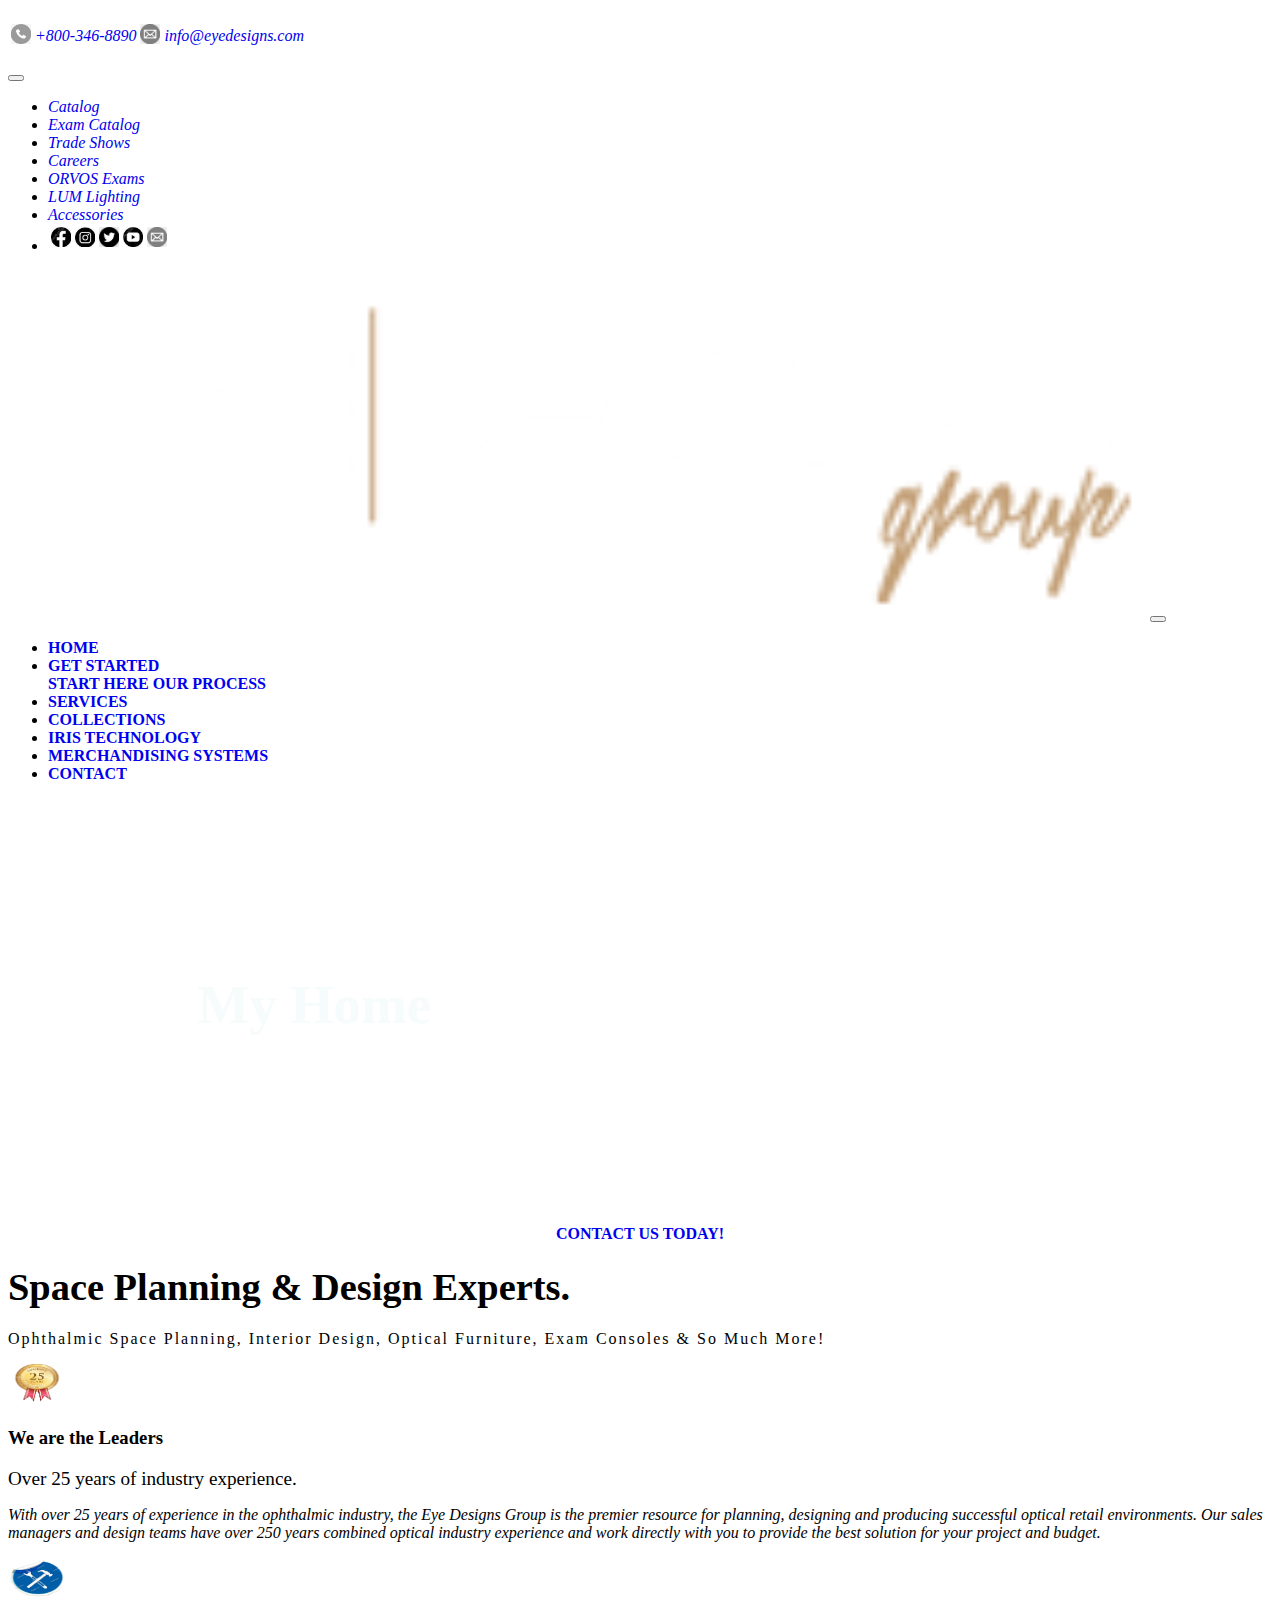
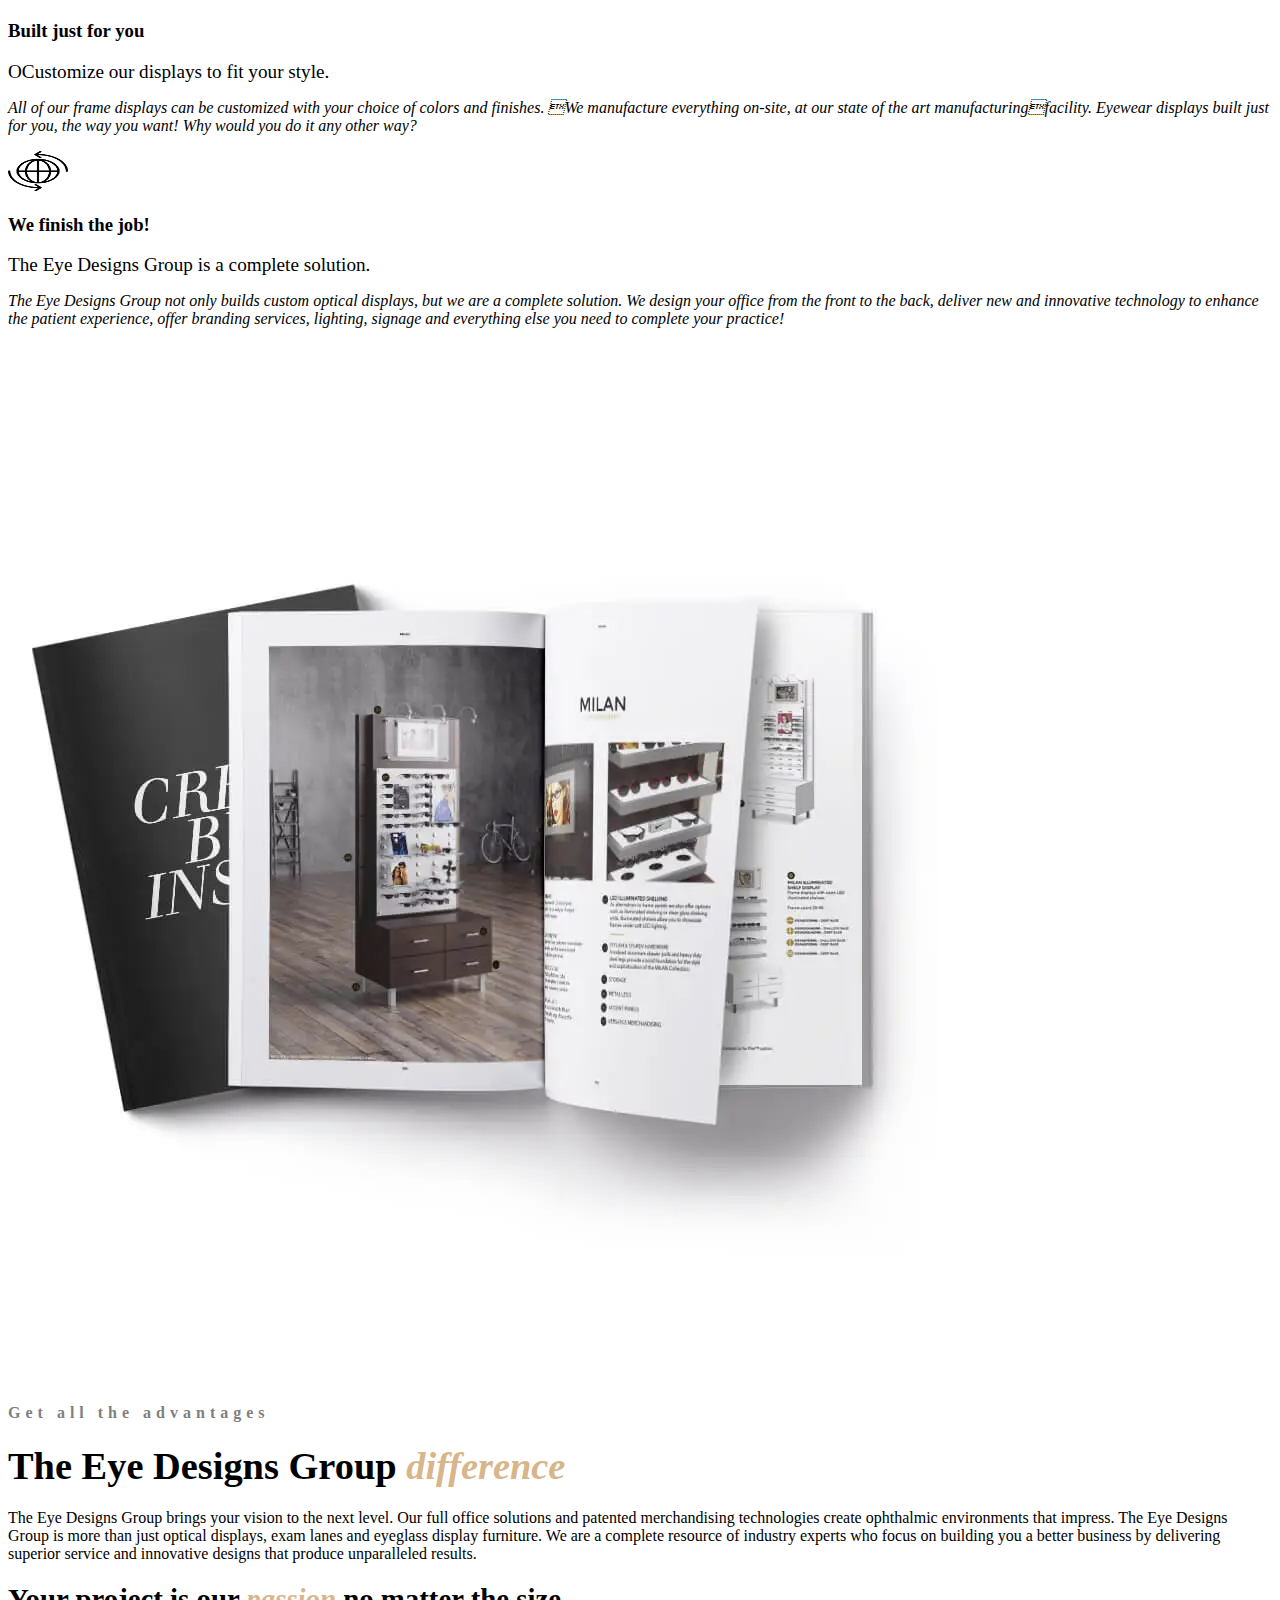
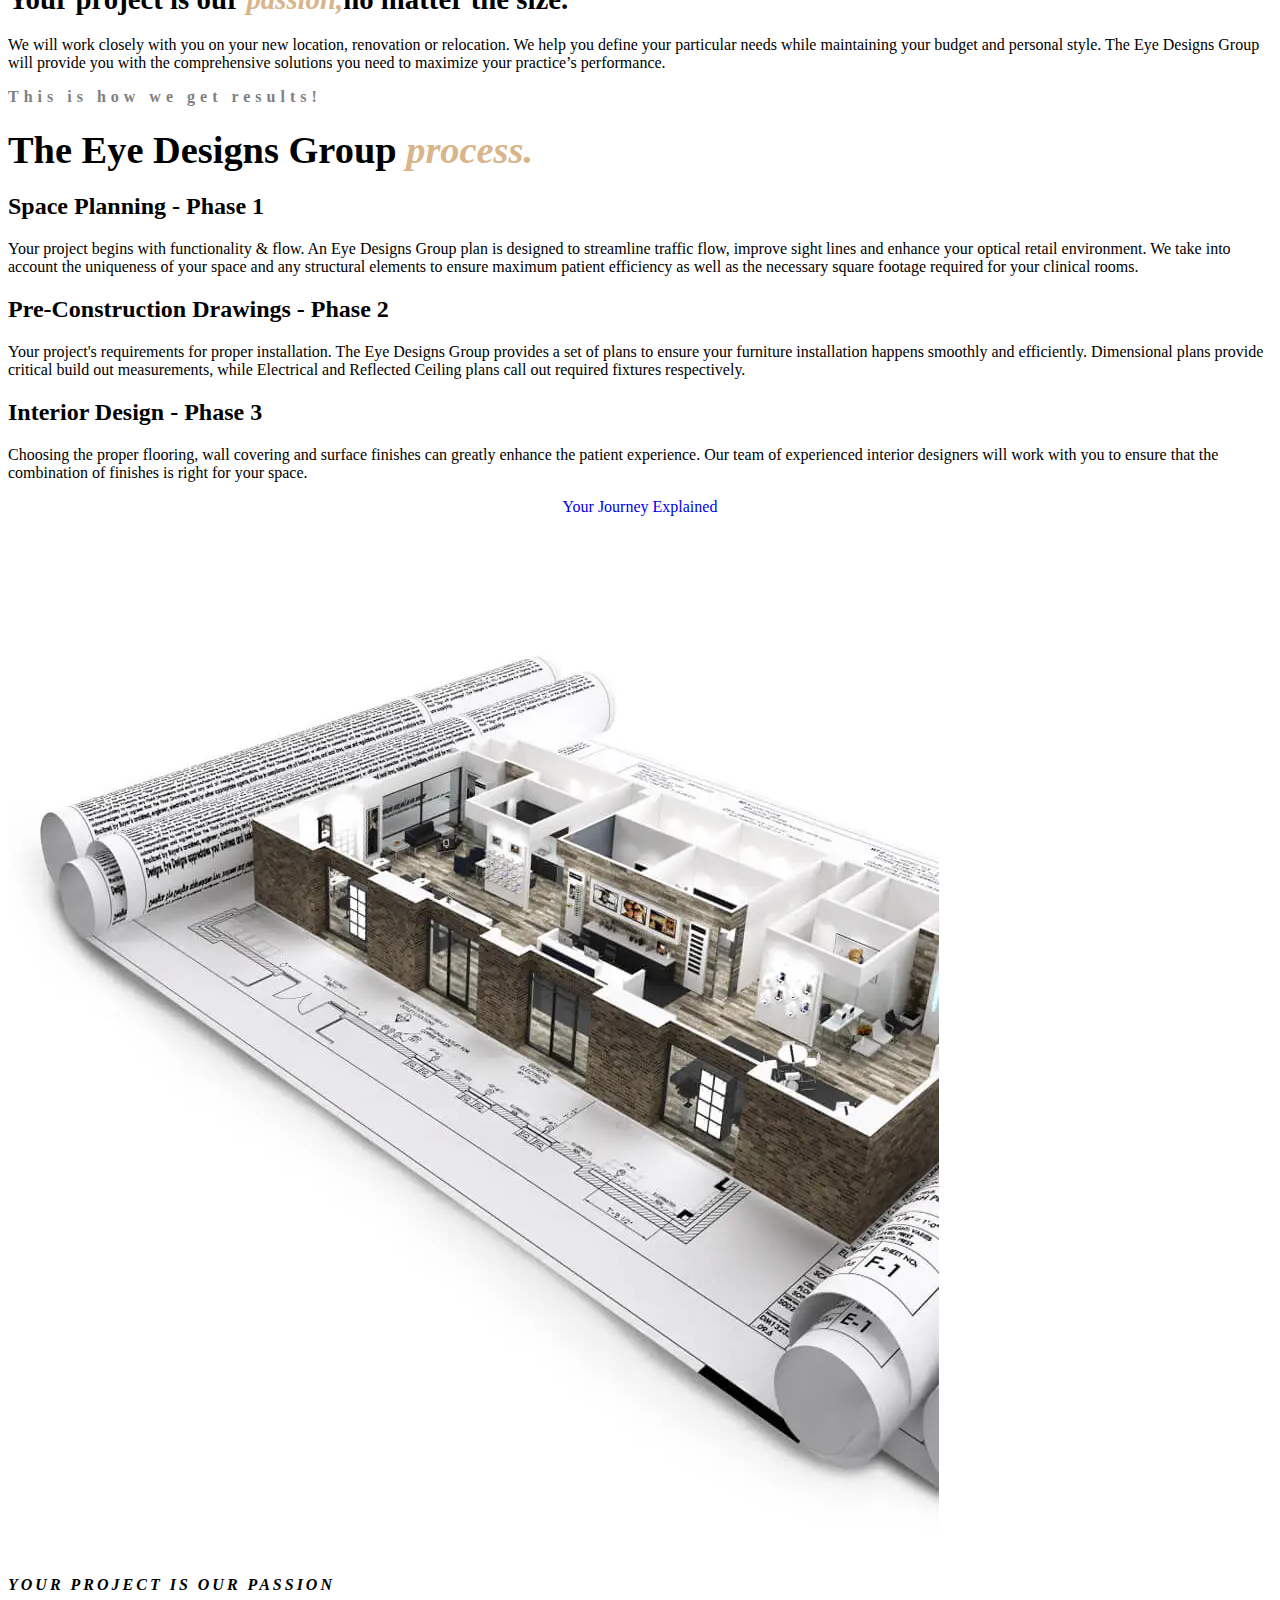
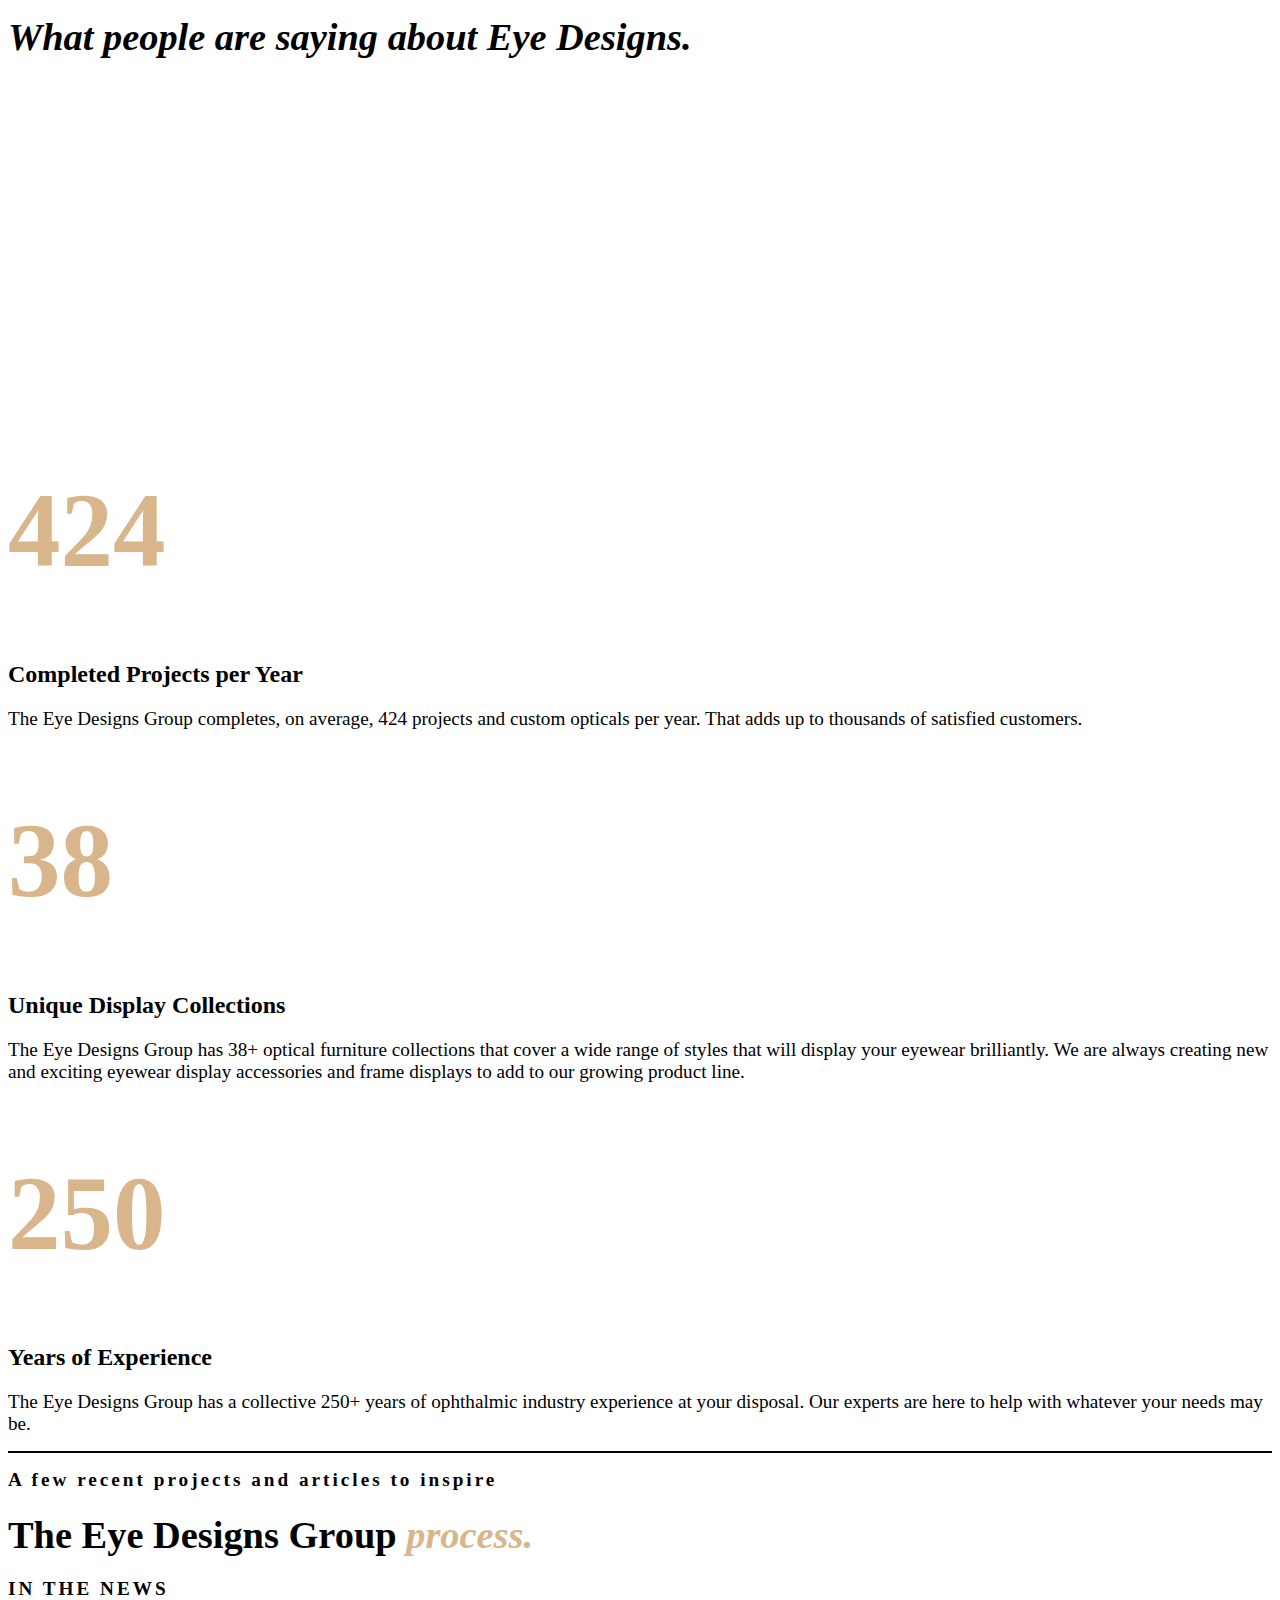
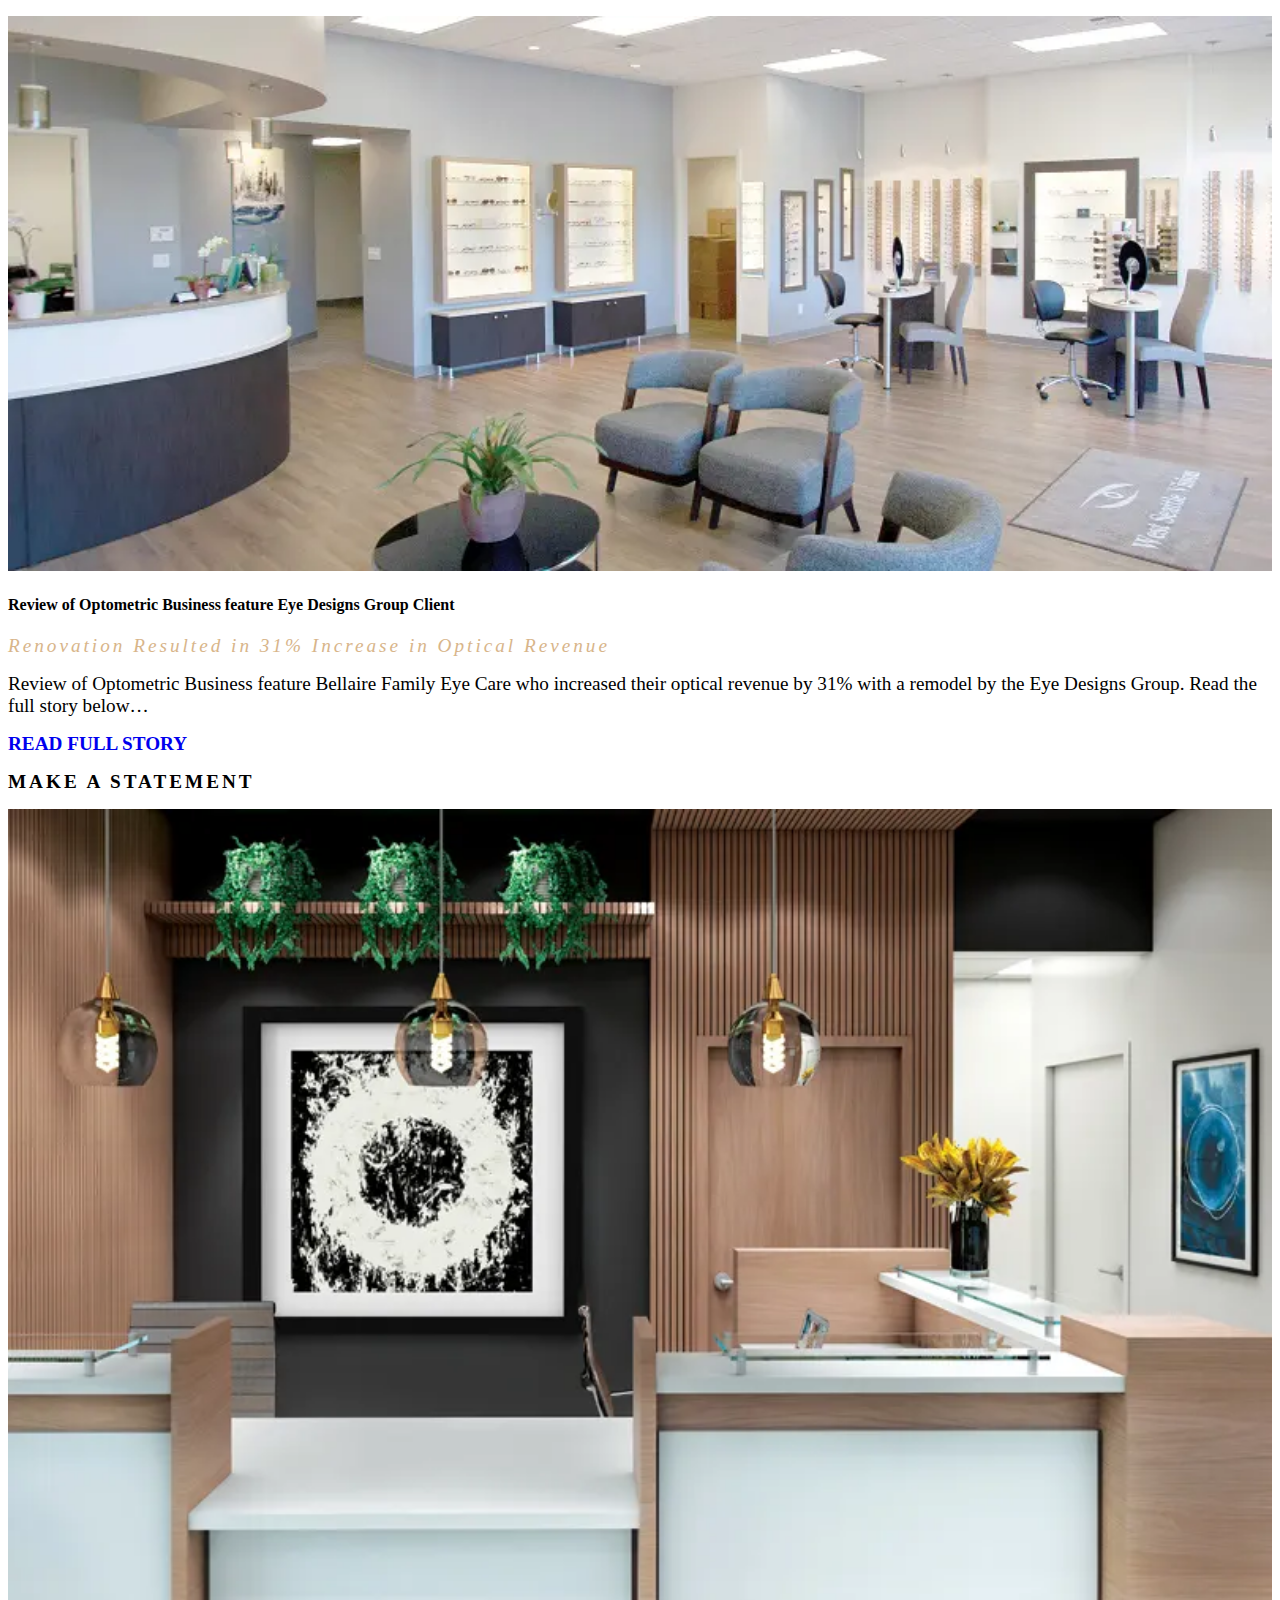
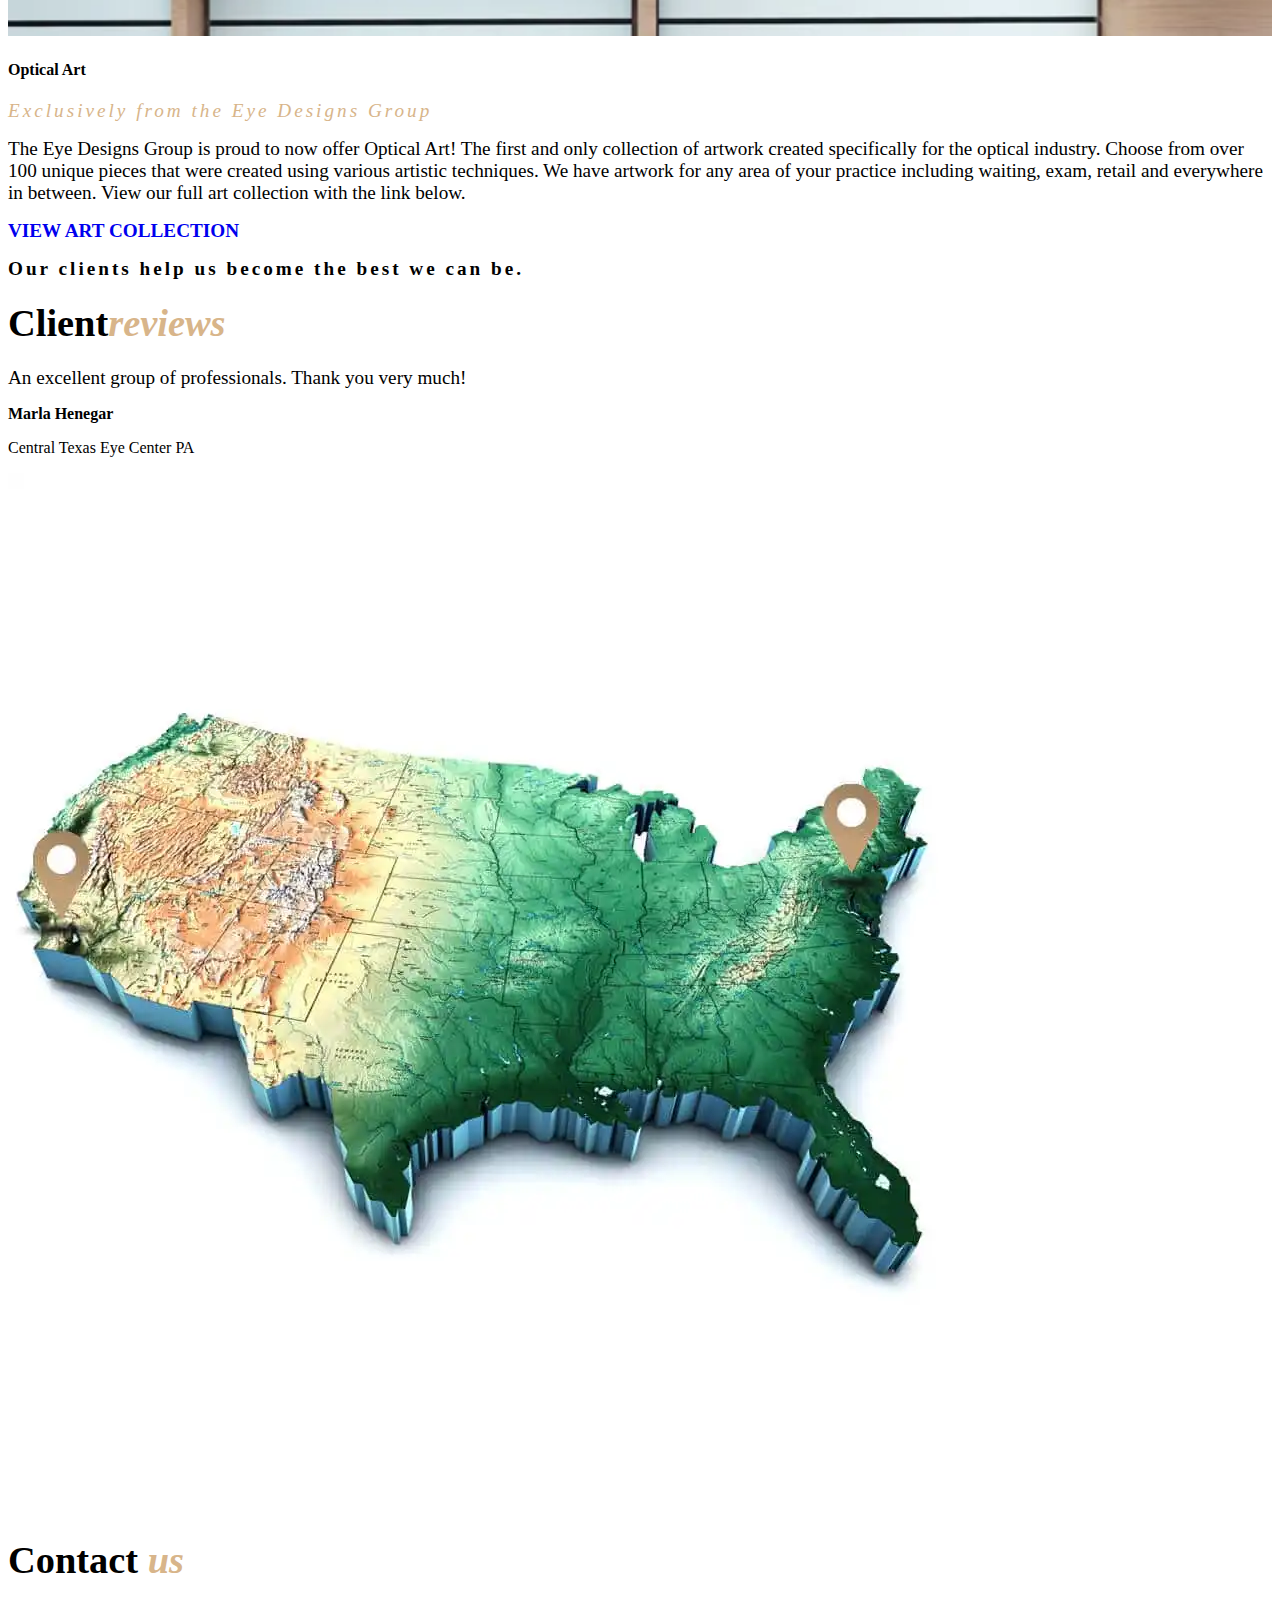
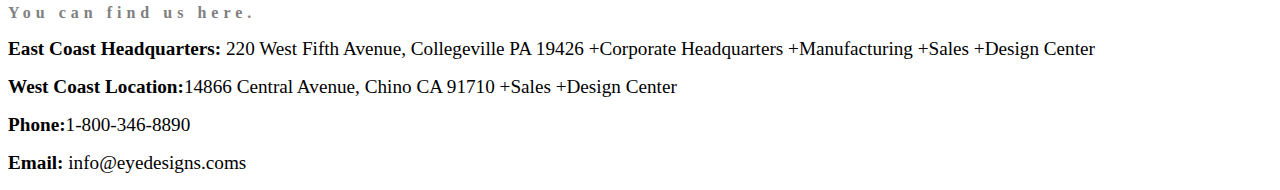
<file: index.html>
<!DOCTYPE html>
<html lang="en">

<head>
    <meta charset="UTF-8">
    <meta http-equiv="X-UA-Compatible" content="IE=edge">
    <meta name="viewport" content="width=device-width, initial-scale=1.0">
    <title>Optical Displays, Space Design & Furniture | Eye Designs Group</title>
    <link rel="icon" type="image" href="icon.jfif">
    <link rel="stylesheet" href="style.css">
    <link rel="stylesheet" href="https://cdn.jsdelivr.net/npm/bootstrap@4.6.2/dist/css/bootstrap.min.css"
        integrity="sha384-xOolHFLEh07PJGoPkLv1IbcEPTNtaed2xpHsD9ESMhqIYd0nLMwNLD69Npy4HI+N" crossorigin="anonymous">

</head>

<body>
    <div class="container-fluid ">
        <div class="row">
            <div class="col-md-12 bg-dark text-light text-center">
                <nav class="navbar navbar-expand-md navbar-light">
                    <a href="#" class="navbar-brand">
                        <table>
                            <tr>
                                <td class="p-1" id="icon">
                                    <a href="tel:+800-346-8890"><img src="call us.png" alt="#" height="20px"
                                            width="20px"></a>
                                </td>
                                <td class="p-1">
                                    <a href="tel:+800-346-8890" class="text-light">
                                        <p><i>+800-346-8890</i></p>
                                    </a>
                                </td>
                                <td class="p-1" id="icon">
                                    <a href="mailto:info@eyedesigns.com"><img src="email.jpg" alt="#" height="20px"
                                            width="20px"></a>
                                </td>
                                <td class="p-1">
                                    <a href="mailto:info@eyedesigns.com" class="text-light">
                                        <p><i>info@eyedesigns.com</i></p>
                                    </a>
                                </td>
                            </tr>
                        </table>
                    </a>
                    <button class="navbar-toggler bg-light" type="button" data-toggle="collapse"
                        data-target="#mycollapsenav">
                        <span class="navbar-toggler-icon">
                        </span>
                    </button>
                    <div class="collapse navbar-collapse text-center" id="mycollapsenav">

                        <ul class="navbar-nav">
                            <li class="nav-item">
                                <a href="https://www.eyedesigns.com/eyedesignsguide"
                                    class="nav-link text-light"><i>Catalog</i></a>
                            </li>
                            <li class="nav-item">
                                <a href="https://www.eyedesigns.com/eyedesignsguide/examguide"
                                    class="nav-link text-light"><i>Exam Catalog</i></a>
                            </li>
                            <li class="nav-item">
                                <a href="https://www.eyedesigns.com/tradeshows" class="nav-link text-light"><i>Trade
                                        Shows</i></a>
                            </li>
                            <li class="nav-item">
                                <a href="https://www.eyedesigns.com/Careers"
                                    class="nav-link text-light"><i>Careers</i></a>
                            </li>
                            <li class="nav-item">
                                <a href="https://www.orvosexam.com/" class="nav-link text-light"><i>ORVOS
                                        Exams</i></a>
                            </li>
                            <li class="nav-item">
                                <a href="https://www.lumlighting.com/" class="nav-link text-light"><i>LUM
                                        Lighting</i></a>
                            </li>
                            <li class="nav-item">
                                <a href="https://www.opticaldesign.com/"
                                    class="nav-link text-light"><i>Accessories</i></a>
                            </li>

                            <li class="nav-item">
                                <a href="#" class="nav-link">
                                    <table>
                                        <tr>
                                            <td class="p-1" id="icon">
                                                <a href="https://www.facebook.com/ExperienceEyeDesigns">
                                                    <img src="facebook.jpg" alt="#" height="20px" width="20px">
                                                </a>
                                            </td>
                                            <td class="p-1" id="icon">
                                                <a href="https://www.facebook.com/ExperienceEyeDesigns">
                                                    <img src="instagram.jpg" alt="#" height="20px" width="20px">
                                                </a>
                                            </td>
                                            <td class="p-1" id="icon">
                                                <a href="https://www.facebook.com/ExperienceEyeDesigns">
                                                    <img src="twitter1.jpg" alt="#" height="20px" width="20px">
                                                </a>
                                            </td>
                                            <td class="p-1" id="icon">
                                                <a href="https://www.facebook.com/ExperienceEyeDesigns">
                                                    <img src="youtube.jpg" alt="#" height="20px" width="20px">
                                                </a>
                                            </td>
                                            <td class="p-1" id="icon">
                                                <a href="https://www.email.com/ExperienceEyeDesigns">
                                                    <img src="email.jpg" alt="#" height="20px" width="20px">
                                                </a>
                                            </td>
                                        </tr>
                                    </table>

                                </a>
                            </li>

                        </ul>

                    </div>
                </nav>
            </div>
            <hr color="white">

        </div>
        <div class="row  bg-secondary text-light text-center">

            <div class="col-sm-12">
                <nav class="navbar navbar-expand-lg navbar-light">
                    <a href="https://www.eyedesign.com" class="navbar-brand "><img src="logo_white_gold.png"
                            class="img-fluid" height="40%" width="90%"></a>
                    <button class="navbar-toggler bg-light" type="button" data-toggle="collapse"
                        data-target="#collapsenav">
                        <span class="navbar-toggler-icon">
                        </span>
                    </button>
                    <div class="collapse navbar-collapse text-center" id="collapsenav">
                        <ul class="navbar-nav ">
                            <li class="nav-item ">
                                <a href="index.html" class="nav-link text-light"><b>HOME</b></a>
                            </li>



                            <li class="nav-item dropdown">
                                <a href="https://WWW.eyedesign.com/getstarted/"
                                    class="nav-link text-light dropdown-toggle" data-toggle="dropdown"><b>
                                        GET STARTED</b></a>
                                <div class="dropdown-menu">
                                    <a href="https://WWW.eyedesign.com/getstarted/" class="dropdown-item"><b>START
                                            HERE</b></a>
                                    <a href="https://WWW.eyedesign.com/process/" class="dropdown-item">
                                        <b>OUR PROCESS</b> </a>


                                </div>
                            </li>

                            <li class="nav-item">
                                <a href="services.html" class="nav-link text-light"><B>SERVICES</B>

                                </a>
                            </li>
                            <li class="nav-item">
                                <a href="collection.html" class="nav-link  text-light"><B>COLLECTIONS</B></a>
                            </li>
                            <li class="nav-item">
                                <a href="iris.html" class="nav-link text-light "><B>IRIS TECHNOLOGY</B></a>
                            </li>
                            <li class="nav-item">
                                <a href="system.html" class="nav-link text-light"><B>
                                        MERCHANDISING SYSTEMS</B></a>
                            </li>
                            <li class="nav-item">
                                <a href="contact.html" class="nav-link text-light"><B>CONTACT</B>

                                </a>
                            </li>
                        </ul>
                    </div>
                </nav>


            </div>
        </div>
    </div>

    
    <div class="container-fluid">
        <div class="row text-center" id="mycontainer">
            <div class="col-12">
                <h1>My Home</h1>
                <CENTER>
                    <a href="https://www.eyedesign.com/contact" class="btn btn-primary"><B>CONTACT US TODAY!</B></a>
                </CENTER>

            </div>

        </div>
        <a href="" class="btn"></a>
        <div class="row pt-5 ">
            <div class="col-12 text-center">
                <h1><b><big>Space Planning & Design Experts. </big></b></h1>
                <p style="letter-spacing: 2px;">Ophthalmic Space Planning, Interior Design, Optical Furniture, Exam
                    Consoles & So Much More! </p>
                <div class="container-fluid">
                    <div class="row">
                        <div class="col-lg-4 bg-dark text-light text-center p-4">
                            <img src="25YEARS-removebg-preview.png" alt="#" class="img-fluid" height="40px"
                                width="60px">
                            <h3>We are the Leaders</h3>
                            <p><big>Over 25 years of industry experience.</big></p>
                            <p><i>With over 25 years of experience in the ophthalmic industry, the Eye Designs Group is
                                    the premier
                                    resource for planning, designing and producing successful optical retail
                                    environments. Our sales
                                    managers and design teams have over 250 years combined optical industry experience
                                    and work
                                    directly with you to provide the best solution for your project and budget.</i></p>
                        </div>
                        <div class="col-lg-4 bg-light text-dark text-center p-4">
                            <img src="plumber-removebg-preview.png" alt="#" class="img-fluid" height="40px"
                                width="60px">
                            <h3>Built just for you</h3>
                            <p class="text-secondary"><big>OCustomize our displays to fit your style.</big></p>
                            <p class="text-secondary"><i>All of our frame displays can be customized with your choice of
                                    colors and
                                    finishes. We
                                    manufacture everything on-site, at our state of the art manufacturingfacility.
                                    Eyewear displays
                                    built just for you, the way you want! Why would you do it any other way?</i></p>

                        </div>
                        <div class="col-lg-4 bg-primary text-light text-center p-4">
                            <img src="myworld.png" alt="#" class="img-fluid" height="40px" width="60px">
                            <h3>We finish the job!</h3>
                            <p><big>The Eye Designs Group is a complete solution.</big></p>
                            <p><i>The Eye Designs Group not only builds custom optical displays, but we are a complete
                                    solution. We
                                    design your office from the front to the back, deliver new and innovative technology
                                    to enhance
                                    the patient experience, offer branding services, lighting, signage and everything
                                    else you need
                                    to complete your practice!</i></p>


                        </div>
                    </div>
                </div>
            </div>


        </div>
        <div class="row mt-5 pt-5">
            <div class="col-lg-6">
                <img src="book.webp" alt="#" class="img-fluid shadow-lg ">
            </div>
            <div class="col-lg-6 pl-5" id="itelic">
                <p style="letter-spacing: 5px;color: gray;" class="pl-5"><b>
                        Get all the advantages</b></p>
                <h1 class="p-5"><big><b>The Eye Designs Group <i>difference</i></b></big></h1>
                <p class="text-secondary pl-5">
                    The Eye Designs Group brings your vision to the next level. Our full office solutions and patented
                    merchandising technologies create ophthalmic environments that impress. The Eye Designs Group is
                    more than just optical displays, exam lanes and eyeglass display furniture. We are a complete
                    resource of industry experts who focus on building you a better business by delivering superior
                    service and innovative designs that produce unparalleled results.
                </p>
                <h2 class="p-5"><b><big>Your project is our <i> passion,</i>no matter the size.</big></b></h2>
                <p class="text-secondary pl-5">We will work closely with you on your new location, renovation or
                    relocation. We help you define your
                    particular needs while maintaining your budget and personal style. The Eye Designs Group will
                    provide you with the comprehensive solutions you need to maximize your practice’s performance.</p>
            </div>
        </div>
        <div class="row mt-5">
            <div class="col-lg-6 pl-5" id="itelic">
                <p style="letter-spacing: 5px;color: gray;" class="pl-5"><b>

                        This is how we get results!</b></p>
                <h1 class="p-5"><big><b>The Eye Designs Group <i>process.</i></b></big></h1>
                <h2 class="pl-5"><b>Space Planning - Phase 1</b></h2>
                <p class="text-secondary pl-5">
                    Your project begins with functionality & flow.
                    An Eye Designs Group plan is designed to streamline traffic flow, improve sight lines and enhance
                    your optical retail environment. We take into account the uniqueness of your space and any
                    structural elements to ensure maximum patient efficiency as well as the necessary square footage
                    required for your clinical rooms.
                </p>
                <h2 class="pt-5 pl-5"><b>Pre-Construction Drawings - Phase 2</b></h2>
                <p class="text-secondary pl-5">
                    Your project's requirements for proper installation.
                    The Eye Designs Group provides a set of plans to ensure your furniture installation happens smoothly
                    and efficiently. Dimensional plans provide critical build out measurements, while Electrical and
                    Reflected Ceiling plans call out required fixtures respectively.
                </p>
                <h2 class="pl-5 pt-5"><b>Interior Design - Phase 3</b></h2>
                <p class="text-secondary pl-5">
                    Choosing the proper flooring, wall covering and surface finishes can greatly enhance the patient
                    experience. Our team of experienced interior designers will work with you to ensure that the
                    combination of finishes is right for your space.
                </p>
                <center>
                    <a href="https://www.eyedesign.com/process/" class="btn btn-primary m-5">Your Journey Explained
                    </a>
                </center>
            </div>
            <div class="col-lg-6">
                <img src="plans book.webp" alt="#" class="img-fluid shadow-lg ">
            </div>
        </div>
        <div class="row mt-5 p-5 text-center text-light bg-dark">
            <div class="col-12 ">
                <p style="letter-spacing: 3px;" class="pl-5"><b>

                        <i> YOUR PROJECT IS OUR PASSION</i></b></p>
                <h1 class="p-5"><b><big><i>What people are saying about Eye Designs.</i></big></b></h1>
                <iframe width="560" height="315" src="https://www.youtube.com/embed/VDwuoKc5x9g"
                    title="YouTube video player" frameborder="0"
                    allow="accelerometer; autoplay; clipboard-write; encrypted-media; gyroscope; picture-in-picture; web-share"
                    allowfullscreen></iframe>
            </div>
        </div>
    </div>
    <div class="container">
        <div class="row p-5" id="itelic1">
            <div class="col-md-4 text-center p-4">
                <h1>424</h1>
                <h2>Completed Projects per Year</h2>
                <p><big>The Eye Designs Group completes, on average, 424 projects and custom opticals per year. That
                        adds up
                        to thousands of satisfied customers.</big></p>
            </div>
            <div class="col-md-4 text-center p-4">
                <h1>38</h1>
                <h2>Unique Display Collections</h2>
                <p><big>The Eye Designs Group has 38+ optical furniture collections that cover a wide range of styles
                        that will display your eyewear brilliantly. We are always creating new and exciting eyewear
                        display accessories and frame displays to add to our growing product line.</big></p>
            </div>
            <div class="col-md-4 text-center p-4">
                <h1>250</h1>
                <h2>Years of Experience</h2>
                <p><big>The Eye Designs Group has a collective 250+ years of ophthalmic industry experience at your
                        disposal. Our experts are here to help with whatever your needs may be.</big></p>
            </div>
        </div>
        <hr color="black">
        <div class="row">
            <div class="col-12 text-center" id="itelic">
                <p style="letter-spacing: 3px;" class="pt-5  text-muted"><b>

                        <big> A few recent projects and articles to inspire</big> </b></p>
                <h1 class=""><big><b>The Eye Designs Group <i>process.</i></b></big></h1>
                <div class="container-fluid">
                    <div class="row">
                        <div class="col-md-6 p-3">
                            <p style="letter-spacing: 3px;" class="pt-5  text-muted"><b>

                                    <big>
                                        IN THE NEWS</big> </b></p>
                            <img src="office.webp" alt="#" class="img-fluid">
                            <h4 class="pt-5  "><b>Review of Optometric Business feature Eye Designs Group Client</b>
                            </h4>
                            <p style="letter-spacing: 3px;" class="pt-5  ">

                                <big><i>
                                        Renovation Resulted in 31% Increase in Optical Revenue</i></big>
                            </p>
                            <p><big>Review of Optometric Business feature Bellaire Family Eye Care who increased their
                                    optical revenue by 31% with a remodel by the Eye Designs Group. Read the full story
                                    below…</big></p>
                            <a href="https://www.reviewob.com/the-renovation-that-resulted-in-31-increase-in-optical-revenue/"
                                class="bg-warning text-center text-dark m-5 p-3"><B><BIG>READ FULL STORY</BIG></B></a>
                        </div>
                        <div class="col-md-6 p-3">
                            <p style="letter-spacing: 3px;" class="pt-5  text-muted"><b>

                                    <big>
                                        MAKE A STATEMENT</big> </b></p>
                            <img src="home 1 pic.webp" alt="" class="img-fluid">
                            <h4 class="pt-5  "><b>Optical Art</b></h4>
                            <p style="letter-spacing: 3px;" class="pt-5  ">

                                <big><i>
                                        Exclusively from the Eye Designs Group</i></big>
                            </p>
                            <p><big>The Eye Designs Group is proud to now offer Optical Art! The first and only
                                    collection of artwork created specifically for the optical industry. Choose from
                                    over 100 unique pieces that were created using various artistic techniques. We have
                                    artwork for any area of your practice including waiting, exam, retail and everywhere
                                    in between. View our full art collection with the link below.

                                </big></p>
                            <a href="https://www.opticaldisplay.com/collection/optical-art/"
                                class="bg-warning text-center text-dark m-5 p-3"><B><BIG>VIEW ART
                                        COLLECTION</BIG></B></a>
                        </div>
                    </div>

                </div>
            </div>
        </div>

    </div>
    <div class="container">
        <div class="row mt-5">
            <div class="col-12 text-center p-5" id="itelic">
                <p style="letter-spacing: 3px;" class="pt-5  text-muted"><b>

                        <big>
                            Our clients help us become the best we can be.</big> </b></p>
                <h1><big><b>Client<i>reviews</i></b></big></h1>
                <p class="pt-5"><big>An excellent group of professionals. Thank you very much!
                    </big></p>
                <p><b>Marla Henegar
                    </b></p>
                <p>Central Texas Eye Center PA

                </p>
            </div>
        </div>
        <div class="row mt-5">
            <div class="col-lg-6 col-md-12ss">
                <img src="contact.webp" alt="#" class="img-fluid shadow-lg ">
            </div>
            <div class="col-lg-6 col-md-12 pl-5" id="itelic">

                <h1 class="pt-5"><big><b>Contact <i>us</i></b></big></h1>
                <p style="letter-spacing: 5px;color: gray;"><b>
                        You can find us here.</b></p>
                <p><big><b>East Coast Headquarters:</b> 220 West Fifth Avenue, Collegeville PA 19426
                        +Corporate Headquarters +Manufacturing +Sales +Design Center</big></p>
                <p><big><b>West Coast Location:</b>14866 Central Avenue, Chino CA 91710
                        +Sales +Design Center</big></p>
                <p><big><b>Phone:</b>1-800-346-8890</big></p>
                <p><big><b>Email:</b> info@eyedesigns.coms</big></p>
            </div>
        </div>
    </div>
    <script src="https://cdn.jsdelivr.net/npm/jquery@3.5.1/dist/jquery.slim.min.js"
        integrity="sha384-DfXdz2htPH0lsSSs5nCTpuj/zy4C+OGpamoFVy38MVBnE+IbbVYUew+OrCXaRkfj"
        crossorigin="anonymous"></script>
    <script src="https://cdn.jsdelivr.net/npm/popper.js@1.16.1/dist/umd/popper.min.js"
        integrity="sha384-9/reFTGAW83EW2RDu2S0VKaIzap3H66lZH81PoYlFhbGU+6BZp6G7niu735Sk7lN"
        crossorigin="anonymous"></script>
    <script src="https://cdn.jsdelivr.net/npm/bootstrap@4.6.2/dist/js/bootstrap.min.js"
        integrity="sha384-+sLIOodYLS7CIrQpBjl+C7nPvqq+FbNUBDunl/OZv93DB7Ln/533i8e/mZXLi/P+"
        crossorigin="anonymous"></script>

</body>

</html>
</file>
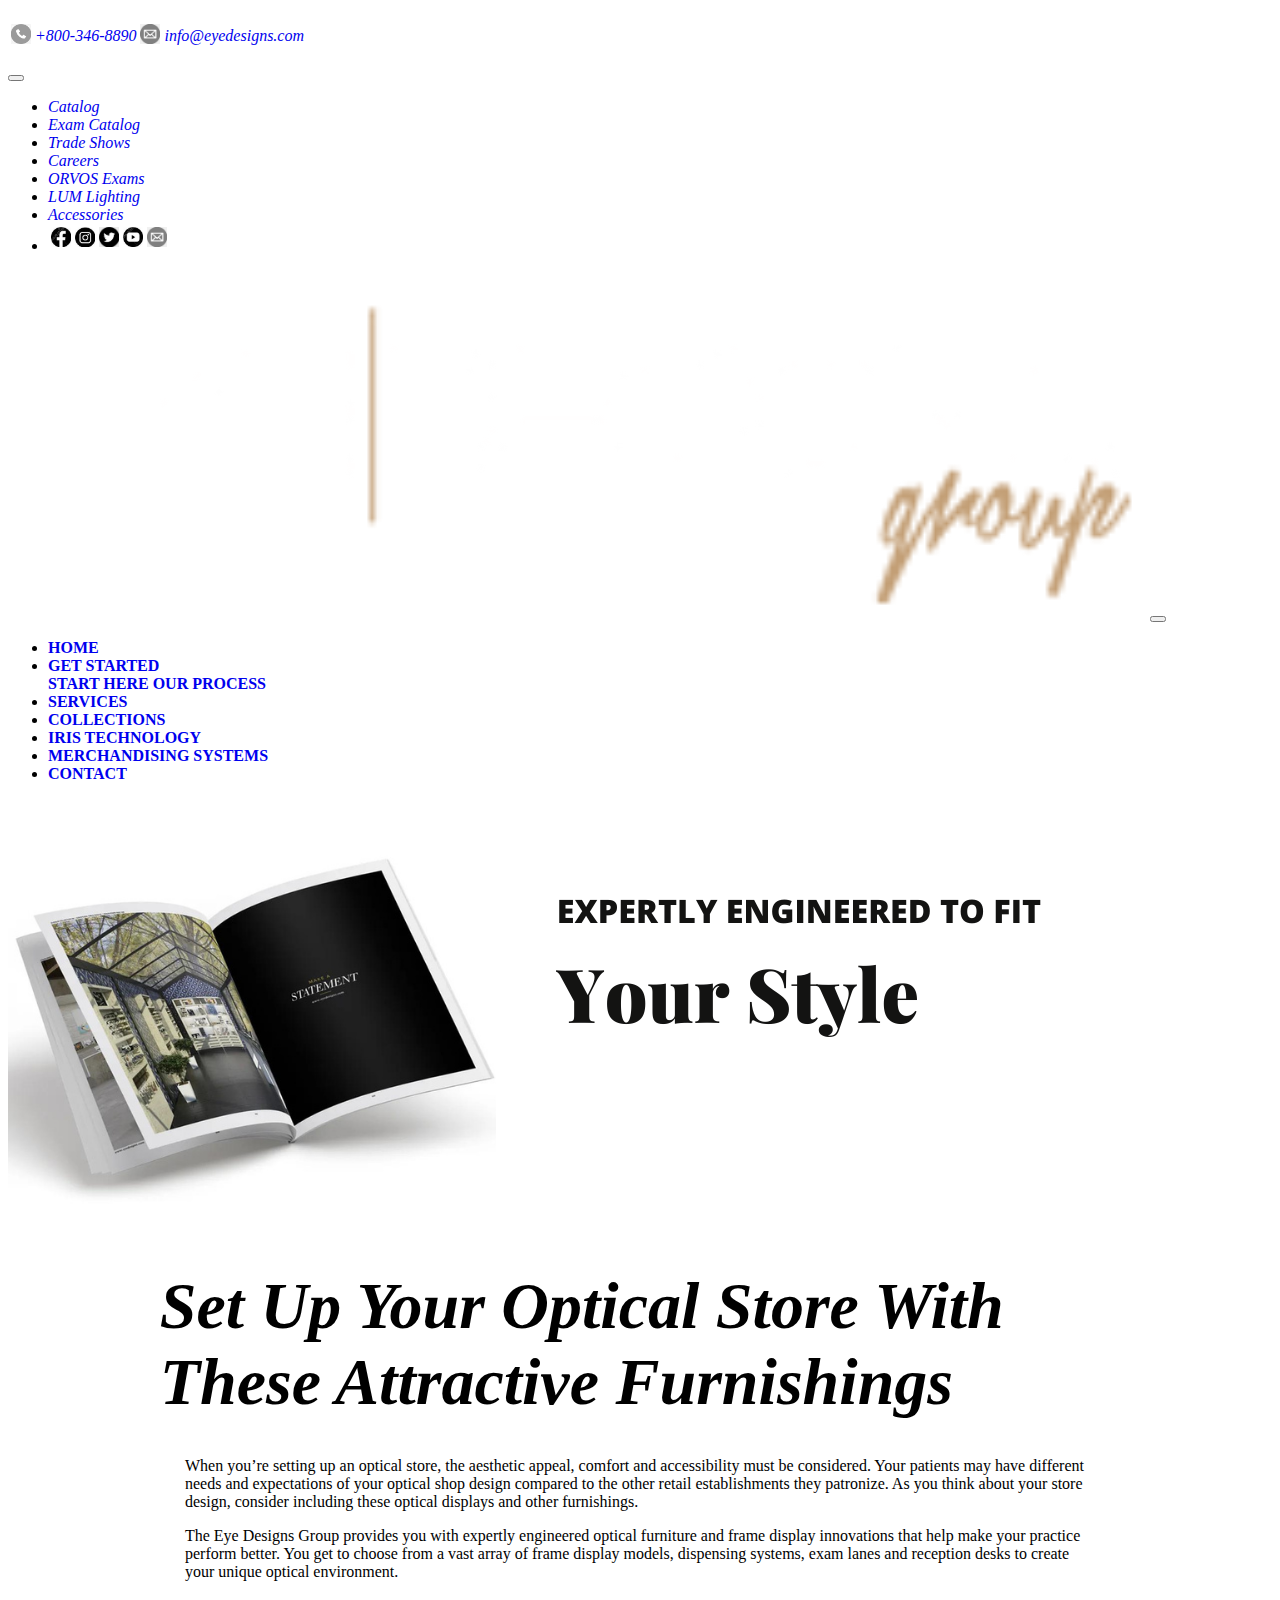
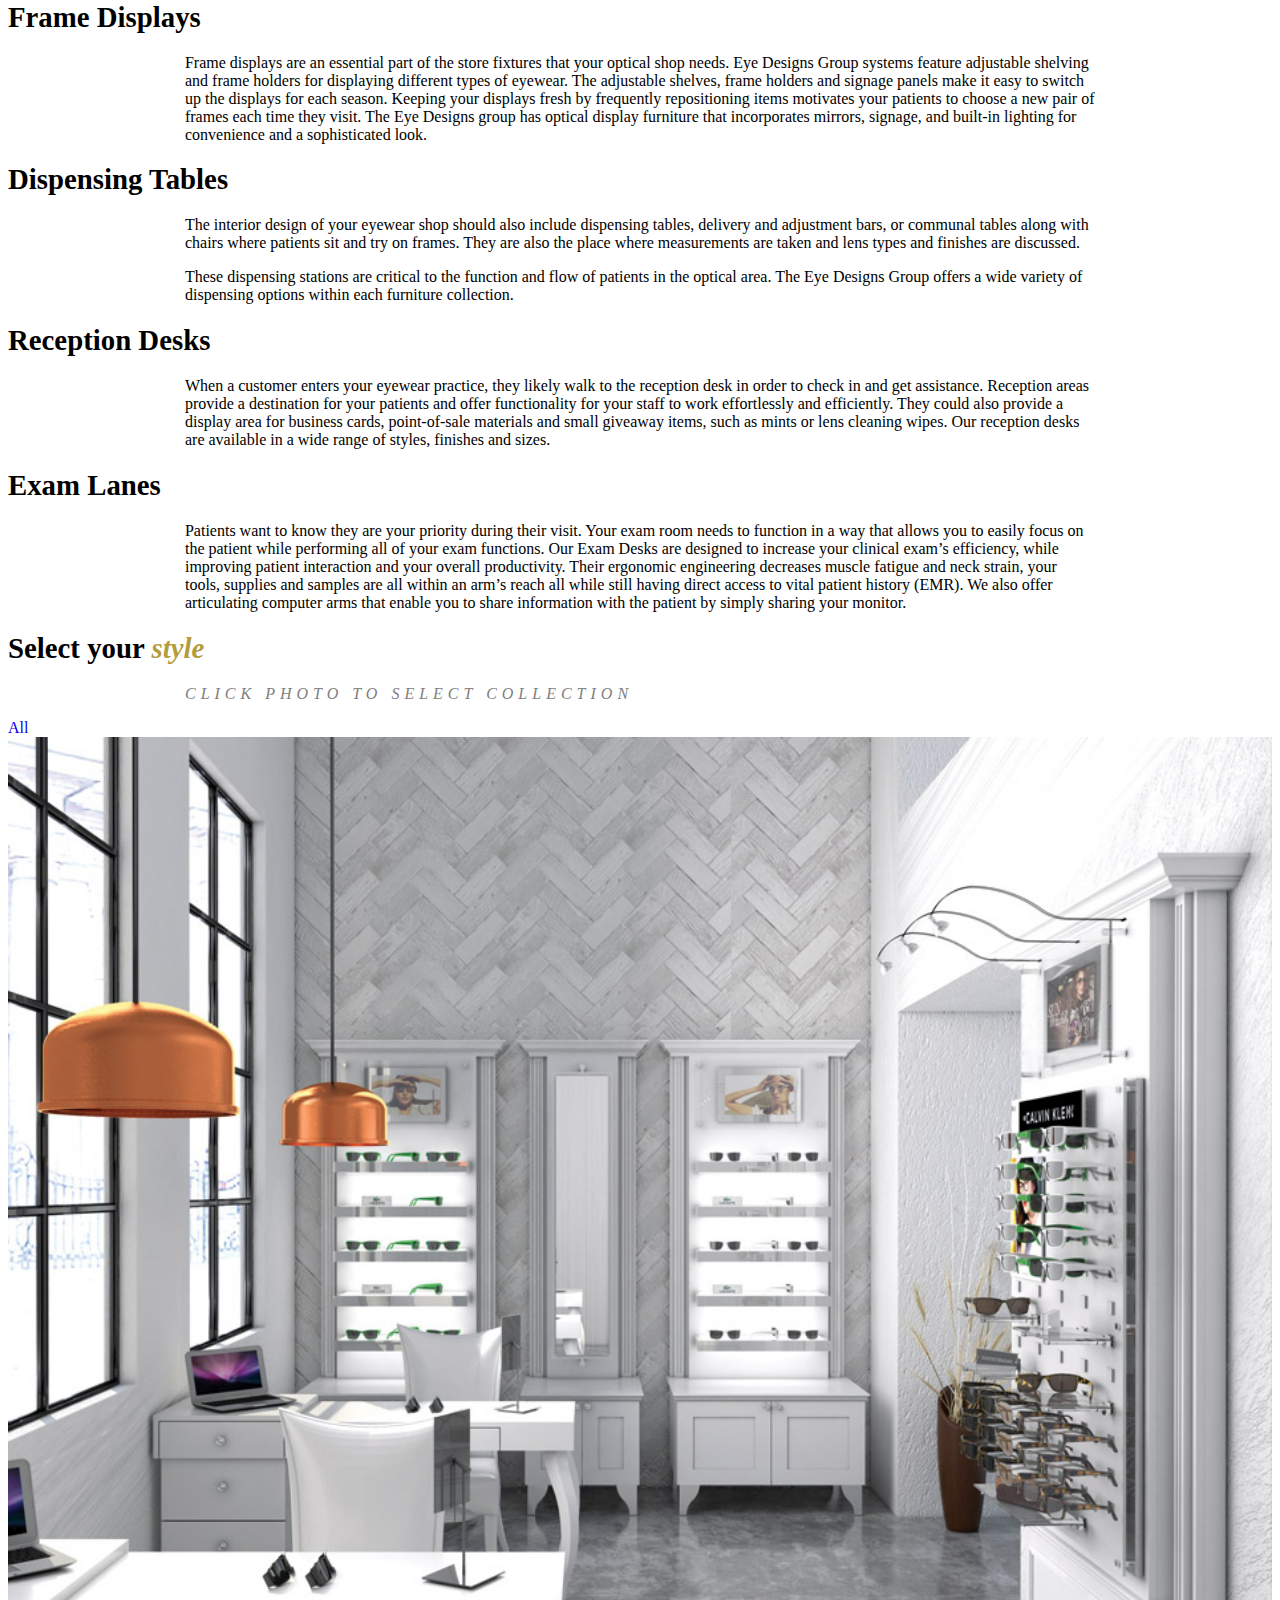
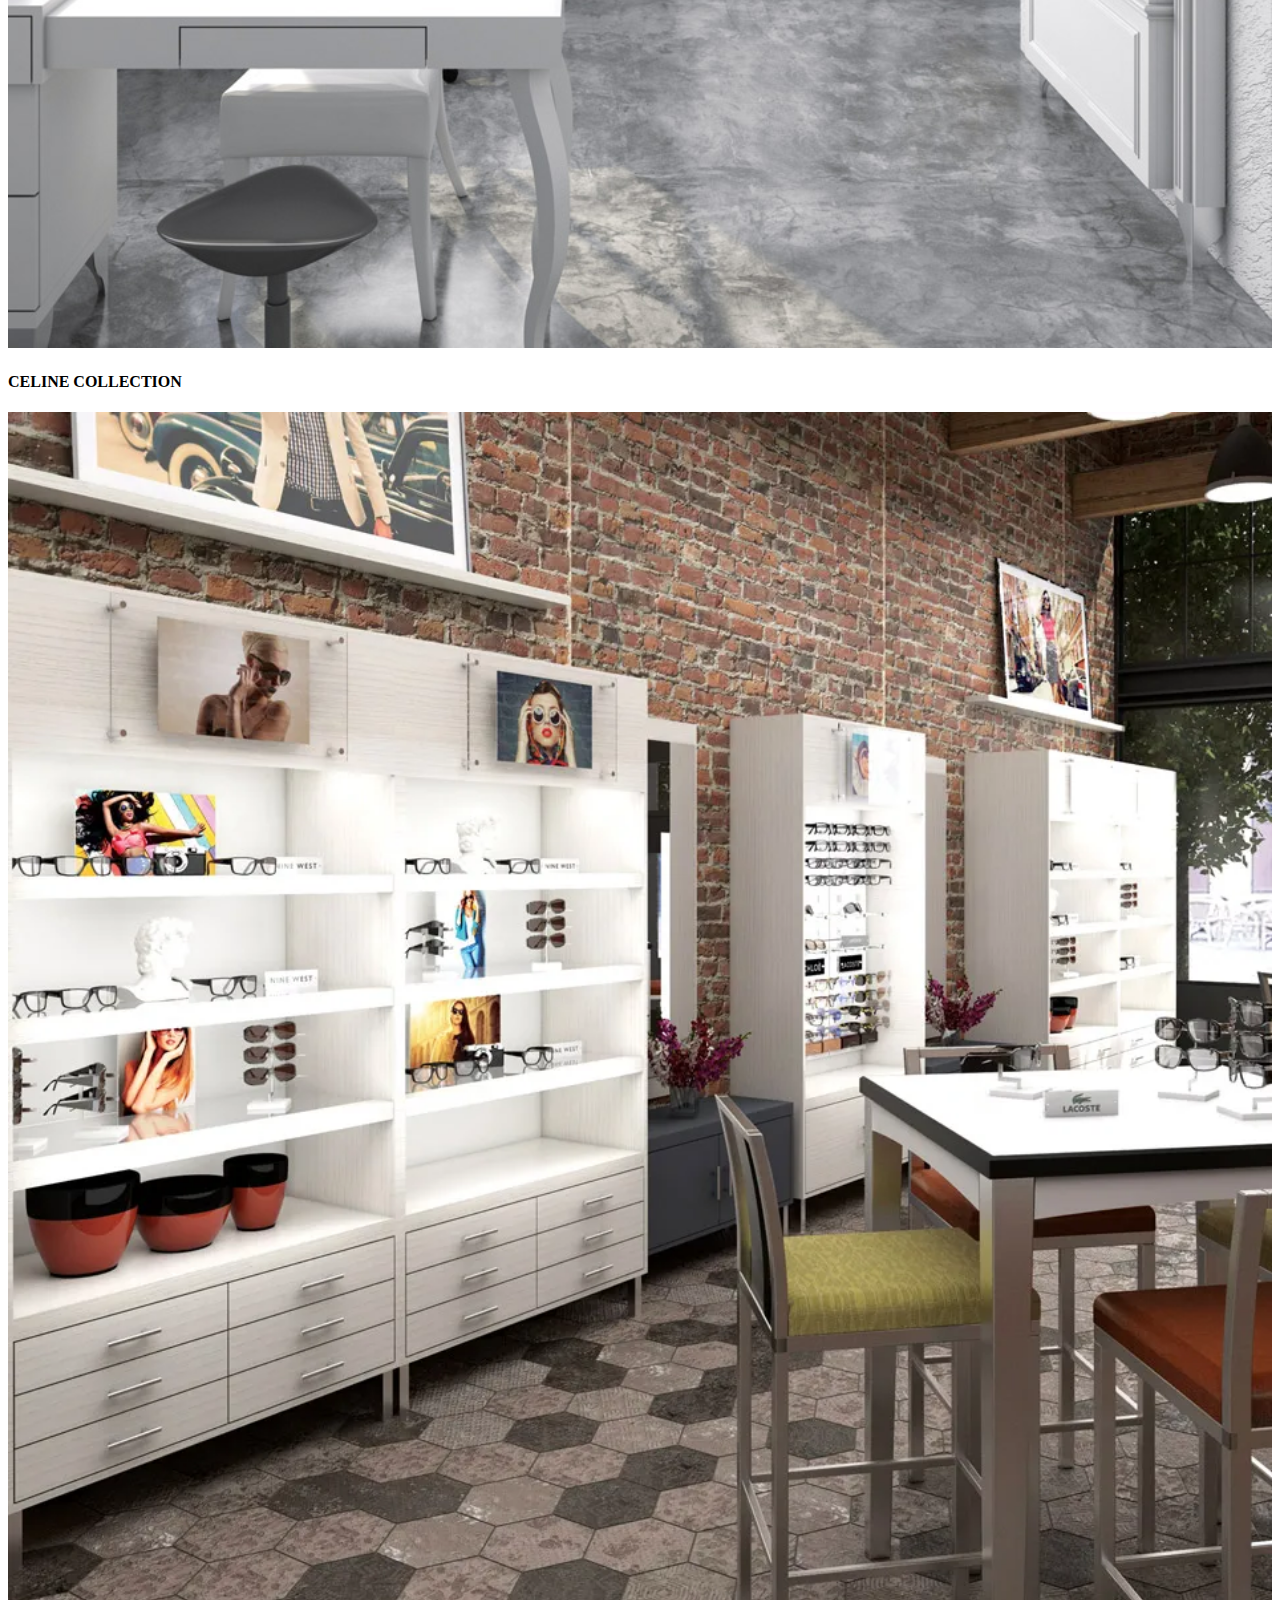
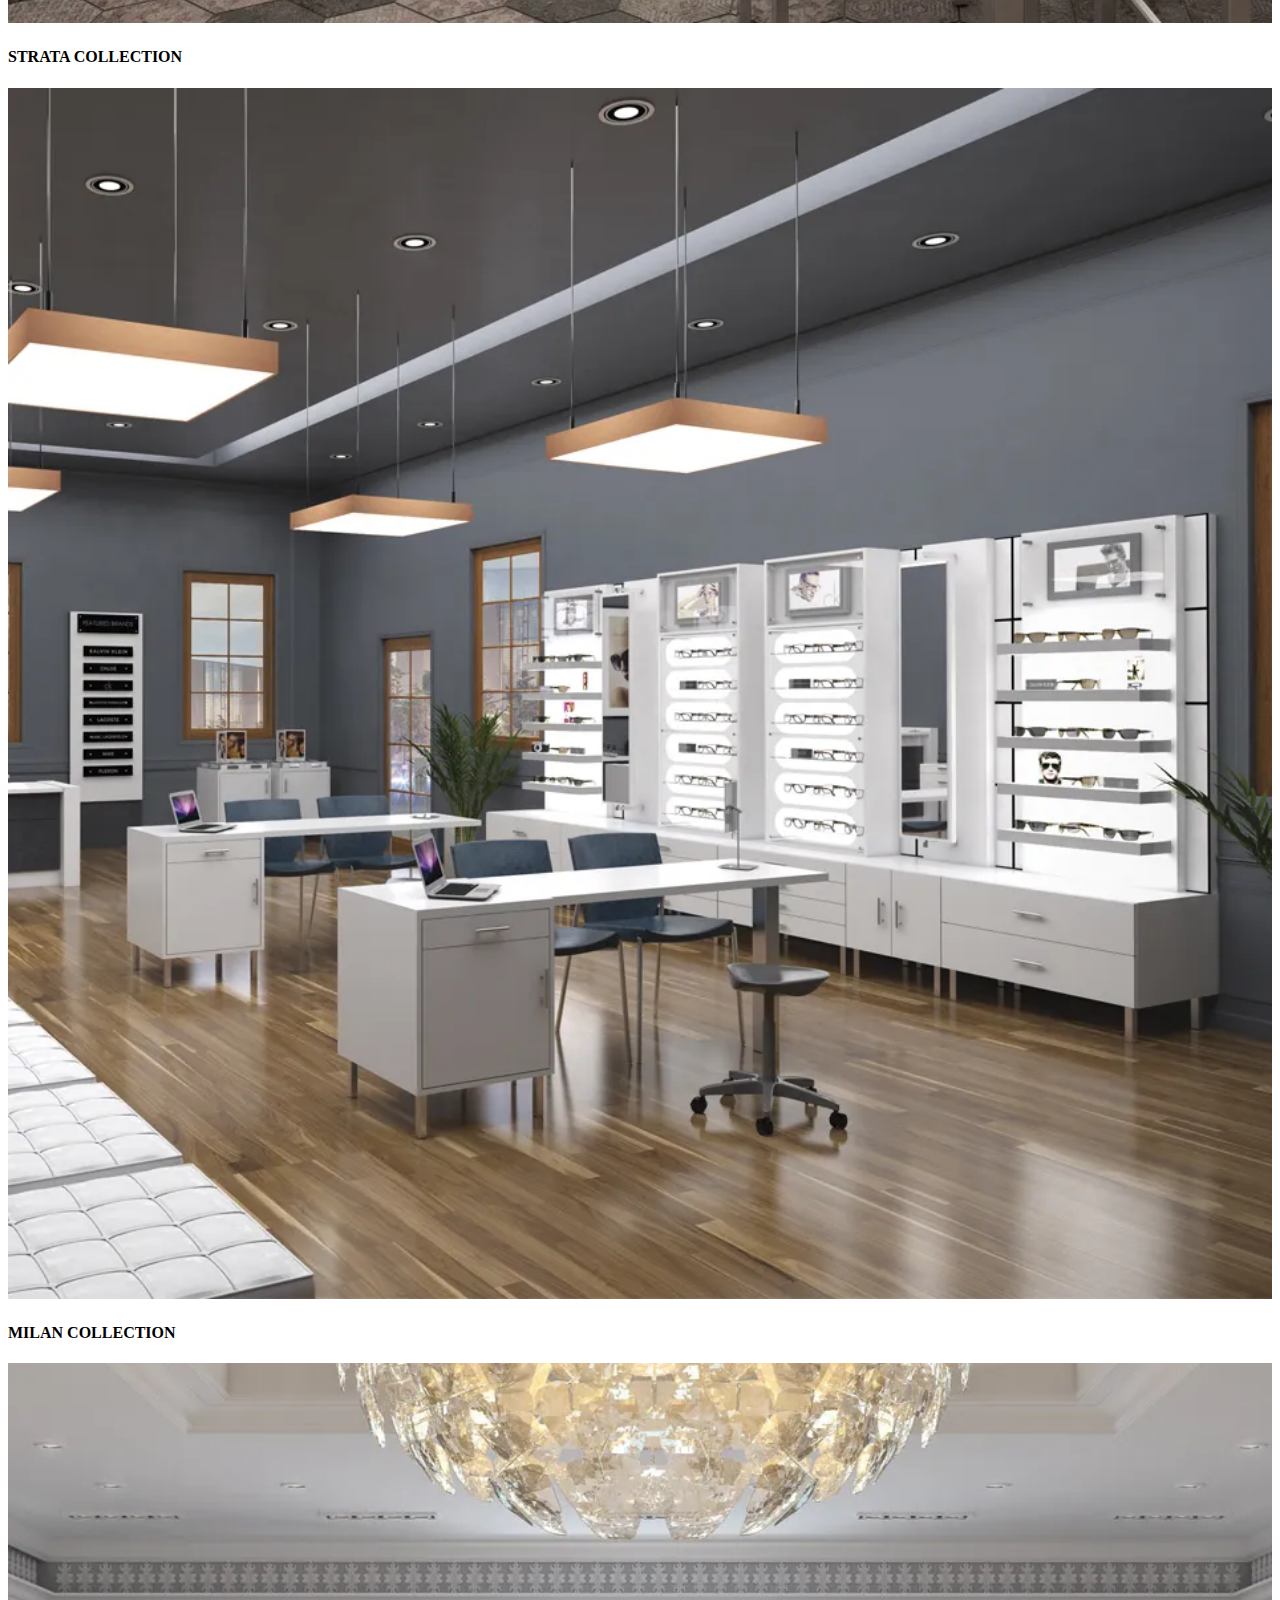
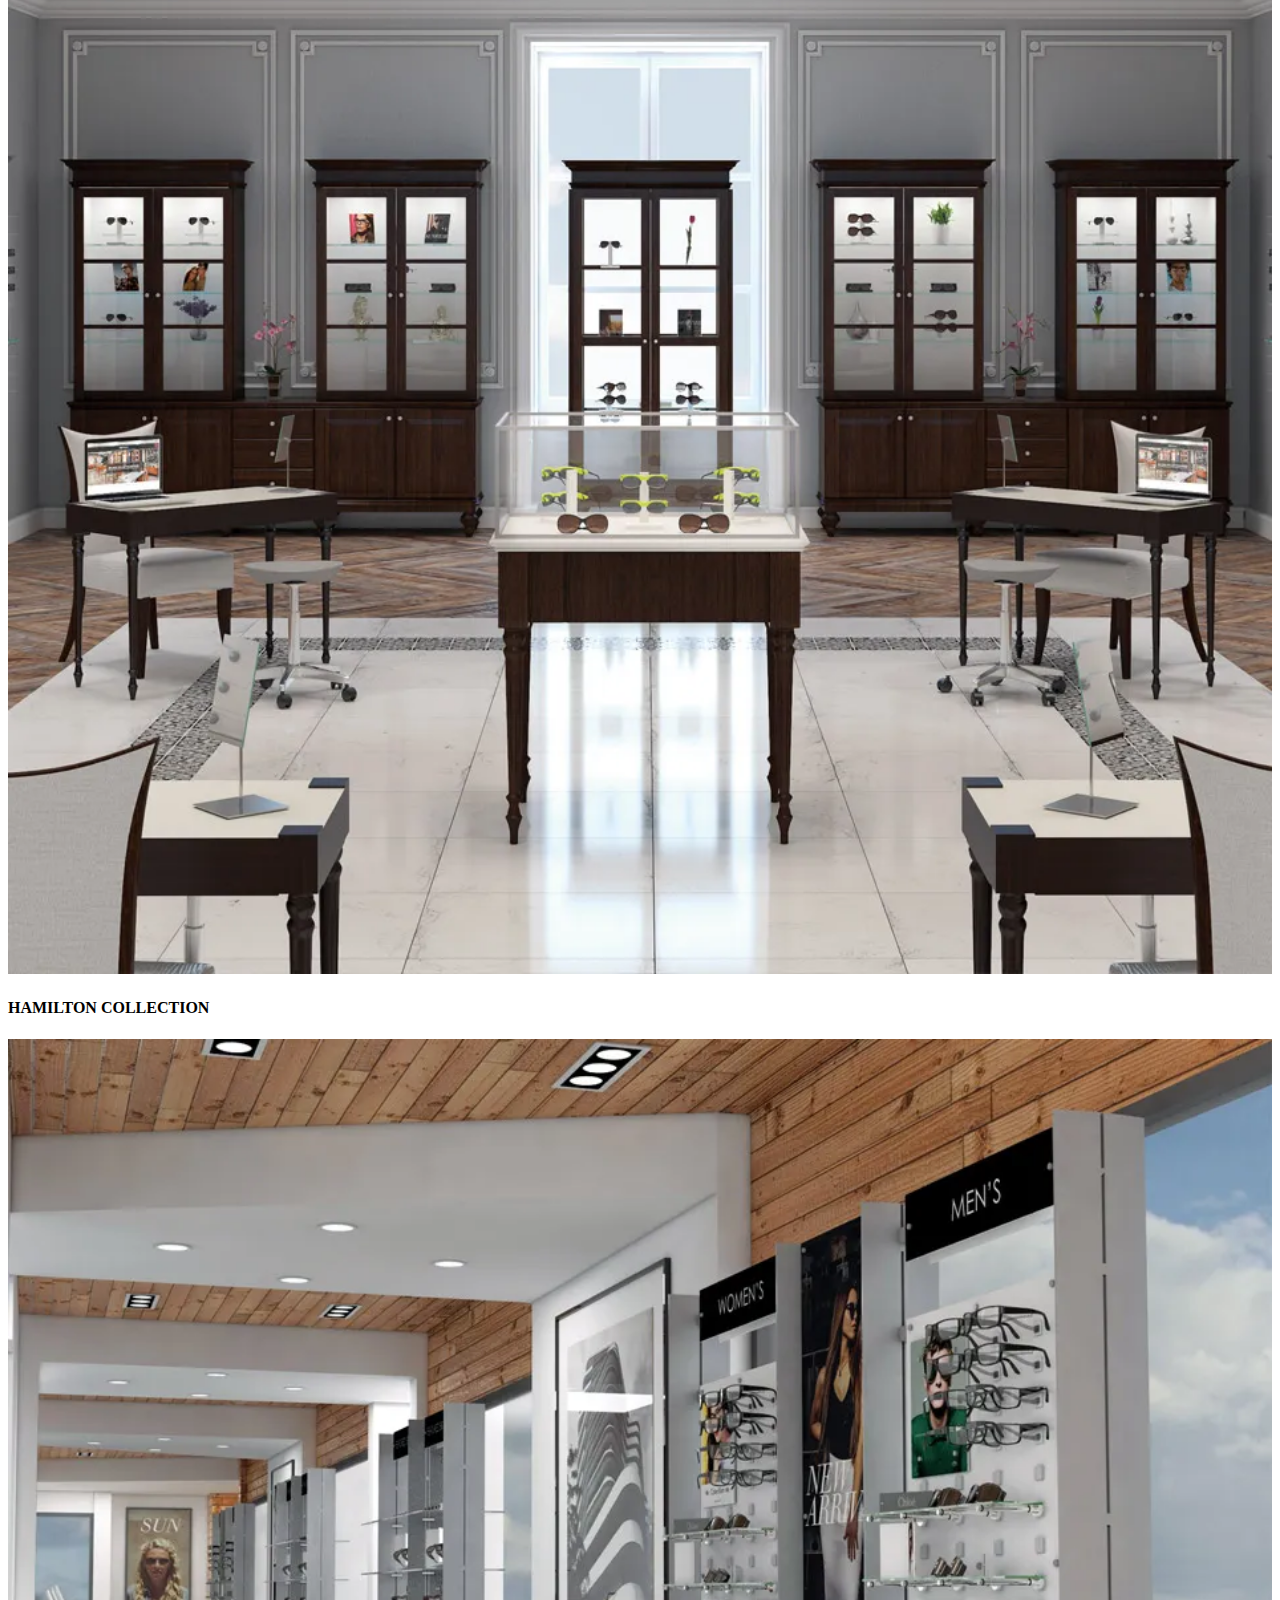
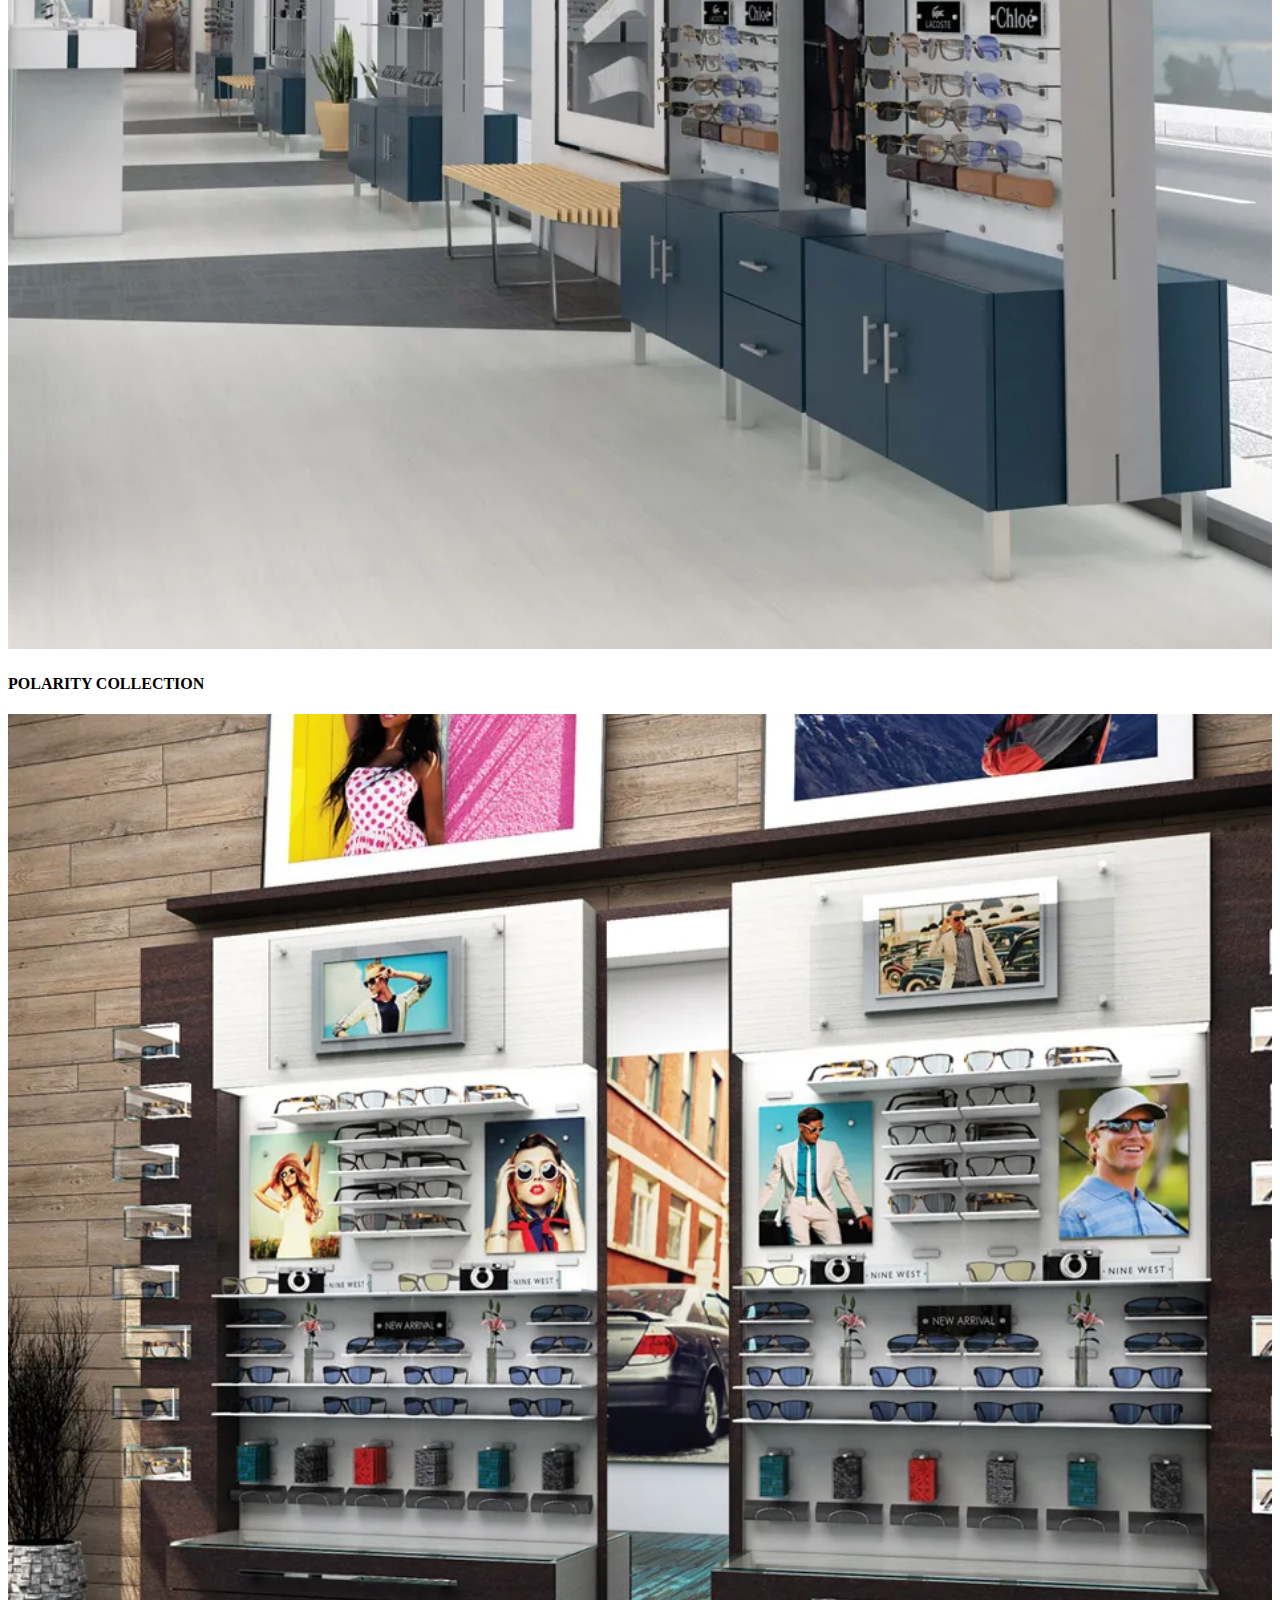
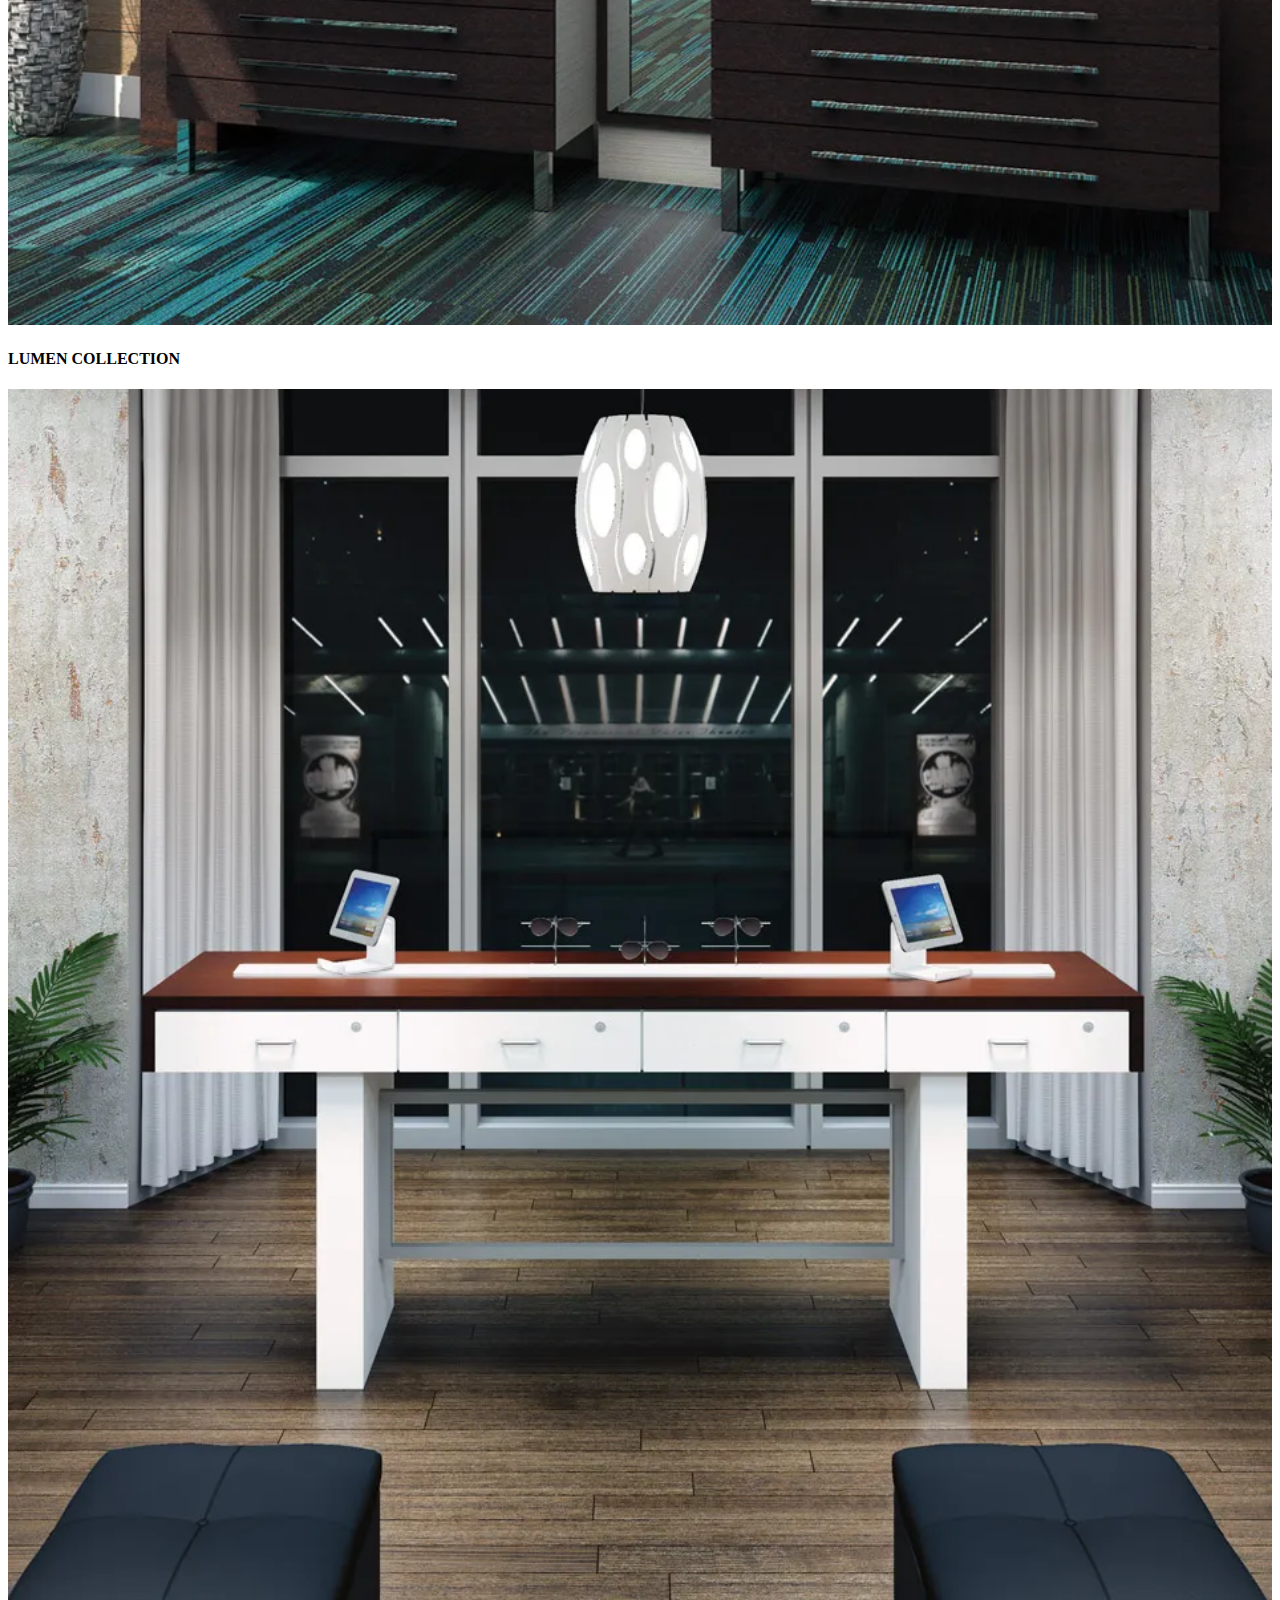
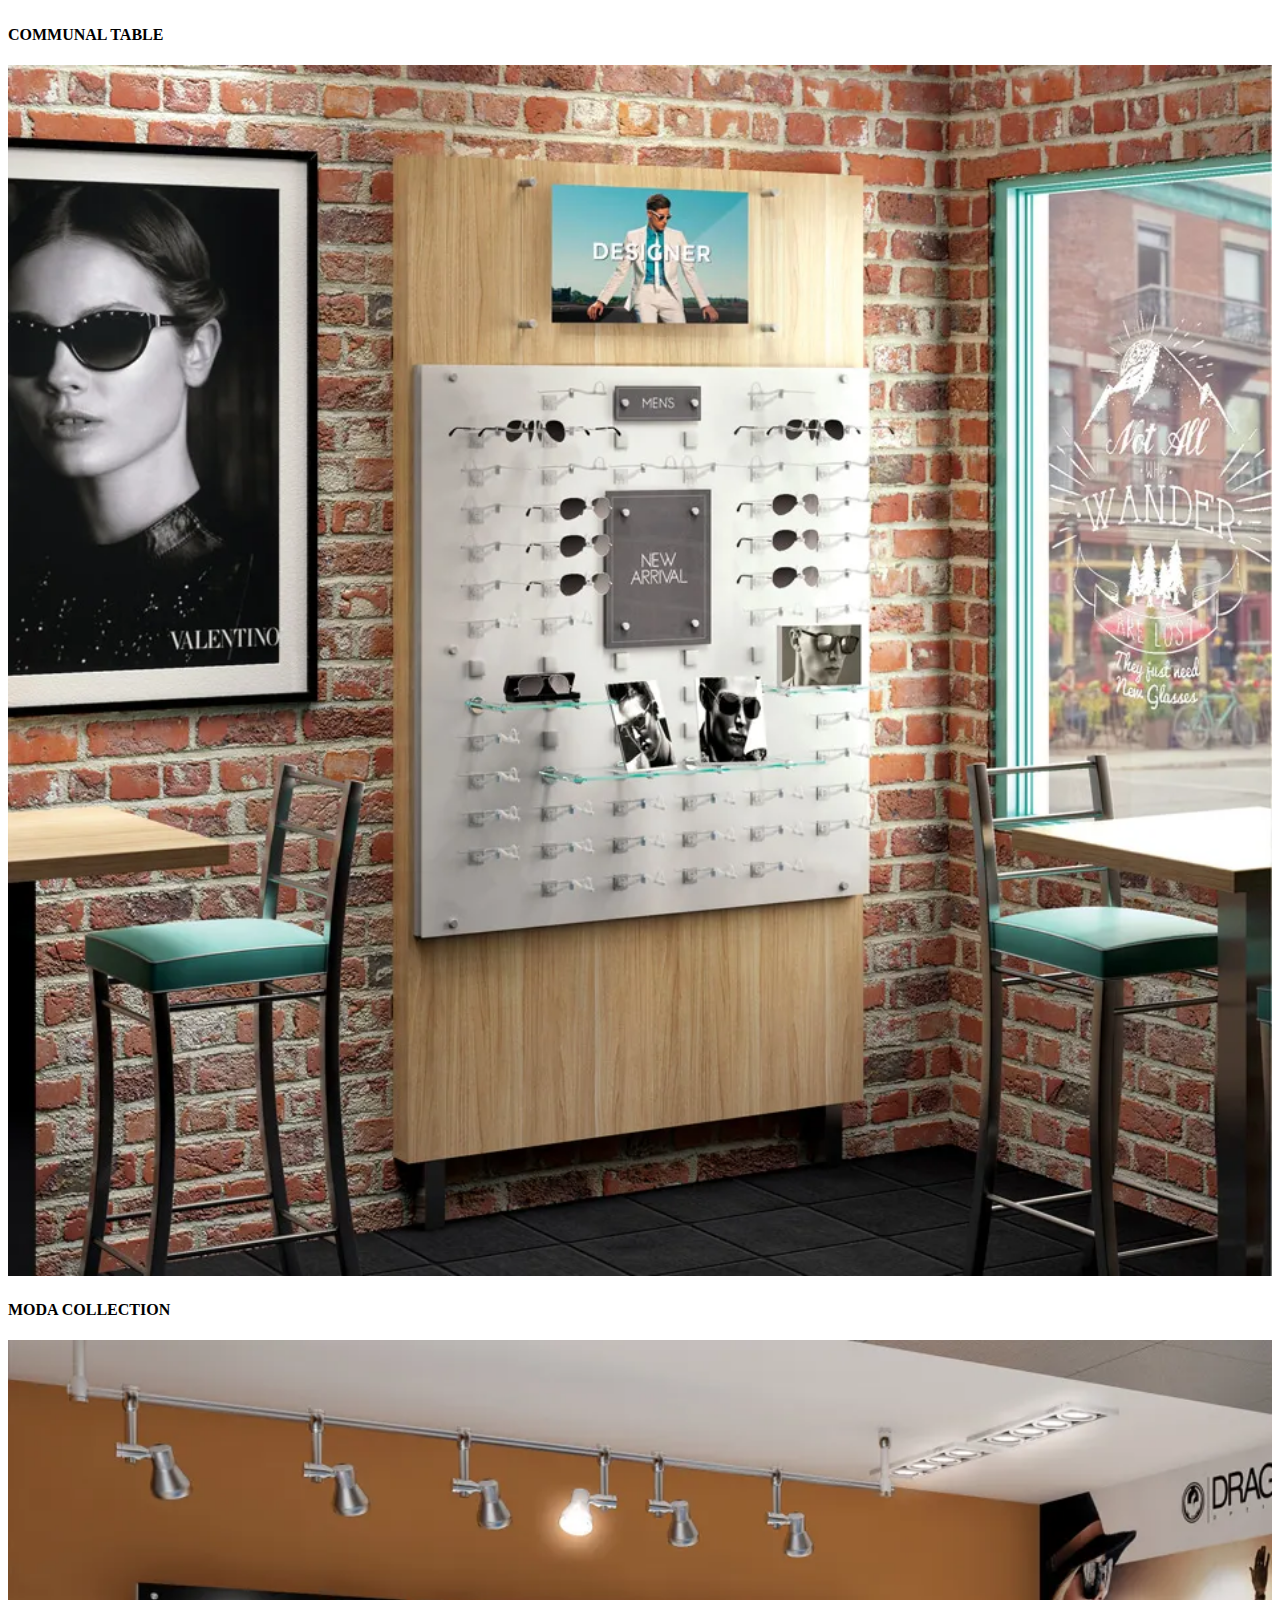
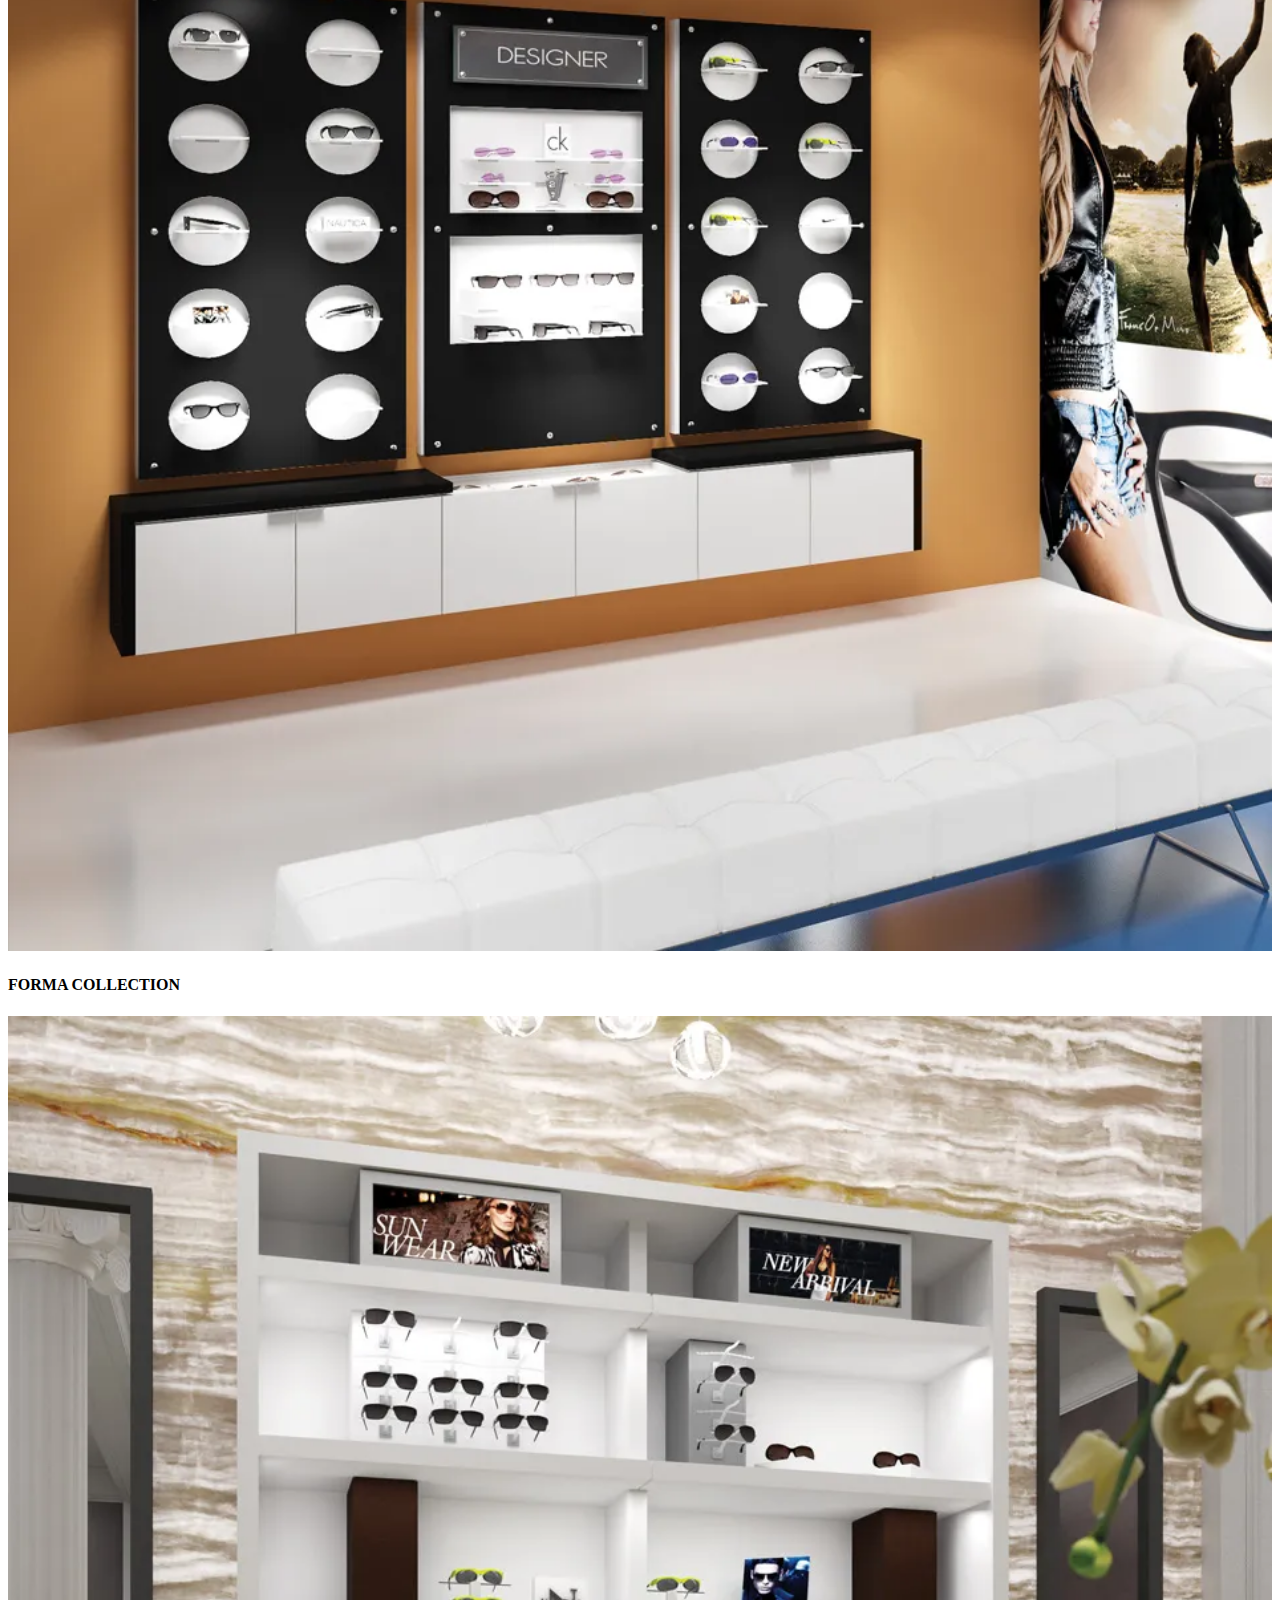
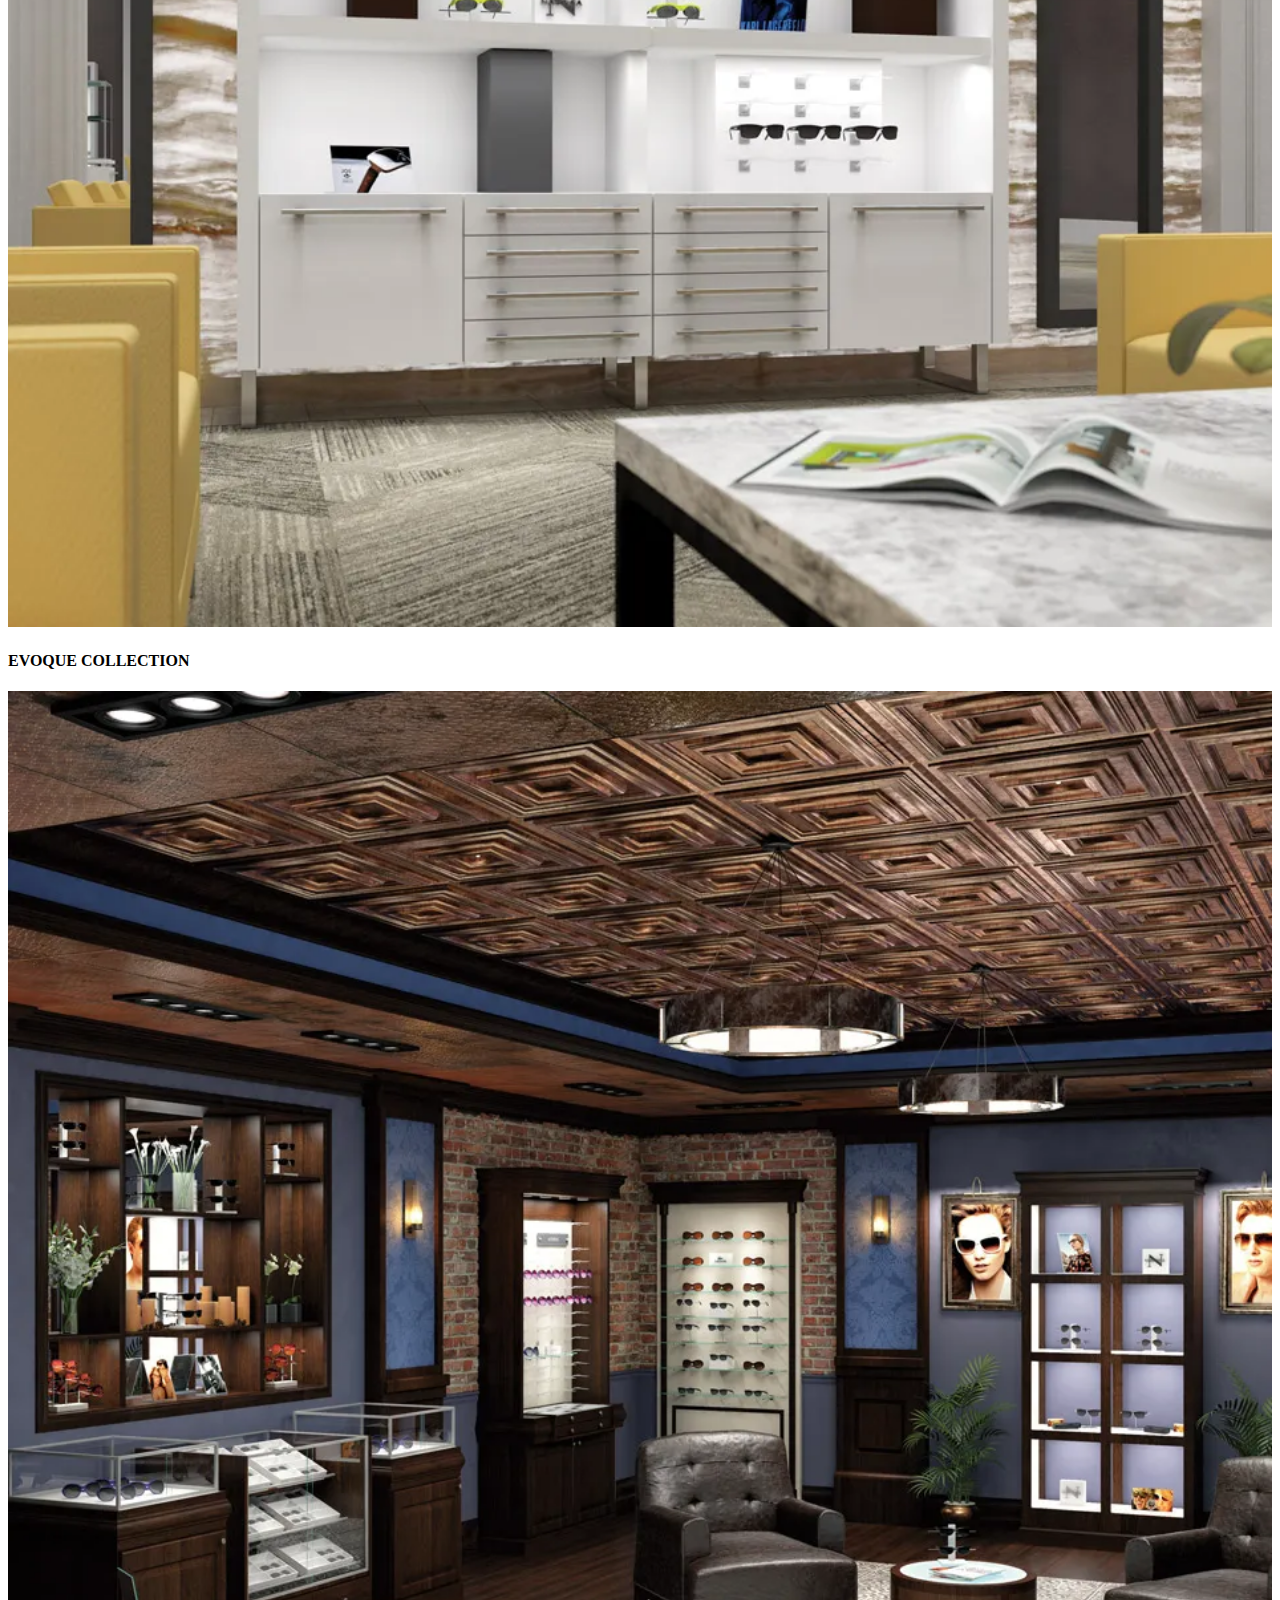
<file: collection.html>
<!DOCTYPE html>
<html lang="en">

<head>
    <meta charset="UTF-8">
    <meta http-equiv="X-UA-Compatible" content="IE=edge">
    <meta name="viewport" content="width=device-width, initial-scale=1.0">
    <title>Optical Displays, Furniture Collections | Eye Designs Group</title>
    <link rel="icon" type="image" href="icon.jfif">
    <link rel="stylesheet" href="collection.css">
    <link rel="stylesheet" href="https://cdn.jsdelivr.net/npm/bootstrap@4.6.2/dist/css/bootstrap.min.css"
        integrity="sha384-xOolHFLEh07PJGoPkLv1IbcEPTNtaed2xpHsD9ESMhqIYd0nLMwNLD69Npy4HI+N" crossorigin="anonymous">

</head>

<body>
    <div class="container-fluid ">
        <div class="row ">
            <div class="col-md-12 bg-dark text-light text-center">
                <nav class="navbar navbar-expand-md navbar-light">
                    <a href="#" class="navbar-brand">
                        <table>
                            <tr>
                                <td class="p-1" id="icon">
                                    <a href="tel:+800-346-8890"><img src="call us.png" alt="#" height="20px"
                                            width="20px"></a>
                                </td>
                                <td class="p-1">
                                    <a href="tel:+800-346-8890" class="text-light">
                                        <p><i>+800-346-8890</i></p>
                                    </a>
                                </td>
                                <td class="p-1" id="icon">
                                    <a href="mailto:info@eyedesigns.com"><img src="email.jpg" alt="#" height="20px"
                                            width="20px"></a>
                                </td>
                                <td class="p-1">
                                    <a href="mailto:info@eyedesigns.com" class="text-light">
                                        <p><i>info@eyedesigns.com</i></p>
                                    </a>
                                </td>
                            </tr>
                        </table>
                    </a>
                    <button class="navbar-toggler bg-light" type="button" data-toggle="collapse"
                        data-target="#mycollapsenav">
                        <span class="navbar-toggler-icon">
                        </span>
                    </button>
                    <div class="collapse navbar-collapse text-center" id="mycollapsenav">

                        <ul class="navbar-nav">
                            <li class="nav-item">
                                <a href="https://www.eyedesigns.com/eyedesignsguide"
                                    class="nav-link text-light"><i>Catalog</i></a>
                            </li>
                            <li class="nav-item">
                                <a href="https://www.eyedesigns.com/eyedesignsguide/examguide"
                                    class="nav-link text-light"><i>Exam Catalog</i></a>
                            </li>
                            <li class="nav-item">
                                <a href="https://www.eyedesigns.com/tradeshows" class="nav-link text-light"><i>Trade
                                        Shows</i></a>
                            </li>
                            <li class="nav-item">
                                <a href="https://www.eyedesigns.com/Careers"
                                    class="nav-link text-light"><i>Careers</i></a>
                            </li>
                            <li class="nav-item">
                                <a href="https://www.orvosexam.com/" class="nav-link text-light"><i>ORVOS
                                        Exams</i></a>
                            </li>
                            <li class="nav-item">
                                <a href="https://www.lumlighting.com/" class="nav-link text-light"><i>LUM
                                        Lighting</i></a>
                            </li>
                            <li class="nav-item">
                                <a href="https://www.opticaldesign.com/"
                                    class="nav-link text-light"><i>Accessories</i></a>
                            </li>

                            <li class="nav-item">
                                <a href="#" class="nav-link">
                                    <table>
                                        <tr>
                                            <td class="p-1" id="icon">
                                                <a href="https://www.facebook.com/ExperienceEyeDesigns">
                                                    <img src="facebook.jpg" alt="#" height="20px" width="20px">
                                                </a>
                                            </td>
                                            <td class="p-1" id="icon">
                                                <a href="https://www.facebook.com/ExperienceEyeDesigns">
                                                    <img src="instagram.jpg" alt="#" height="20px" width="20px">
                                                </a>
                                            </td>
                                            <td class="p-1" id="icon">
                                                <a href="https://www.facebook.com/ExperienceEyeDesigns">
                                                    <img src="twitter1.jpg" alt="#" height="20px" width="20px">
                                                </a>
                                            </td>
                                            <td class="p-1" id="icon">
                                                <a href="https://www.facebook.com/ExperienceEyeDesigns">
                                                    <img src="youtube.jpg" alt="#" height="20px" width="20px">
                                                </a>
                                            </td>
                                            <td class="p-1" id="icon">
                                                <a href="https://www.email.com/ExperienceEyeDesigns">
                                                    <img src="email.jpg" alt="#" height="20px" width="20px">
                                                </a>
                                            </td>
                                        </tr>
                                    </table>

                                </a>
                            </li>

                        </ul>

                    </div>
                </nav>
            </div>
            <hr color="white">

        </div>
        <div class="row  bg-secondary text-light text-center">

            <div class="col-sm-12">
                <nav class="navbar navbar-expand-lg navbar-light">
                    <a href="https://www.eyedesign.com" class="navbar-brand "><img src="logo_white_gold.png" class="img-fluid"
                            height="40%" width="90%"></a>
                    <button class="navbar-toggler bg-light" type="button" data-toggle="collapse" data-target="#collapsenav">
                        <span class="navbar-toggler-icon">
                        </span>
                    </button>
                    <div class="collapse navbar-collapse text-center" id="collapsenav">
                        <ul class="navbar-nav ">
                            <li class="nav-item ">
                                <a href="index.html" class="nav-link text-light"><b>HOME</b></a>
                            </li>
    
    
    
                            <li class="nav-item dropdown">
                                <a href="https://WWW.eyedesign.com/getstarted/" class="nav-link text-light dropdown-toggle"
                                    data-toggle="dropdown"><b>
                                        GET STARTED</b></a>
                                <div class="dropdown-menu">
                                    <a href="https://WWW.eyedesign.com/getstarted/" class="dropdown-item"><b>START
                                            HERE</b></a>
                                    <a href="https://WWW.eyedesign.com/process/" class="dropdown-item">
                                        <b>OUR PROCESS</b> </a>
    
    
                                </div>
                            </li>
    
                            <li class="nav-item">
                                <a href="services.html" class="nav-link text-light"><B>SERVICES</B>
    
                                </a>
                            </li>
                            <li class="nav-item">
                                <a href="collection.html" class="nav-link  text-light"><B>COLLECTIONS</B></a>
                            </li>
                            <li class="nav-item">
                                <a href="iris.html" class="nav-link text-light "><B>IRIS TECHNOLOGY</B></a>
                            </li>
                            <li class="nav-item">
                                <a href="system.html" class="nav-link text-light"><B>
                                        MERCHANDISING SYSTEMS</B></a>
                            </li>
                            <li class="nav-item">
                                <a href="contact.html" class="nav-link text-light"><B>CONTACT</B>
    
                                </a>
                            </li>
                        </ul>
                    </div>
                </nav>
    
    
            </div>
        </div>

        <div class="row">
            <div class="col-sm-12 text-center">
                <img src="collection home.png" alt="#" class="img-fluid">
                <h1><b><big><i> Set Up Your Optical Store With These Attractive Furnishings</i>
                        </big></b></h1>
                <p>When you’re setting up an optical store, the aesthetic appeal, comfort and accessibility must be
                    considered. Your patients may have different needs and expectations of your optical shop design
                    compared to the other retail establishments they patronize. As you think about your store design,
                    consider including these optical displays and other furnishings.</p>
                <p>The Eye Designs Group provides you with expertly engineered optical furniture and frame display
                    innovations that help make your practice perform better. You get to choose from a vast array of
                    frame display models, dispensing systems, exam lanes and reception desks to create your unique
                    optical environment.</p>
                <h2 class="mt-5"><big><b>Frame Displays</b></big></h2>
                <p>Frame displays are an essential part of the store fixtures that your optical shop needs. Eye Designs
                    Group systems feature adjustable shelving and frame holders for displaying different types of
                    eyewear. The adjustable shelves, frame holders and signage panels make it easy to switch up the
                    displays for each season. Keeping your displays fresh by frequently repositioning items motivates
                    your patients to choose a new pair of frames each time they visit. The Eye Designs group has optical
                    display furniture that incorporates mirrors, signage, and built-in lighting for convenience and a
                    sophisticated look.</p>
                <h2 class="mt-5"><big><b>Dispensing Tables</b></big></h2>
                <p>The interior design of your eyewear shop should also include dispensing tables, delivery and
                    adjustment bars, or communal tables along with chairs where patients sit and try on frames. They are
                    also the place where measurements are taken and lens types and finishes are discussed.</p>
                <p>These dispensing stations are critical to the function and flow of patients in the optical area. The
                    Eye Designs Group offers a wide variety of dispensing options within each furniture collection.</p>
                <h2 class="mt-5"><big><b>Reception Desks</b></big></h2>
                <p>When a customer enters your eyewear practice, they likely walk to the reception desk in order to
                    check in and get assistance. Reception areas provide a destination for your patients and offer
                    functionality for your staff to work effortlessly and efficiently. They could also provide a display
                    area for business cards, point-of-sale materials and small giveaway items, such as mints or lens
                    cleaning wipes. Our reception desks are available in a wide range of styles, finishes and sizes.</p>
                <h2 class="mt-5"><big><b>Exam Lanes</b></big></h2>
                <p>Patients want to know they are your priority during their visit. Your exam room needs to function in
                    a way that allows you to easily focus on the patient while performing all of your exam functions.
                    Our Exam Desks are designed to increase your clinical exam’s efficiency, while improving patient
                    interaction and your overall productivity. Their ergonomic engineering decreases muscle fatigue and
                    neck strain, your tools, supplies and samples are all within an arm’s reach all while still having
                    direct access to vital patient history (EMR). We also offer articulating computer arms that enable
                    you to share information with the patient by simply sharing your monitor.</p>
            </div>
        </div>
        <div class="row mt-5">
            <div class="col-sm-12 mt-5 text-center">
<h2><b><big>Select your <i style="color: rgba(161, 129, 4, 0.781);">style</i> </big></b></h2>
<p style="letter-spacing: 5px;color: gray;"> <i>CLICK PHOTO TO SELECT COLLECTION</i> </p>        
<a href="https://www.eyedesigns.com/collections/#" class="btn btn-dark btn-lg ">All</a>
</div>
        </div>
        <div class="row p-3 text-center">
            <div class="col-md-4 col-sm-6 p-4">
                <img src="celine_grid-1.jpg" height="100%"width="100%" class="img-fluid">
                <h4 class="bg-dark text-light"> <b>CELINE COLLECTION</b> </h4>
            </div>
            <div class="col-md-4 col-sm-6 p-4">
                <img src="collection1.webp" height="100%"width="100%" class="img-fluid">
                <h4 class="bg-dark text-light"> <b>STRATA COLLECTION</b> </h4>
            </div>
            <div class="col-md-4 col-sm-6 p-4">
                <img src="COLLECTION2.webp" height="100%"width="100%" class="img-fluid">
                <h4 class="bg-dark text-light"> <b>MILAN COLLECTION</b> </h4>
            </div>
        </div>
        <div class="row p-3 text-center">
            <div class="col-md-4 col-sm-6 p-4">
                <img src="collection3.webp" height="100%"width="100%" class="img-fluid">
                <h4 class="bg-dark text-light"> <b>HAMILTON COLLECTION</b> </h4>
            </div>
            <div class="col-md-4 col-sm-6 p-4">
                <img src="collection4.webp" height="100%"width="100%" class="img-fluid">
                <h4 class="bg-dark text-light"> <b>POLARITY COLLECTION</b> </h4>
            </div>
            <div class="col-md-4 col-sm-6 p-4">
                <img src="collection5.webp" height="100%"width="100%" class="img-fluid">
                <h4 class="bg-dark text-light"> <b>LUMEN COLLECTION</b> </h4>
            </div>
        </div>
        <div class="row p-3 text-center">
            <div class="col-md-4 col-sm-6 p-4">
                <img src="collection6.webp" height="100%"width="100%" class="img-fluid">
                <h4 class="bg-dark text-light"> <b>COMMUNAL TABLE</b> </h4>
            </div>
            <div class="col-md-4 col-sm-6 p-4">
                <img src="collection7.webp" height="100%"width="100%" class="img-fluid">
                <h4 class="bg-dark text-light"> <b>MODA COLLECTION</b> </h4>
            </div>
            <div class="col-md-4 col-sm-6 p-4">
                <img src="collection8.webp" height="100%"width="100%" class="img-fluid">
                <h4 class="bg-dark text-light"> <b>FORMA COLLECTION</b> </h4>
            </div>
        </div>
        <div class="row p-3 text-center">
            <div class="col-md-4 col-sm-6 p-4">
                <img src="collection9.webp" height="100%"width="100%" class="img-fluid">
                <h4 class="bg-dark text-light"> <b>EVOQUE COLLECTION</b> </h4>
            </div>
            <div class="col-md-4 col-sm-6 p-4">
                <img src="collection10.webp" height="100%"width="100%" class="img-fluid">
                <h4 class="bg-dark text-light"> <b>CLASSICS COLLECTION</b> </h4>
            </div>
            <div class="col-md-4 col-sm-6 p-4">
                <img src="collection11.webp" height="100%"width="100%" class="img-fluid">
                <h4 class="bg-dark text-light"> <b>MURO COLLECTION</b> </h4>
            </div>
        </div>
        <div class="row p-3 text-center">
            <div class="col-md-4 col-sm-6 p-4">
                <img src="collection12.webp" height="100%"width="100%" class="img-fluid">
                <h4 class="bg-dark text-light"> <b>MODA QUICKSHIP</b> </h4>
            </div>
            <div class="col-md-4 col-sm-6 p-4">
                <img src="collection13.webp" height="100%"width="100%" class="img-fluid">
                <h4 class="bg-dark text-light"> <b>VIEWPOINT COLLECTION</b> </h4>
            </div>
            <div class="col-md-4 col-sm-6 p-4">
                <img src="collection14.webp" id="img" class="img-fluid">
                <h4 class="bg-dark text-light"> <b>EXPRESSIONS COLLECTION</b> </h4>
            </div>
        </div>
    </div>

    <script src="https://cdn.jsdelivr.net/npm/jquery@3.5.1/dist/jquery.slim.min.js"
        integrity="sha384-DfXdz2htPH0lsSSs5nCTpuj/zy4C+OGpamoFVy38MVBnE+IbbVYUew+OrCXaRkfj"
        crossorigin="anonymous"></script>
    <script src="https://cdn.jsdelivr.net/npm/popper.js@1.16.1/dist/umd/popper.min.js"
        integrity="sha384-9/reFTGAW83EW2RDu2S0VKaIzap3H66lZH81PoYlFhbGU+6BZp6G7niu735Sk7lN"
        crossorigin="anonymous"></script>
    <script src="https://cdn.jsdelivr.net/npm/bootstrap@4.6.2/dist/js/bootstrap.min.js"
        integrity="sha384-+sLIOodYLS7CIrQpBjl+C7nPvqq+FbNUBDunl/OZv93DB7Ln/533i8e/mZXLi/P+"
        crossorigin="anonymous"></script>

</body>

</html>
</file>
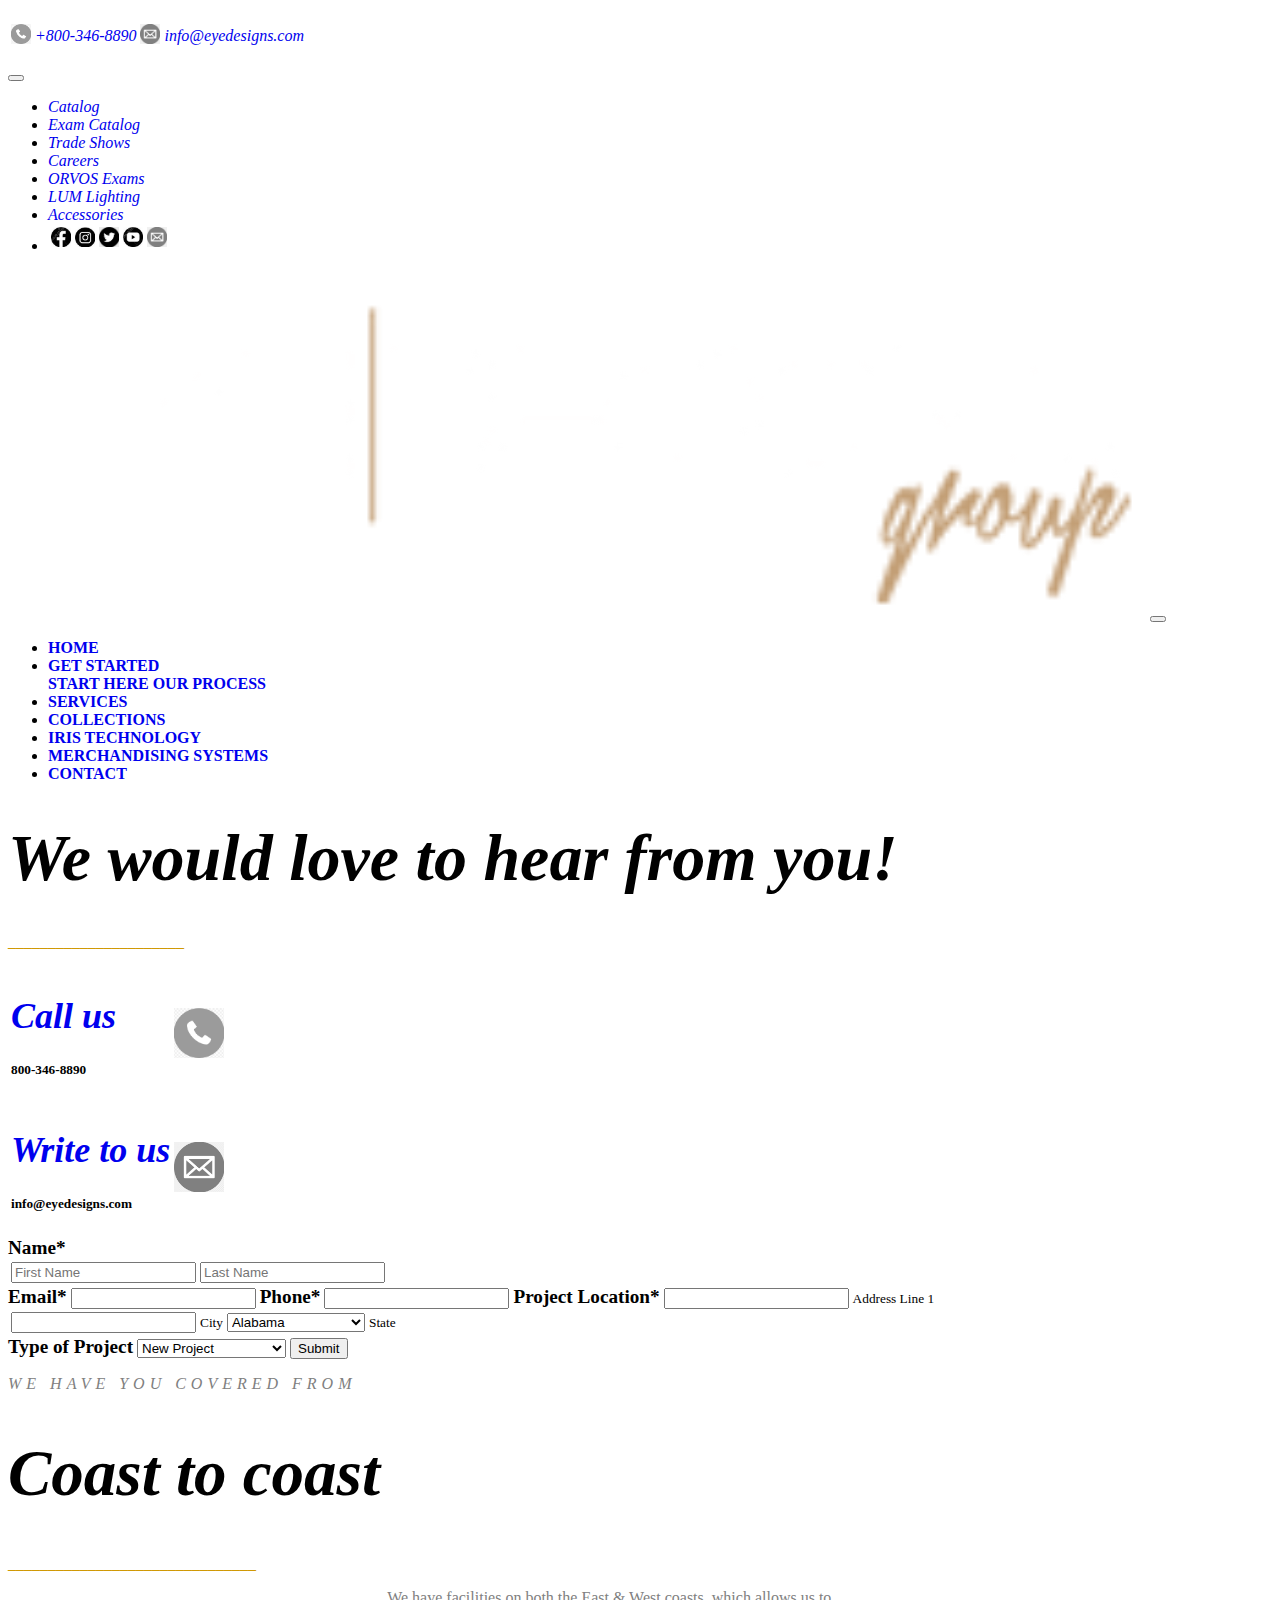
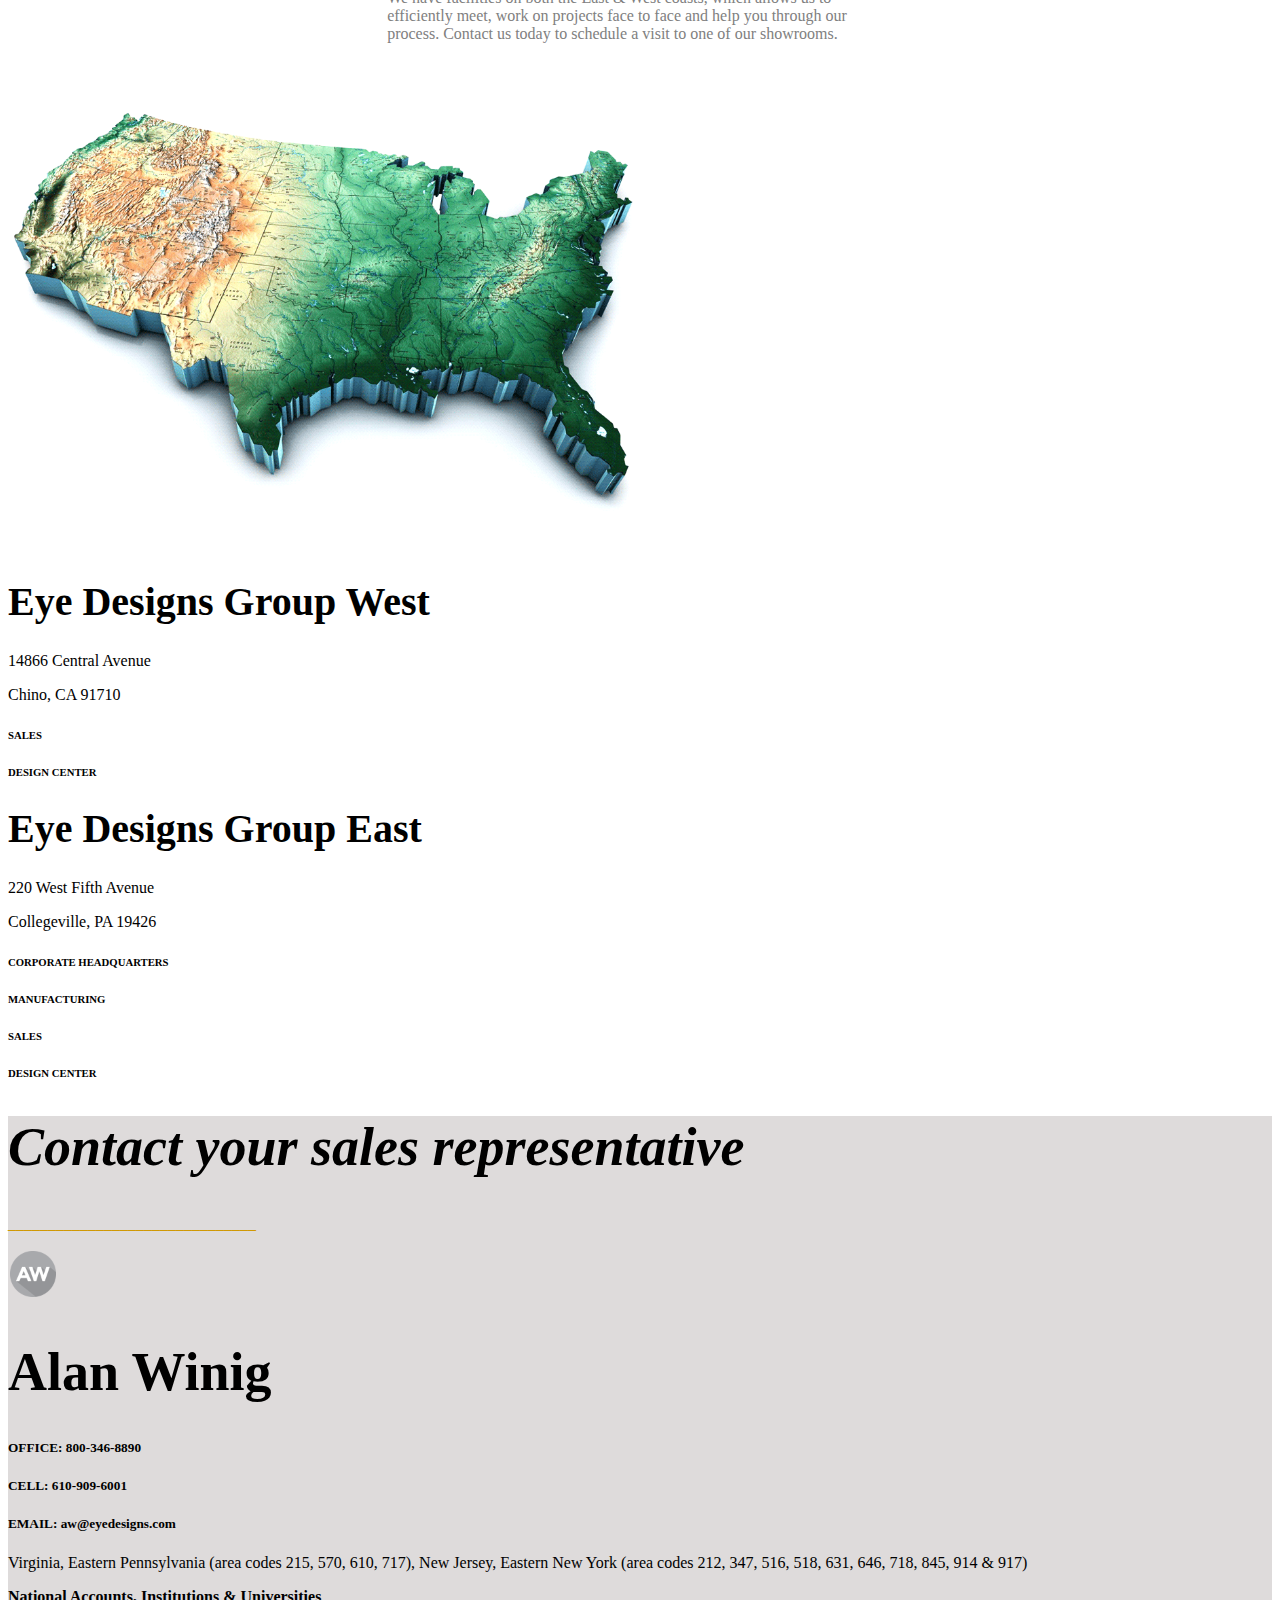
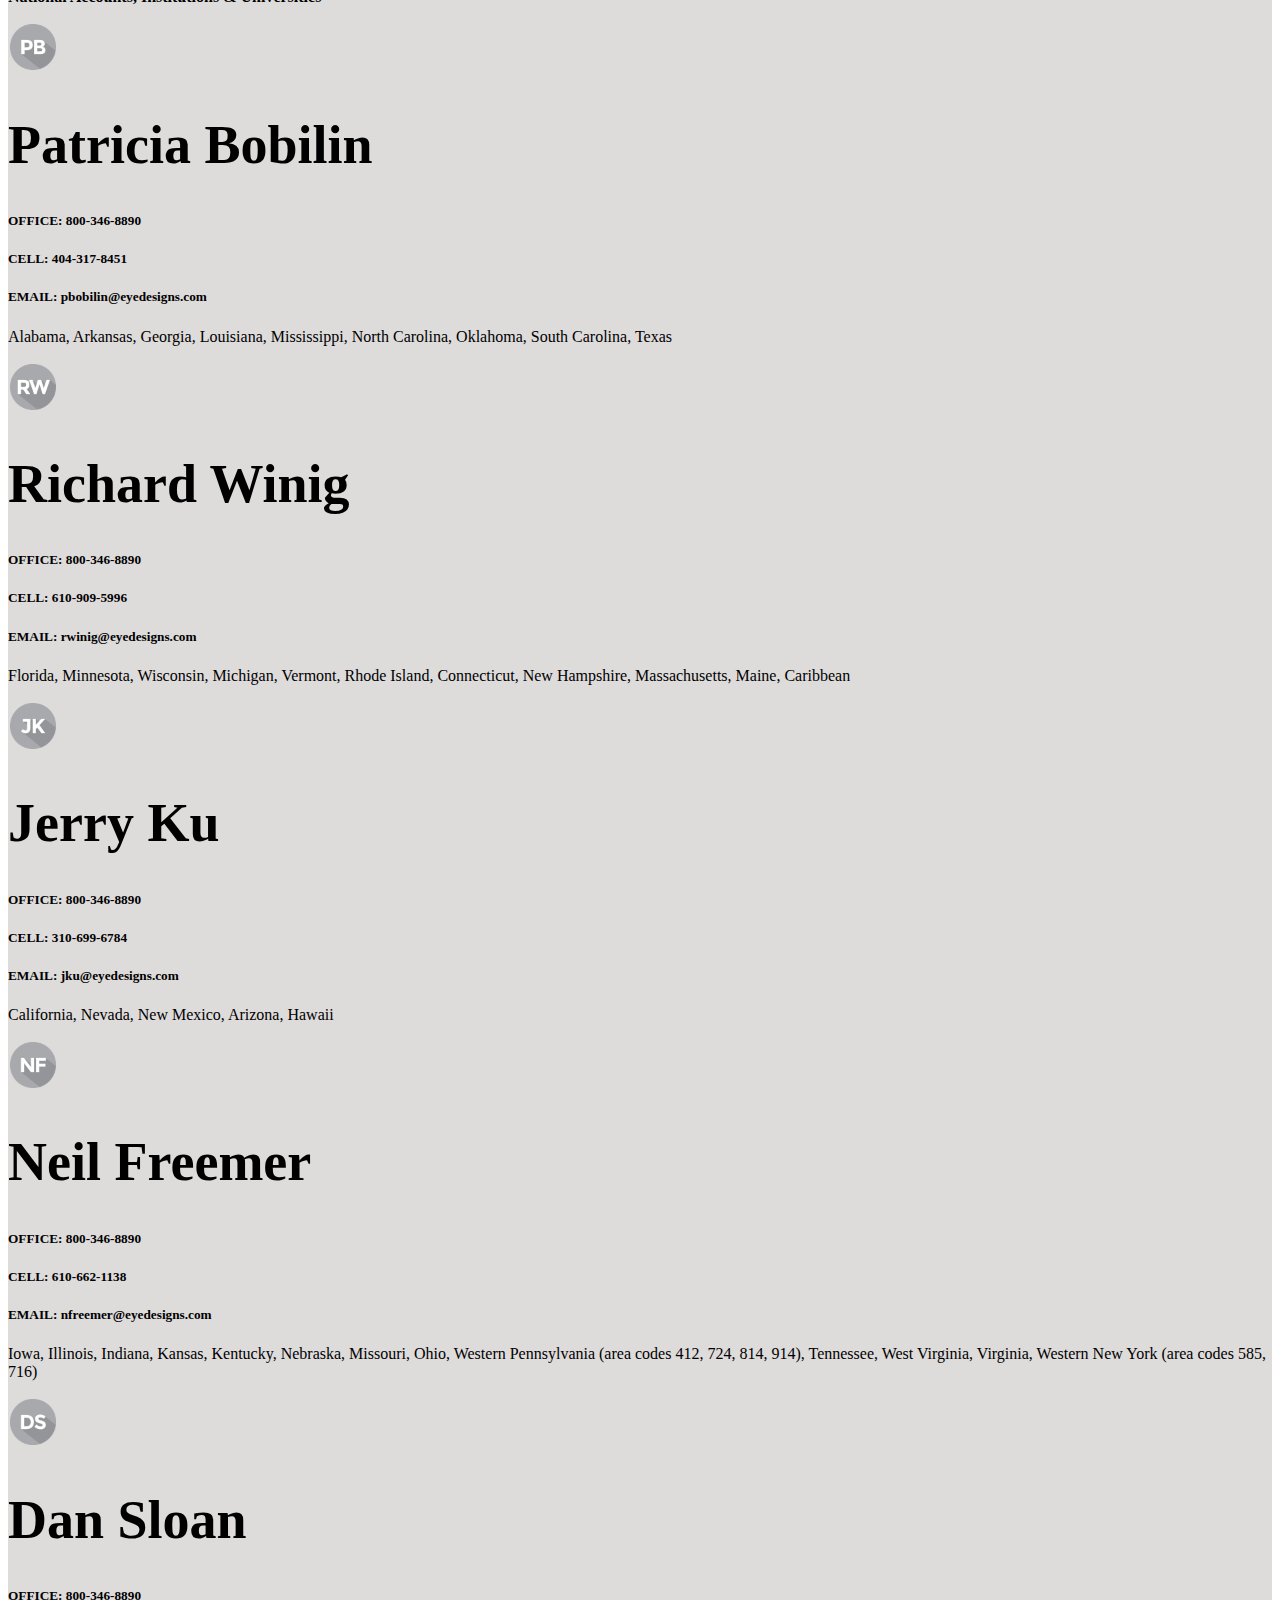
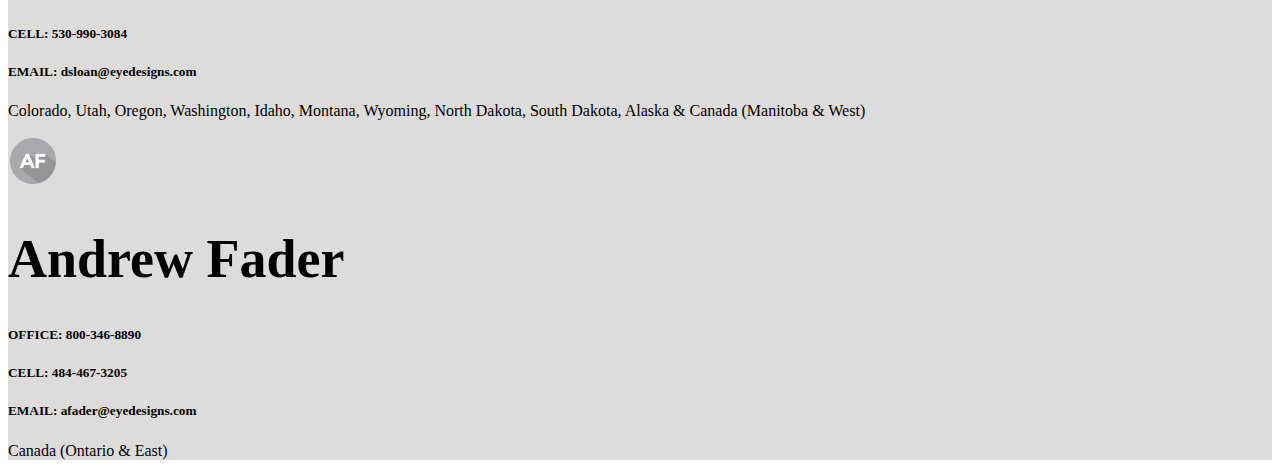
<file: contact.html>
<!DOCTYPE html>
<html lang="en">

<head>
    <meta charset="UTF-8">
    <meta http-equiv="X-UA-Compatible" content="IE=edge">
    <meta name="viewport" content="width=device-width, initial-scale=1.0">
    <title>Contact - Eye Designs Group</title>
    <link rel="icon" type="image" href="icon.jfif">
    <link rel="stylesheet" href="contact.css">
    <link rel="stylesheet" href="https://cdn.jsdelivr.net/npm/bootstrap@4.6.2/dist/css/bootstrap.min.css"
        integrity="sha384-xOolHFLEh07PJGoPkLv1IbcEPTNtaed2xpHsD9ESMhqIYd0nLMwNLD69Npy4HI+N" crossorigin="anonymous">

</head>

<body>
    <div class="container-fluid ">
        <div class="row">
            <div class="col-md-12 bg-dark text-light text-center">
                <nav class="navbar navbar-expand-md navbar-light">
                    <a href="#" class="navbar-brand">
                        <table>
                            <tr>
                                <td class="p-1" id="icon">
                                    <a href="tel:+800-346-8890"><img src="call us.png" alt="#" height="20px"
                                            width="20px"></a>
                                </td>
                                <td class="p-1">
                                    <a href="tel:+800-346-8890" class="text-light">
                                        <p><i>+800-346-8890</i></p>
                                    </a>
                                </td>
                                <td class="p-1" id="icon">
                                    <a href="mailto:info@eyedesigns.com"><img src="email.jpg" alt="#" height="20px"
                                            width="20px"></a>
                                </td>
                                <td class="p-1">
                                    <a href="mailto:info@eyedesigns.com" class="text-light">
                                        <p><i>info@eyedesigns.com</i></p>
                                    </a>
                                </td>
                            </tr>
                        </table>
                    </a>
                    <button class="navbar-toggler bg-light" type="button" data-toggle="collapse"
                        data-target="#mycollapsenav">
                        <span class="navbar-toggler-icon">
                        </span>
                    </button>
                    <div class="collapse navbar-collapse text-center" id="mycollapsenav">

                        <ul class="navbar-nav">
                            <li class="nav-item">
                                <a href="https://www.eyedesigns.com/eyedesignsguide"
                                    class="nav-link text-light"><i>Catalog</i></a>
                            </li>
                            <li class="nav-item">
                                <a href="https://www.eyedesigns.com/eyedesignsguide/examguide"
                                    class="nav-link text-light"><i>Exam Catalog</i></a>
                            </li>
                            <li class="nav-item">
                                <a href="https://www.eyedesigns.com/tradeshows" class="nav-link text-light"><i>Trade
                                        Shows</i></a>
                            </li>
                            <li class="nav-item">
                                <a href="https://www.eyedesigns.com/Careers"
                                    class="nav-link text-light"><i>Careers</i></a>
                            </li>
                            <li class="nav-item">
                                <a href="https://www.orvosexam.com/" class="nav-link text-light"><i>ORVOS
                                        Exams</i></a>
                            </li>
                            <li class="nav-item">
                                <a href="https://www.lumlighting.com/" class="nav-link text-light"><i>LUM
                                        Lighting</i></a>
                            </li>
                            <li class="nav-item">
                                <a href="https://www.opticaldesign.com/"
                                    class="nav-link text-light"><i>Accessories</i></a>
                            </li>

                            <li class="nav-item">
                                <a href="#" class="nav-link">
                                    <table>
                                        <tr>
                                            <td class="p-1" id="icon">
                                                <a href="https://www.facebook.com/ExperienceEyeDesigns">
                                                    <img src="facebook.jpg" alt="#" height="20px" width="20px">
                                                </a>
                                            </td>
                                            <td class="p-1" id="icon">
                                                <a href="https://www.facebook.com/ExperienceEyeDesigns">
                                                    <img src="instagram.jpg" alt="#" height="20px" width="20px">
                                                </a>
                                            </td>
                                            <td class="p-1" id="icon">
                                                <a href="https://www.facebook.com/ExperienceEyeDesigns">
                                                    <img src="twitter1.jpg" alt="#" height="20px" width="20px">
                                                </a>
                                            </td>
                                            <td class="p-1" id="icon">
                                                <a href="https://www.facebook.com/ExperienceEyeDesigns">
                                                    <img src="youtube.jpg" alt="#" height="20px" width="20px">
                                                </a>
                                            </td>
                                            <td class="p-1" id="icon">
                                                <a href="https://www.email.com/ExperienceEyeDesigns">
                                                    <img src="email.jpg" alt="#" height="20px" width="20px">
                                                </a>
                                            </td>
                                        </tr>
                                    </table>

                                </a>
                            </li>

                        </ul>

                    </div>
                </nav>
                <hr color="white">

            </div>
        </div>
        <div class="row bg-dark text-light text-center">

            <div class="col-sm-12">
                <nav class="navbar navbar-expand-lg navbar-light">
                    <a href="https://www.eyedesign.com" class="navbar-brand "><img src="logo_white_gold.png" class="img-fluid"
                            height="40%" width="90%"></a>
                    <button class="navbar-toggler bg-light" type="button" data-toggle="collapse"
                        data-target="#collapsenav">
                        <span class="navbar-toggler-icon">
                        </span>
                    </button>
                    <div class="collapse navbar-collapse text-center" id="collapsenav">
                        <ul class="navbar-nav ">
                            <li class="nav-item ">
                                <a href="index.html" class="nav-link text-light"><b>HOME</b></a>
                            </li>



                            <li class="nav-item dropdown">
                                <a href="https://WWW.eyedesign.com/getstarted/"
                                    class="nav-link text-light dropdown-toggle" data-toggle="dropdown"><b>
                                        GET STARTED</b></a>
                                <div class="dropdown-menu">
                                    <a href="https://WWW.eyedesign.com/getstarted/" class="dropdown-item"><b>START
                                            HERE</b></a>
                                    <a href="https://WWW.eyedesign.com/process/" class="dropdown-item">
                                        <b>OUR PROCESS</b> </a>


                                </div>
                            </li>

                            <li class="nav-item">
                                <a href="services.html" class="nav-link text-light"><B>SERVICES</B>

                                </a>
                            </li>
                            <li class="nav-item">
                                <a href="collection.html" class="nav-link  text-light"><B>COLLECTIONS</B></a>
                            </li>
                            <li class="nav-item">
                                <a href="iris.html" class="nav-link text-light "><B>IRIS TECHNOLOGY</B></a>
                            </li>
                            <li class="nav-item">
                                <a href="system.html" class="nav-link text-light"><B>
                                        MERCHANDISING SYSTEMS</B></a>
                            </li>
                            <li class="nav-item">
                                <a href="contact.html" class="nav-link text-light"><B>CONTACT</B>

                                </a>
                            </li>
                        </ul>
                    </div>
                </nav>


            </div>
        </div>
        <div class="row">
            <div class="col-lg-6 text-right p-5">
                <h1><b><big><i>We would love
                                to hear from you!
                            </i></big></b></h1>
                <p style="color: rgb(208, 153, 3);">______________________</p>
                <table>
                    <tr>
                        <td>
                            <h2><i><b> <big>
                                            <a href="tel:+800-346-8890" class="text-dark">Call us</a>
                                        </big></b></i></h2>
                            <h5>800-346-8890</h5>
                        </td>
                        <td>
                            <a href="tel:+800-346-8890"> <img src="call us.png" alt="#" height="50px" width="50px"></a>
                        </td>
                    </tr>
                    <tr>
                        <td>
                            <h2><i><b> <big>
                                            <a href="mailto:info@eyedesigns.com" class="text-dark"> Write to us</a>
                                        </big></b></i></h2>
                            <h5>info@eyedesigns.com
                            </h5>
                        </td>
                        <td>
                            <a href="mailto:info@eyedesigns.com
                    "> <img src="email.jpg" alt="#" height="50px" width="50px"></a>
                        </td>
                    </tr>
                </table>
            </div>
            <div class="col-lg-4 p-5">
                <label class="pt-3"> <b><big> Name*</big></b></label>
                <table>
                    <tr>
                        <td><input type="text" name="fname" placeholder="First Name" class="form-control">
                        </td>
                        <td><input type="text" name="lname" placeholder="Last Name" class="form-control">
                        </td>
                    </tr>
                </table>
                <label><b><big>Email*</big></b></label>
                <input type="email" name="email" class="form-control pr-5">
                <label><b><big>Phone*</big></b></label>
                <input type="tel" name="tel" class="form-control pr-5">
                <label><b><big>Project Location*</big></b></label>
                <input type="tel" name="tel" class="form-control pr-5">
                <small>Address Line 1
                </small>
                <table>
                    <tr>
                        <td><input type="text" name="city" class="form-control">
                            <small>City</small>
                        </td>
                        <td>
                            <select name="state" class="form-control">
                                <option value="Alabama">Alabama</option>
                                <option value="Alaska">Alaska</option>
                                <option value="Arizona">Arizona</option>
                                <option value="Colorado">Colorado</option>
                                <option value="Delaware">Delaware</option>
                                <option value="District of Columbia">District of Columbia</option>
                                <option value="Florida">Florida</option>
                                <option value="Georgia">Georgia</option>
                                <option value="Hawaii">Hawaii</option>
                                <option value="Idaho">Idaho</option>
                                <option value="Indiana">Indiana</option>
                                <option value="Lowa">Lowa</option>
                                <option value="Kansas">Kansas</option>
                                <option value="Maine">Maine</option>
                                <option value="Michigan">Michigan</option>
                                <option value="Montana">Montana</option>
                                <option value="Nevada">Nevada</option>
                                <option value="New York">New York</option>
                                <option value="Ohio">Ohio</option>
                                <option value="Oregon">Oregon</option>
                                <option value="Texas">Texas</option>
                            </select>
                            <small>State</small>
                        </td>
                    </tr>
                </table>
                <label><b><big>Type of Project</big></b></label>
                <select name="project" class="form-control">
                    <option value="New Project">New Project</option>
                    <option value="Relocation">Relocation</option>
                    <option value="Renovation/Remodel">Renovation/Remodel</option>
                    <option value="Adding a Display or 2">Adding a Display or 2 </option>

                    <option value="Exam Furniture">Exam Furniture</option>

                </select>
                <button class="btn btn-dark mt-3">Submit</button>
            </div>
        </div>
        <div class="row">
            <div class="col-sm-12 text-center p-5">
                <p style="color: gray;letter-spacing: 5px;">
                    <i>WE HAVE YOU COVERED FROM</i>

                </p>
                <h1> <b><i>Coast to coast
                        </i></b> </h1>

                <p style="color: rgb(208, 153, 3);">_______________________________</p>
                <p style="padding-left: 30%;padding-right: 30%;color: gray;">We have facilities on both the East & West
                    coasts, which allows us to efficiently meet, work on projects face to face and help you through our
                    process. Contact us today to schedule a visit to one of our showrooms.</p>
                <img src="map_3.webp" alt="" class="img-fluid" style="height:70%;width: 50%;">

            </div>
        </div>
        <div class="row pb-5">
            <div class="col-lg-6 col-md-12 text-center">
                <h1><b> Eye Designs Group West</b></h1>
                <p>14866 Central Avenue</p>
                <p>Chino, CA 91710</p>
                <h6><b>SALES</b> </h6>
                <h6><b> DESIGN CENTER</b></h6>
            </div>
            <div class="col-lg-6 col-md-12 text-center">
                <h1><b> Eye Designs Group East</b></h1>
                <p>220 West Fifth Avenue</p>
                <p>Collegeville, PA 19426</p>
                <h6><b> CORPORATE HEADQUARTERS</b></h6>
                <h6><b>MANUFACTURING</b> </h6>
                <h6><b>SALES</b>
                </h6>
                <h6><b>DESIGN CENTER</b> </h6>

            </div>
        </div>
    </div>
    <div class="container-fluid">
        <div class="row">
            <div class="col-sm-12 text-center pt-5" id="container">
                <h2><b><big><i>Contact your sales representative</i>
                        </big></b></h2>
                <p style="color: rgb(208, 153, 3);">_______________________________</p>
                <div class="container pt-5">
                    <div class="row">
                        <div class="col-md-6 text-left">
                            <img src="ALAN.webp" alt="#" height="50px" width="50px">


                            <h2><b><big>Alan Winig</big></b></h2>
                            <h5>OFFICE: 800-346-8890</h5>
                            <h5>CELL: 610-909-6001</h5>
                            <h5>EMAIL: aw@eyedesigns.com</h5>
                            <p class="pr-5">Virginia, Eastern Pennsylvania (area codes 215, 570, 610, 717), New Jersey,
                                Eastern New
                                York (area codes 212, 347, 516, 518, 631, 646, 718, 845, 914 & 917)</p>
                            <p><b>National Accounts, Institutions & Universities

                                </b></p>
                        </div>
                        <div class="col-md-6 text-left">
                            <img src="icon_PB.webp" alt="#" height="50px" width="50px">


                            <h2><b><big>Patricia Bobilin</big></b></h2>
                            <h5>OFFICE: 800-346-8890</h5>
                            <h5>CELL: 404-317-8451</h5>
                            <h5>EMAIL: pbobilin@eyedesigns.com</h5>
                            <p class="pr-5">Alabama, Arkansas, Georgia, Louisiana, Mississippi, North Carolina,
                                Oklahoma, South Carolina, Texas</p>

                        </div>
                    </div>
                    <div class="row">
                        <div class="col-md-6 text-left">
                            <img src="icon_RW.webp" alt="#" height="50px" width="50px">


                            <h2><b><big>Richard Winig</big></b></h2>
                            <h5>OFFICE: 800-346-8890</h5>
                            <h5>CELL: 610-909-5996</h5>
                            <h5>EMAIL: rwinig@eyedesigns.com</h5>
                            <p class="pr-5">Florida, Minnesota, Wisconsin, Michigan, Vermont, Rhode Island, Connecticut,
                                New Hampshire, Massachusetts, Maine, Caribbean</p>

                        </div>
                        <div class="col-md-6 text-left">
                            <img src="icon_JK.webp" alt="#" height="50px" width="50px">


                            <h2><b><big>Jerry Ku</big></b></h2>
                            <h5>OFFICE: 800-346-8890</h5>
                            <h5>CELL: 310-699-6784</h5>
                            <h5>EMAIL: jku@eyedesigns.com</h5>
                            <p class="pr-5">California, Nevada, New Mexico, Arizona, Hawaii

                            </p>

                        </div>
                    </div>
                    <div class="row">
                        <div class="col-md-6 text-left">
                            <img src="icon_NF.webp" alt="#" height="50px" width="50px">


                            <h2><b><big>Neil Freemer</big></b></h2>
                            <h5>OFFICE: 800-346-8890</h5>
                            <h5>CELL: 610-662-1138</h5>
                            <h5>EMAIL: nfreemer@eyedesigns.com</h5>
                            <p class="pr-5">Iowa, Illinois, Indiana, Kansas, Kentucky, Nebraska, Missouri, Ohio, Western
                                Pennsylvania (area codes 412, 724, 814, 914), Tennessee, West Virginia, Virginia,
                                Western New York (area codes 585, 716)</p>

                        </div>
                        <div class="col-md-6 text-left">
                            <img src="icon_DS.webp" alt="#" height="50px" width="50px">


                            <h2><b><big>Dan Sloan</big></b></h2>
                            <h5>OFFICE: 800-346-8890</h5>
                            <h5>CELL: 530-990-3084</h5>
                            <h5>EMAIL: dsloan@eyedesigns.com</h5>
                            <p class="pr-5">Colorado, Utah, Oregon, Washington, Idaho, Montana, Wyoming, North Dakota,
                                South Dakota, Alaska & Canada (Manitoba & West)</p>

                        </div>
                    </div>
                    <div class="row">
                        <div class="col-md-6 text-left">
                            <img src="icon_AF.webp" alt="#" height="50px" width="50px">


                            <h2><b><big>Andrew Fader</big></b></h2>
                            <h5>OFFICE: 800-346-8890</h5>
                            <h5>CELL: 484-467-3205</h5>
                            <h5>EMAIL: afader@eyedesigns.com</h5>
                            <p class="pr-5">Canada (Ontario & East)

                            </p>
                            
                        </div>

                    </div>
                </div>
            </div>
        </div>
    </div>
    <script src="https://cdn.jsdelivr.net/npm/jquery@3.5.1/dist/jquery.slim.min.js"
        integrity="sha384-DfXdz2htPH0lsSSs5nCTpuj/zy4C+OGpamoFVy38MVBnE+IbbVYUew+OrCXaRkfj"
        crossorigin="anonymous"></script>
    <script src="https://cdn.jsdelivr.net/npm/popper.js@1.16.1/dist/umd/popper.min.js"
        integrity="sha384-9/reFTGAW83EW2RDu2S0VKaIzap3H66lZH81PoYlFhbGU+6BZp6G7niu735Sk7lN"
        crossorigin="anonymous"></script>
    <script src="https://cdn.jsdelivr.net/npm/bootstrap@4.6.2/dist/js/bootstrap.min.js"
        integrity="sha384-+sLIOodYLS7CIrQpBjl+C7nPvqq+FbNUBDunl/OZv93DB7Ln/533i8e/mZXLi/P+"
        crossorigin="anonymous"></script>

</body>

</html>
</file>
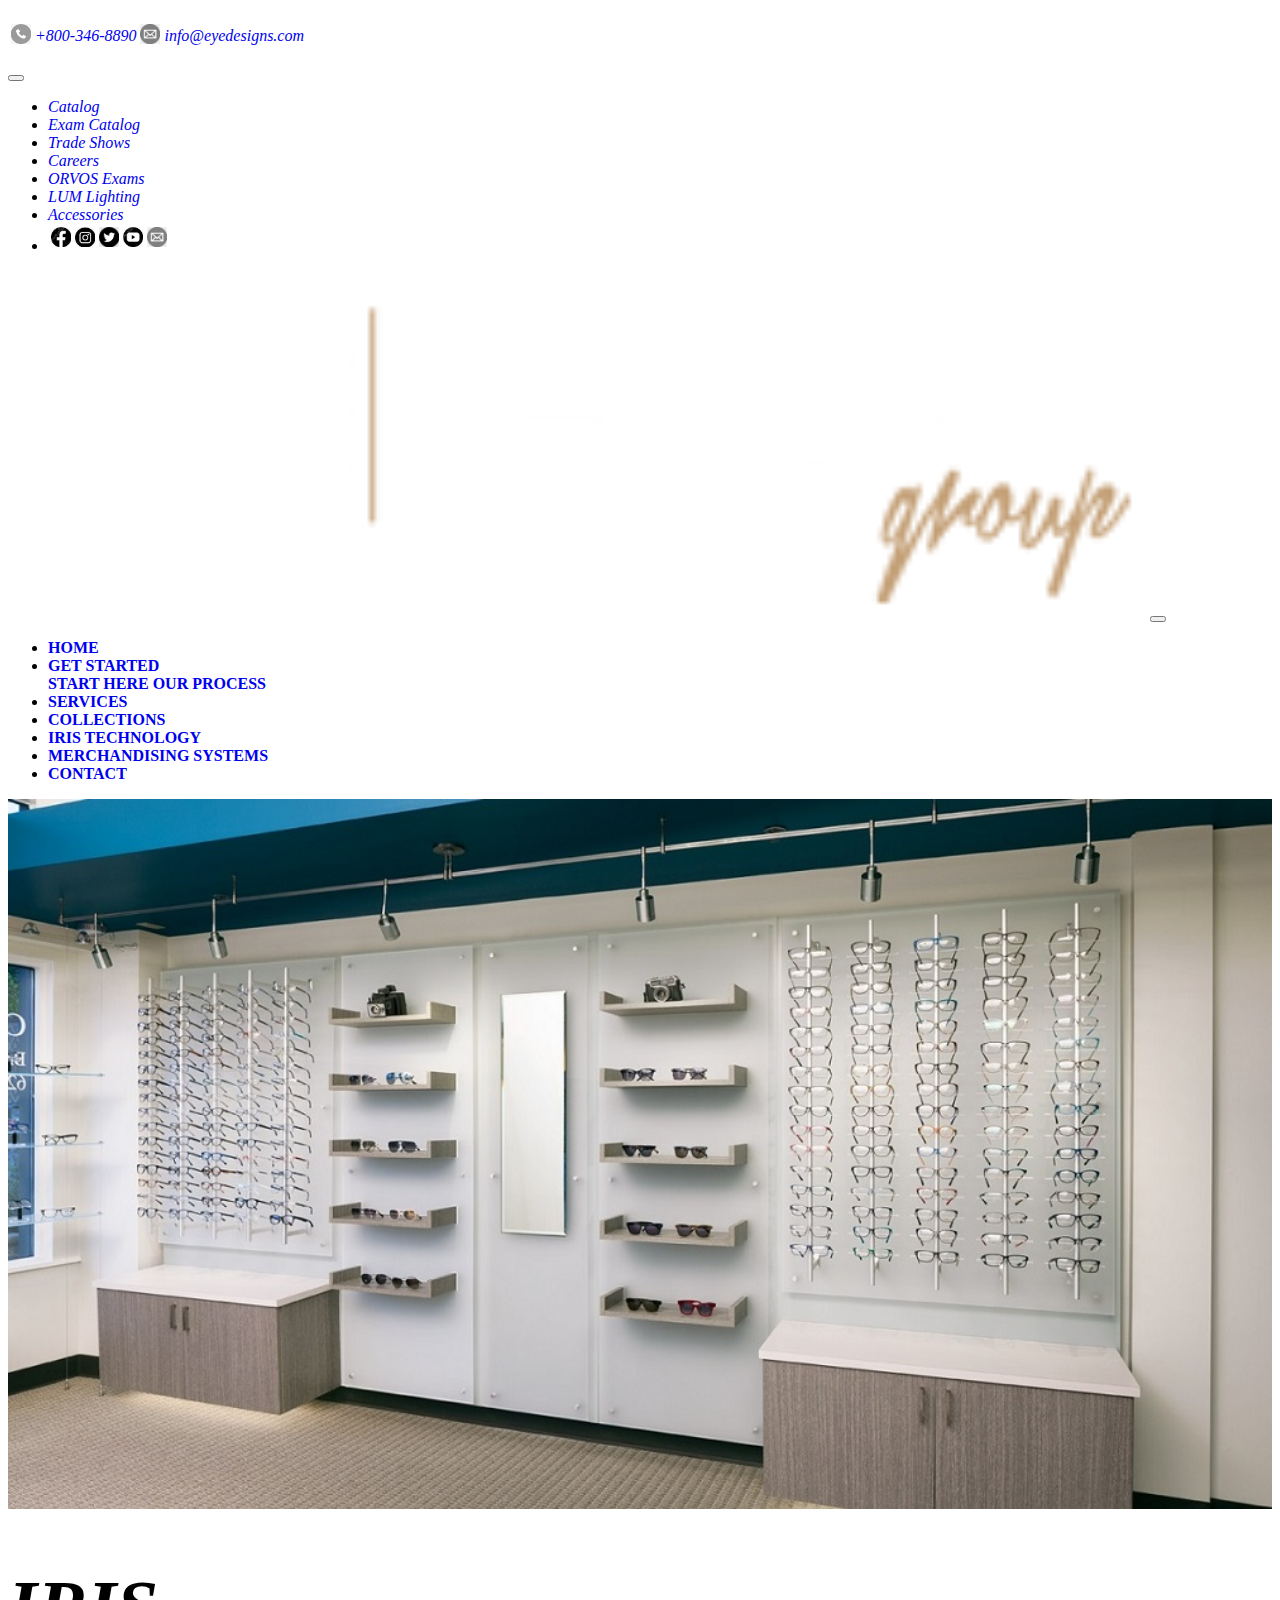
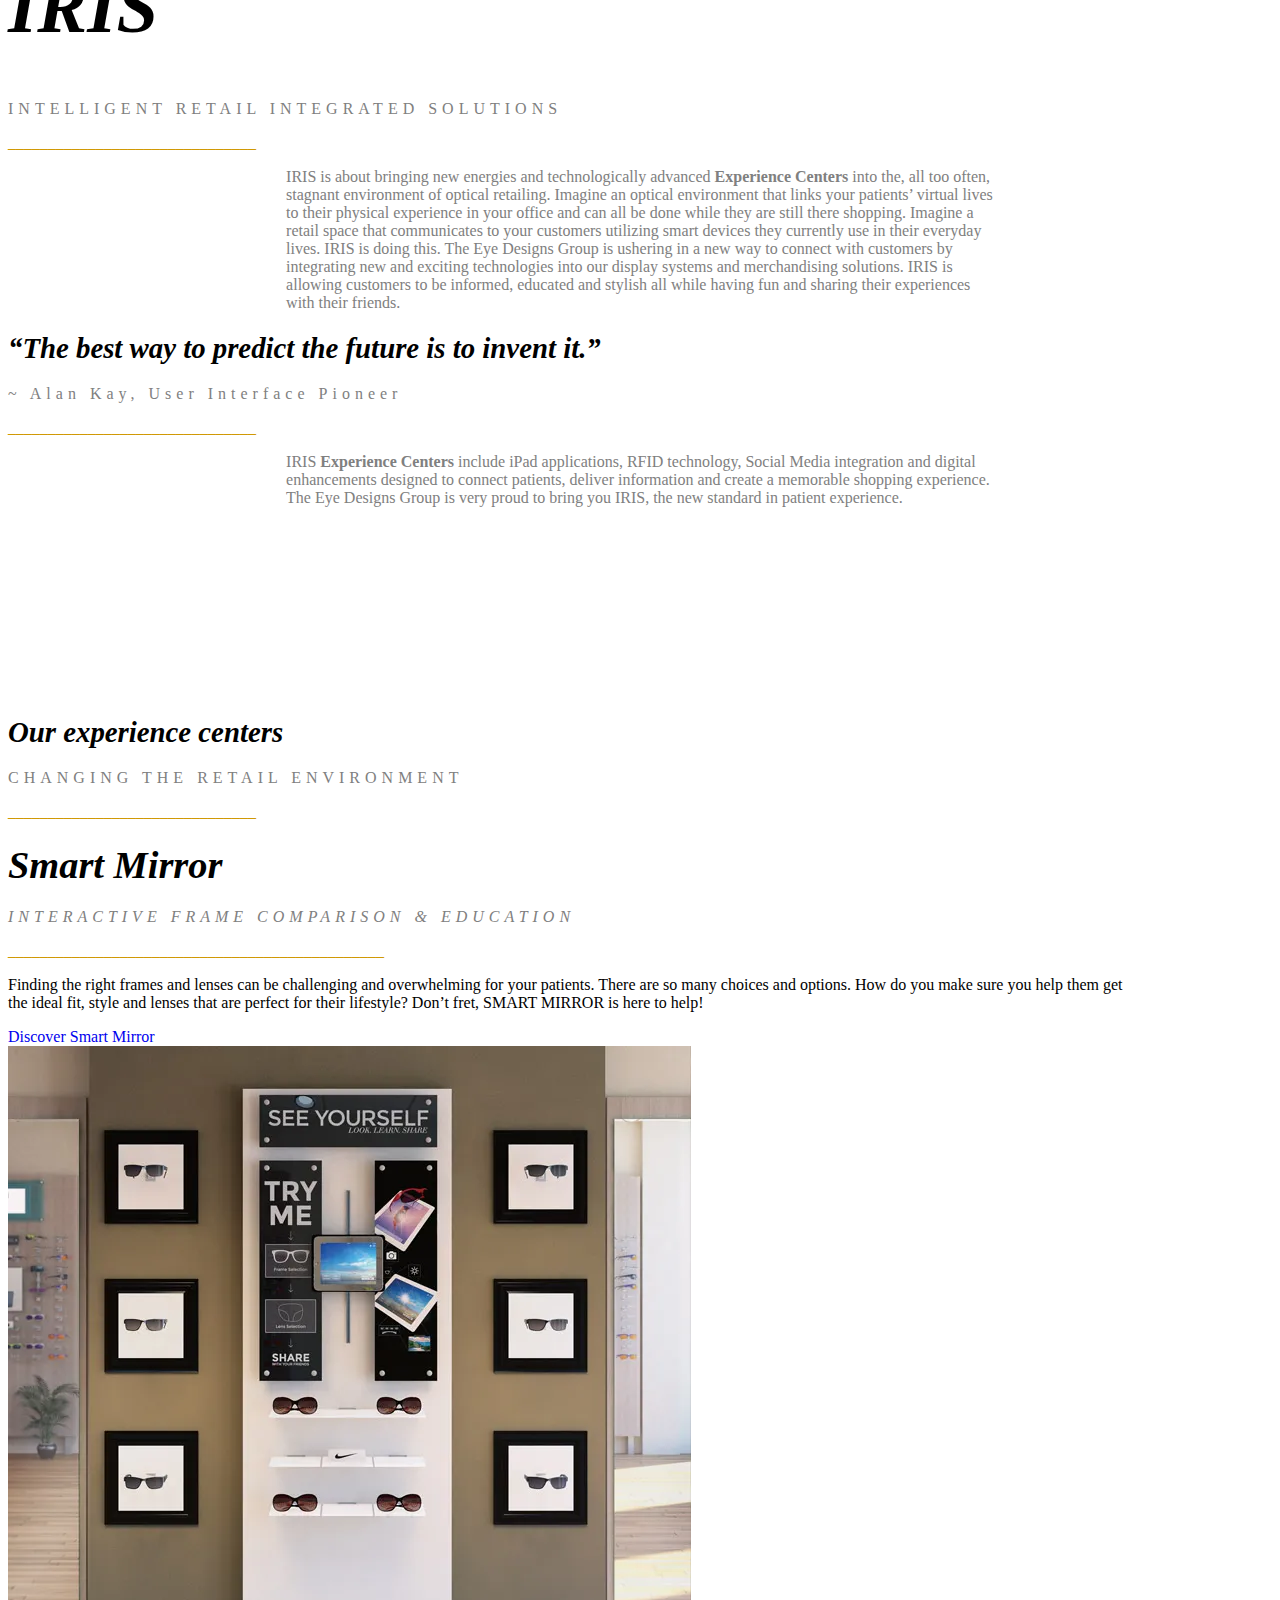
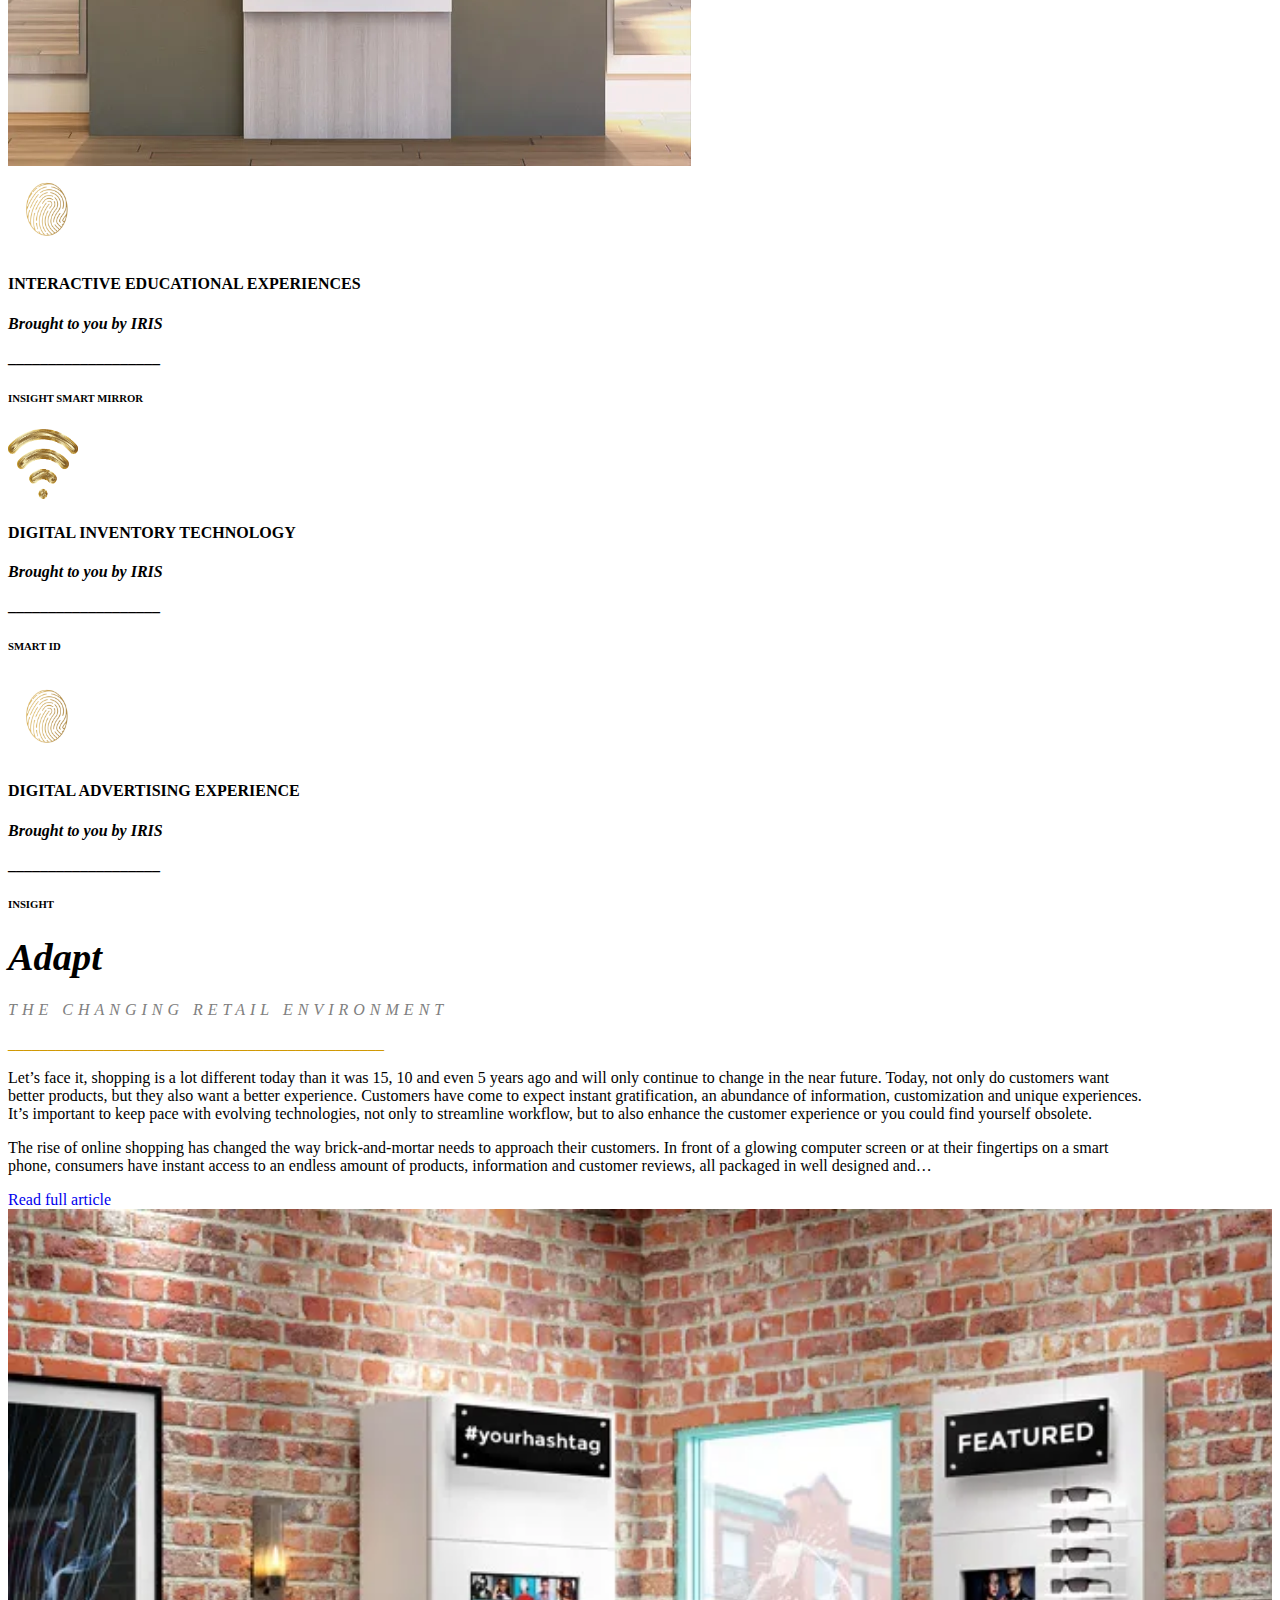
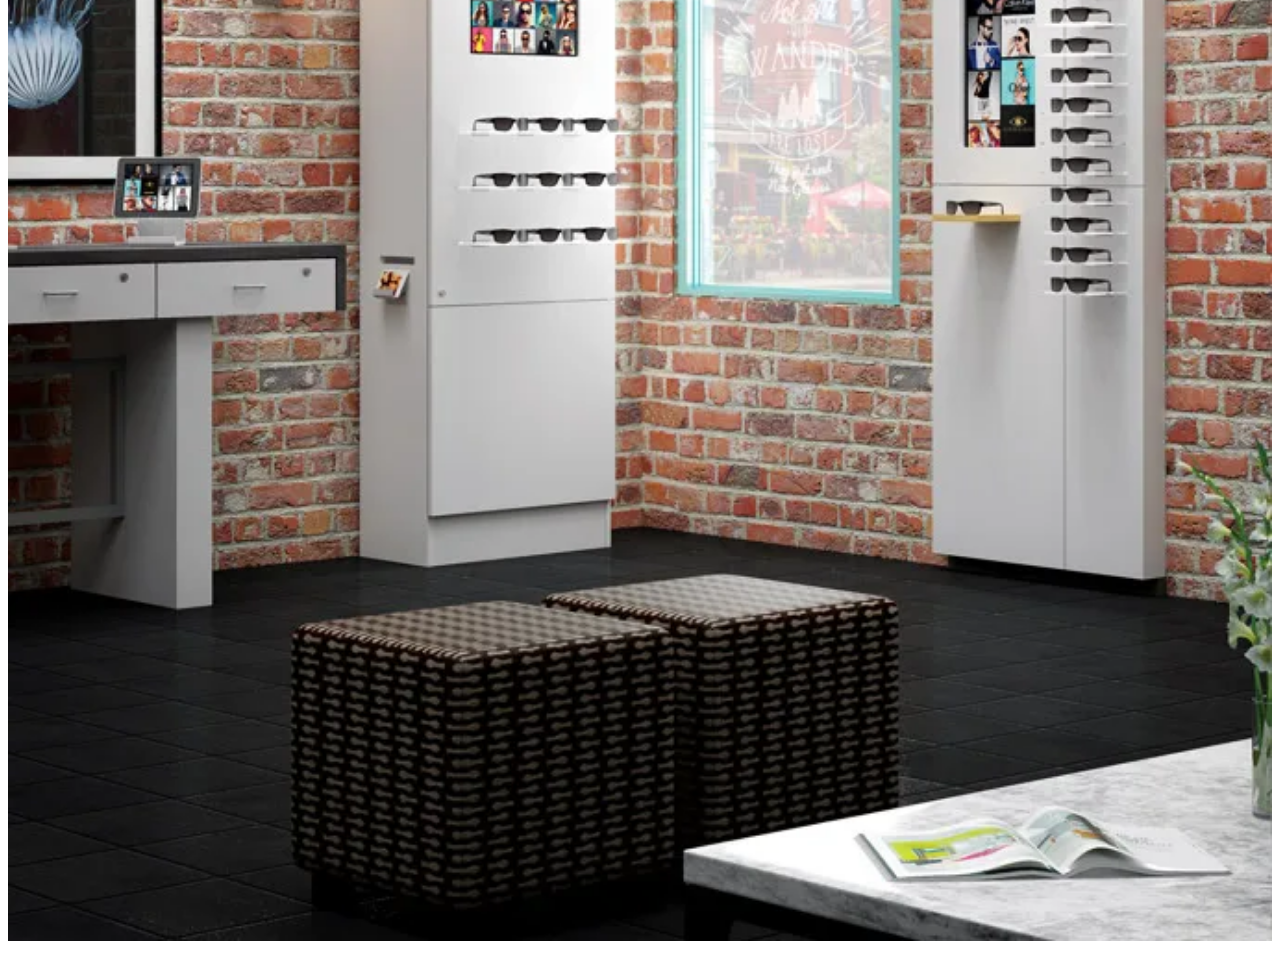
<file: iris.html>
<!DOCTYPE html>
<html lang="en">

<head>
    <meta charset="UTF-8">
    <meta http-equiv="X-UA-Compatible" content="IE=edge">
    <meta name="viewport" content="width=device-width, initial-scale=1.0">
    <title>IRIS - Eye Designs Group</title>
    <link rel="icon" type="image" href="icon.jfif">
    <link rel="stylesheet" href="iris.css">
    <link rel="stylesheet" href="https://cdn.jsdelivr.net/npm/bootstrap@4.6.2/dist/css/bootstrap.min.css"
        integrity="sha384-xOolHFLEh07PJGoPkLv1IbcEPTNtaed2xpHsD9ESMhqIYd0nLMwNLD69Npy4HI+N" crossorigin="anonymous">

</head>

<body>
    <div class="container-fluid ">
        <div class="row">
            <div class="col-md-12 bg-dark text-light text-center">
                <nav class="navbar navbar-expand-md navbar-light">
                    <a href="#" class="navbar-brand">
                        <table>
                            <tr>
                                <td class="p-1" id="icon">
                                    <a href="tel:+800-346-8890"><img src="call us.png" alt="#" height="20px"
                                            width="20px"></a>
                                </td>
                                <td class="p-1">
                                    <a href="tel:+800-346-8890" class="text-light">
                                        <p><i>+800-346-8890</i></p>
                                    </a>
                                </td>
                                <td class="p-1" id="icon">
                                    <a href="mailto:info@eyedesigns.com"><img src="email.jpg" alt="#" height="20px"
                                            width="20px"></a>
                                </td>
                                <td class="p-1">
                                    <a href="mailto:info@eyedesigns.com" class="text-light">
                                        <p><i>info@eyedesigns.com</i></p>
                                    </a>
                                </td>
                            </tr>
                        </table>
                    </a>
                    <button class="navbar-toggler bg-light" type="button" data-toggle="collapse"
                        data-target="#mycollapsenav">
                        <span class="navbar-toggler-icon">
                        </span>
                    </button>
                    <div class="collapse navbar-collapse text-center" id="mycollapsenav">

                        <ul class="navbar-nav">
                            <li class="nav-item">
                                <a href="https://www.eyedesigns.com/eyedesignsguide"
                                    class="nav-link text-light"><i>Catalog</i></a>
                            </li>
                            <li class="nav-item">
                                <a href="https://www.eyedesigns.com/eyedesignsguide/examguide"
                                    class="nav-link text-light"><i>Exam Catalog</i></a>
                            </li>
                            <li class="nav-item">
                                <a href="https://www.eyedesigns.com/tradeshows" class="nav-link text-light"><i>Trade
                                        Shows</i></a>
                            </li>
                            <li class="nav-item">
                                <a href="https://www.eyedesigns.com/Careers"
                                    class="nav-link text-light"><i>Careers</i></a>
                            </li>
                            <li class="nav-item">
                                <a href="https://www.orvosexam.com/" class="nav-link text-light"><i>ORVOS
                                        Exams</i></a>
                            </li>
                            <li class="nav-item">
                                <a href="https://www.lumlighting.com/" class="nav-link text-light"><i>LUM
                                        Lighting</i></a>
                            </li>
                            <li class="nav-item">
                                <a href="https://www.opticaldesign.com/"
                                    class="nav-link text-light"><i>Accessories</i></a>
                            </li>

                            <li class="nav-item">
                                <a href="#" class="nav-link">
                                    <table>
                                        <tr>
                                            <td class="p-1" id="icon">
                                                <a href="https://www.facebook.com/ExperienceEyeDesigns">
                                                    <img src="facebook.jpg" alt="#" height="20px" width="20px">
                                                </a>
                                            </td>
                                            <td class="p-1" id="icon">
                                                <a href="https://www.facebook.com/ExperienceEyeDesigns">
                                                    <img src="instagram.jpg" alt="#" height="20px" width="20px">
                                                </a>
                                            </td>
                                            <td class="p-1" id="icon">
                                                <a href="https://www.facebook.com/ExperienceEyeDesigns">
                                                    <img src="twitter1.jpg" alt="#" height="20px" width="20px">
                                                </a>
                                            </td>
                                            <td class="p-1" id="icon">
                                                <a href="https://www.facebook.com/ExperienceEyeDesigns">
                                                    <img src="youtube.jpg" alt="#" height="20px" width="20px">
                                                </a>
                                            </td>
                                            <td class="p-1" id="icon">
                                                <a href="https://www.email.com/ExperienceEyeDesigns">
                                                    <img src="email.jpg" alt="#" height="20px" width="20px">
                                                </a>
                                            </td>
                                        </tr>
                                    </table>

                                </a>
                            </li>

                        </ul>

                    </div>
                </nav>
                <hr color="white">

            </div>
        </div>
        <div class="row bg-dark text-light text-center">

            <div class="col-sm-12">
                <nav class="navbar navbar-expand-lg navbar-light">
                    <a href="https://www.eyedesign.com" class="navbar-brand "><img src="logo_white_gold.png" class="img-fluid"
                            height="40%" width="90%"></a>
                    <button class="navbar-toggler bg-light" type="button" data-toggle="collapse"
                        data-target="#collapsenav">
                        <span class="navbar-toggler-icon">
                        </span>
                    </button>
                    <div class="collapse navbar-collapse text-center" id="collapsenav">
                        <ul class="navbar-nav ">
                            <li class="nav-item ">
                                <a href="index.html" class="nav-link text-light"><b>HOME</b></a>
                            </li>



                            <li class="nav-item dropdown">
                                <a href="https://WWW.eyedesign.com/getstarted/"
                                    class="nav-link text-light dropdown-toggle" data-toggle="dropdown"><b>
                                        GET STARTED</b></a>
                                <div class="dropdown-menu">
                                    <a href="https://WWW.eyedesign.com/getstarted/" class="dropdown-item"><b>START
                                            HERE</b></a>
                                    <a href="https://WWW.eyedesign.com/process/" class="dropdown-item">
                                        <b>OUR PROCESS</b> </a>


                                </div>
                            </li>

                            <li class="nav-item">
                                <a href="services.html" class="nav-link text-light"><B>SERVICES</B>

                                </a>
                            </li>
                            <li class="nav-item">
                                <a href="collection.html" class="nav-link  text-light"><B>COLLECTIONS</B></a>
                            </li>
                            <li class="nav-item">
                                <a href="iris.html" class="nav-link text-light "><B>IRIS TECHNOLOGY</B></a>
                            </li>
                            <li class="nav-item">
                                <a href="system.html" class="nav-link text-light"><B>
                                        MERCHANDISING SYSTEMS</B></a>
                            </li>
                            <li class="nav-item">
                                <a href="contact.html" class="nav-link text-light"><B>CONTACT</B>

                                </a>
                            </li>
                        </ul>
                    </div>
                </nav>


            </div>
        </div>
        <div class="row">
            <div class="col-sm-12 text-center" id="img1">
                <img src="image.jpg" alt="#" class="img-fluid pb-5">
                <h1> <b><i>IRIS</i></b> </h1>
                <p style="color: gray;letter-spacing: 5px;">
                    INTELLIGENT RETAIL INTEGRATED SOLUTIONS
                </p>
                <p style="color: rgb(208, 153, 3);" class="p-5">_______________________________</p>
                <p style="padding-left: 22%;padding-right: 22%;color: gray;">IRIS is about bringing new energies and
                    technologically advanced <b>Experience Centers </b> into the, all too often, stagnant environment of
                    optical retailing. Imagine an optical environment that links your patients’ virtual lives to their
                    physical experience in your office and can all be done while they are still there shopping. Imagine
                    a
                    retail space that communicates to your customers utilizing smart devices they currently use in their
                    everyday lives. IRIS is doing this. The Eye Designs Group is ushering in a new way to connect with
                    customers by integrating new and exciting technologies into our display systems and merchandising
                    solutions. IRIS is allowing customers to be informed, educated and stylish all while having fun and
                    sharing their experiences with their friends.</p>
                <h2 class="pt-5"><big><i>“The best way to predict the future is to invent it.”</i></big></h2>
                <p style="color: gray;letter-spacing: 5px;">
                    ~ Alan Kay, User Interface Pioneer
                </p>
                <p style="color: rgb(208, 153, 3);" class="p-5">_______________________________</p>
                <p style="padding-left: 22%;padding-right: 22%;color: gray;">IRIS <b>Experience Centers </b> include
                    iPad
                    applications, RFID technology, Social Media integration and digital enhancements designed to connect
                    patients, deliver information and create a memorable shopping experience. The Eye Designs Group is
                    very
                    proud to bring you IRIS, the new standard in patient experience.</p>
                <h2 style="padding-top: 15%;"><big><i>Our experience centers</i></big></h2>
                <p style="color: gray;letter-spacing: 5px;">
                    CHANGING THE RETAIL ENVIRONMENT

                </p>
                <p style="color: rgb(208, 153, 3);">_______________________________</p>
            </div>
        </div>
        <div class="row pt-5">
            <div class="col-md-6 mt-5 p-4 " style="padding-right: 10%;">
                <h1><i><b><big>Smart Mirror</big></b></i></h1>
                <p style="color: gray;letter-spacing: 5px;"><i> INTERACTIVE FRAME COMPARISON & EDUCATION
                    </i>

                </p>
                <p style="color: rgb(208, 153, 3);">_______________________________________________</p>
                <P class="text-muted ">Finding the right frames and lenses can be challenging and overwhelming for your
                    patients. There are
                    so many choices and options. How do you make sure you help them get the ideal fit, style and lenses
                    that are perfect for their lifestyle? Don’t fret, SMART MIRROR is here to help!</P>
                <a href="https://www.eyedesigns.com/2018/smartmirror/" class="btn btn-dark btn-lg">Discover Smart
                    Mirror</a>
            </div>
            <div class="col-md-6">
                <img src="sml_intro1 iris.webp" alt="#" class="img-fluid shadow-lg">
            </div>
        </div>

    </div>
    <div class="container-fluid bg-dark text-light p-5">
        <div class="row p-2">
            <div class="col-md-4 text-center p-5">
                <img src="FINGERPRINT-removebg-preview.png" alt="#" height="80px" width="80px">
                <h4>INTERACTIVE EDUCATIONAL EXPERIENCES</h4>
                <p><b><i>Brought to you by IRIS</i></b></p>
                <p> <b>___________________</b> </p>
                <h6>INSIGHT
                    SMART MIRROR</h6>
            </div>
            <div class="col-md-4 text-center p-5">
                <img src="WIFI_ICON-removebg-preview.png" alt="#" height="70px" width="70px">
                <h4>DIGITAL INVENTORY TECHNOLOGY</h4>
                <p><b><i>Brought to you by IRIS</i></b></p>
                <p> <b>___________________</b> </p>
                <h6>SMART ID</h6>
            </div>
            <div class="col-md-4 text-center p-5">
                <img src="FINGERPRINT-removebg-preview.png" alt="#" height="80px" width="80px">
                <h4>DIGITAL ADVERTISING EXPERIENCE</h4>
                <p><b><i>Brought to you by IRIS</i></b></p>
                <p> <b>___________________</b> </p>
                <h6>INSIGHT</h6>
            </div>
        </div>
    </div>
    <div class="container-fluid">
        <div class="row pt-5 mt-5">
            <div class="col-md-6 mt-5 p-4 " style="padding-right: 10%;">
                <h1><i><b><big>Adapt</big></b></i></h1>
                <p style="color: gray;letter-spacing: 5px;"><i>THE CHANGING RETAIL ENVIRONMENT

                    </i>

                </p>
                <p style="color: rgb(208, 153, 3);">_______________________________________________</p>
                <P class="text-muted ">Let’s face it, shopping is a lot different today than it was 15, 10 and even 5
                    years ago and will only continue to change in the near future. Today, not only do customers want
                    better products, but they also want a better experience. Customers have come to expect instant
                    gratification, an abundance of information, customization and unique experiences. It’s important to
                    keep pace with evolving technologies, not only to streamline workflow, but to also enhance the
                    customer experience or you could find yourself obsolete.</P>
                <P class="text-muted ">The rise of online shopping has changed the way brick-and-mortar needs to
                    approach their customers. In front of a glowing computer screen or at their fingertips on a smart
                    phone, consumers have instant access to an endless amount of products, information and customer
                    reviews, all packaged in well designed and…</P>
                <a href="https://www.eyedesigns.com/2018/adapt/" class="btn btn-dark btn-lg">Read full article</a>
            </div>
            <div class="col-md-6 p-5">
                <img src="retail_env.webp" alt="#" class="img-fluid shadow-lg"style="height:100%;width:100%;">
            </div>
        </div>

    </div>
    <div class="container-fluid bg-dark text-light p-5">
        <div class="row ">
            <div class="col-md-4 text-center">
                
            </div>
            <div class="col-md-4 text-center">

            </div>
            <div class="col-md-4 text-center">

            </div>
        </div>
    </div>

    <script src="https://cdn.jsdelivr.net/npm/jquery@3.5.1/dist/jquery.slim.min.js"
        integrity="sha384-DfXdz2htPH0lsSSs5nCTpuj/zy4C+OGpamoFVy38MVBnE+IbbVYUew+OrCXaRkfj"
        crossorigin="anonymous"></script>
    <script src="https://cdn.jsdelivr.net/npm/popper.js@1.16.1/dist/umd/popper.min.js"
        integrity="sha384-9/reFTGAW83EW2RDu2S0VKaIzap3H66lZH81PoYlFhbGU+6BZp6G7niu735Sk7lN"
        crossorigin="anonymous"></script>
    <script src="https://cdn.jsdelivr.net/npm/bootstrap@4.6.2/dist/js/bootstrap.min.js"
        integrity="sha384-+sLIOodYLS7CIrQpBjl+C7nPvqq+FbNUBDunl/OZv93DB7Ln/533i8e/mZXLi/P+"
        crossorigin="anonymous"></script>

</body>

</html>
</file>
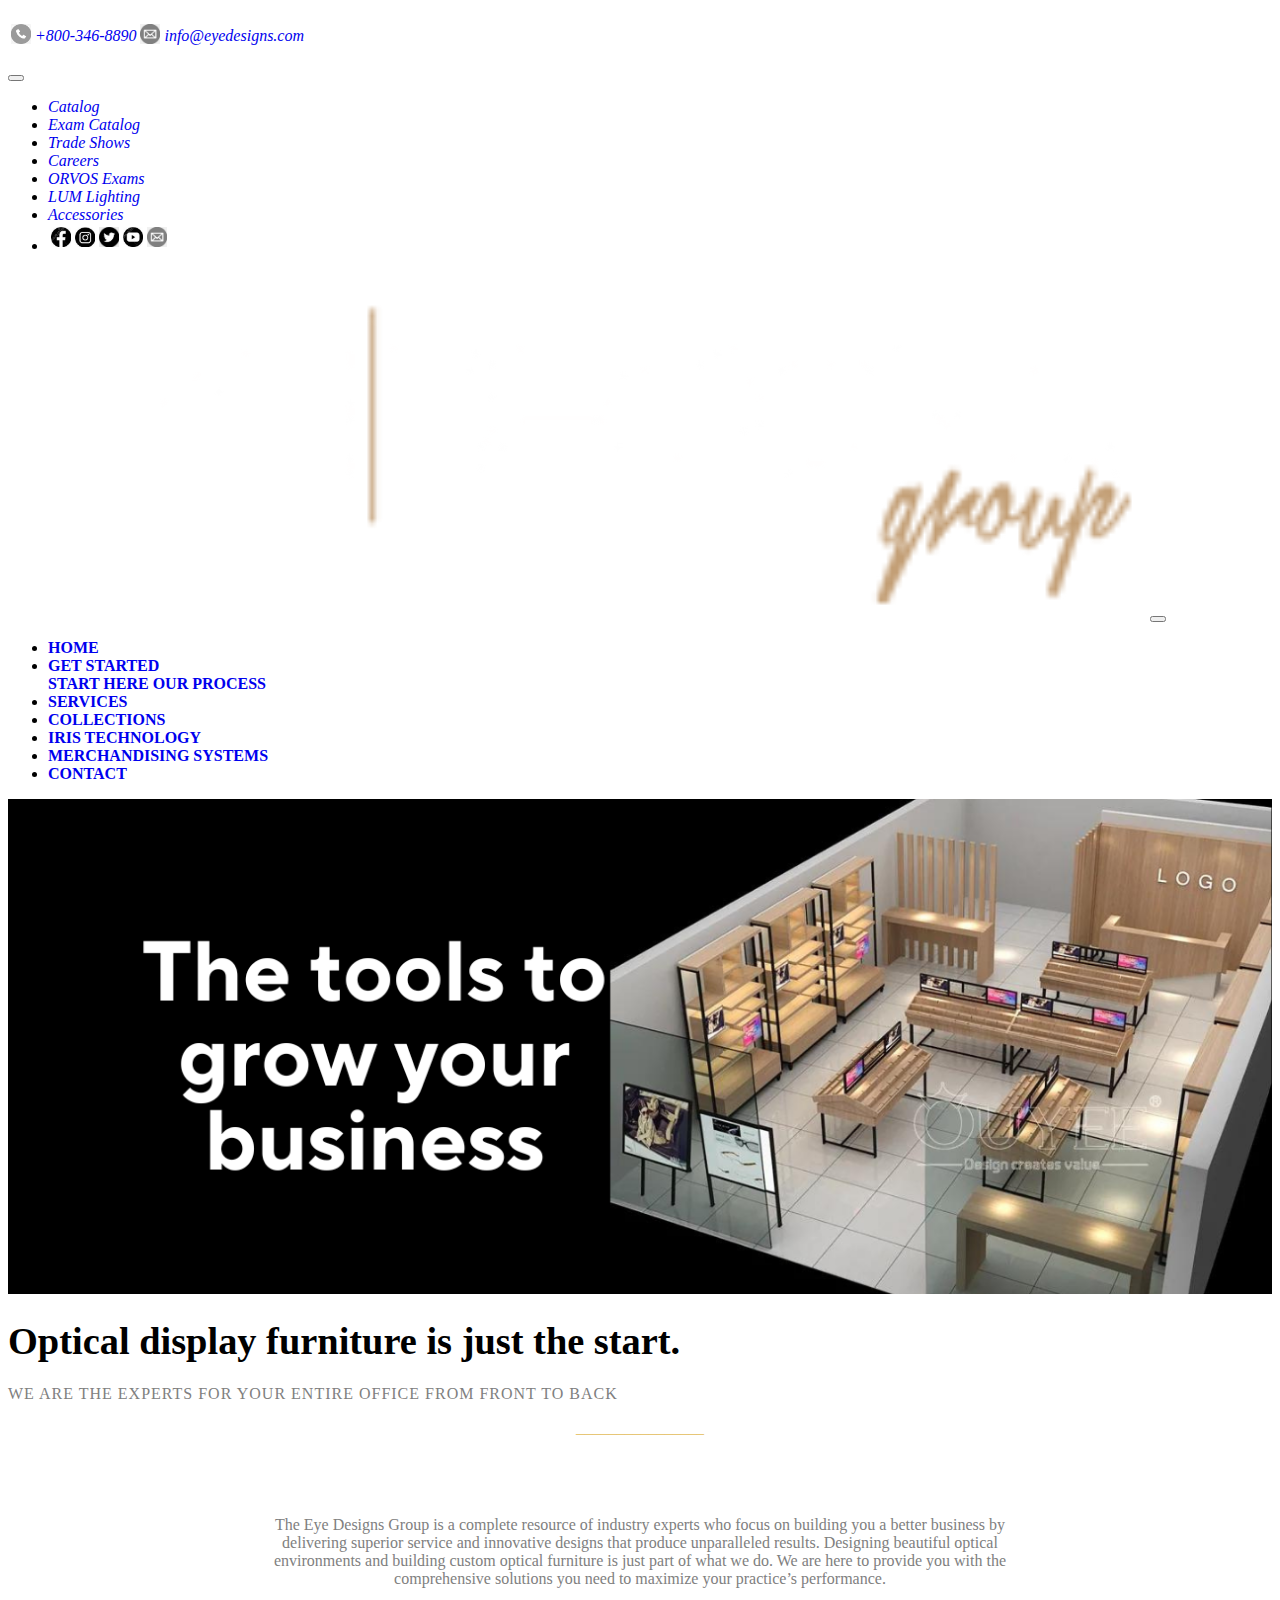
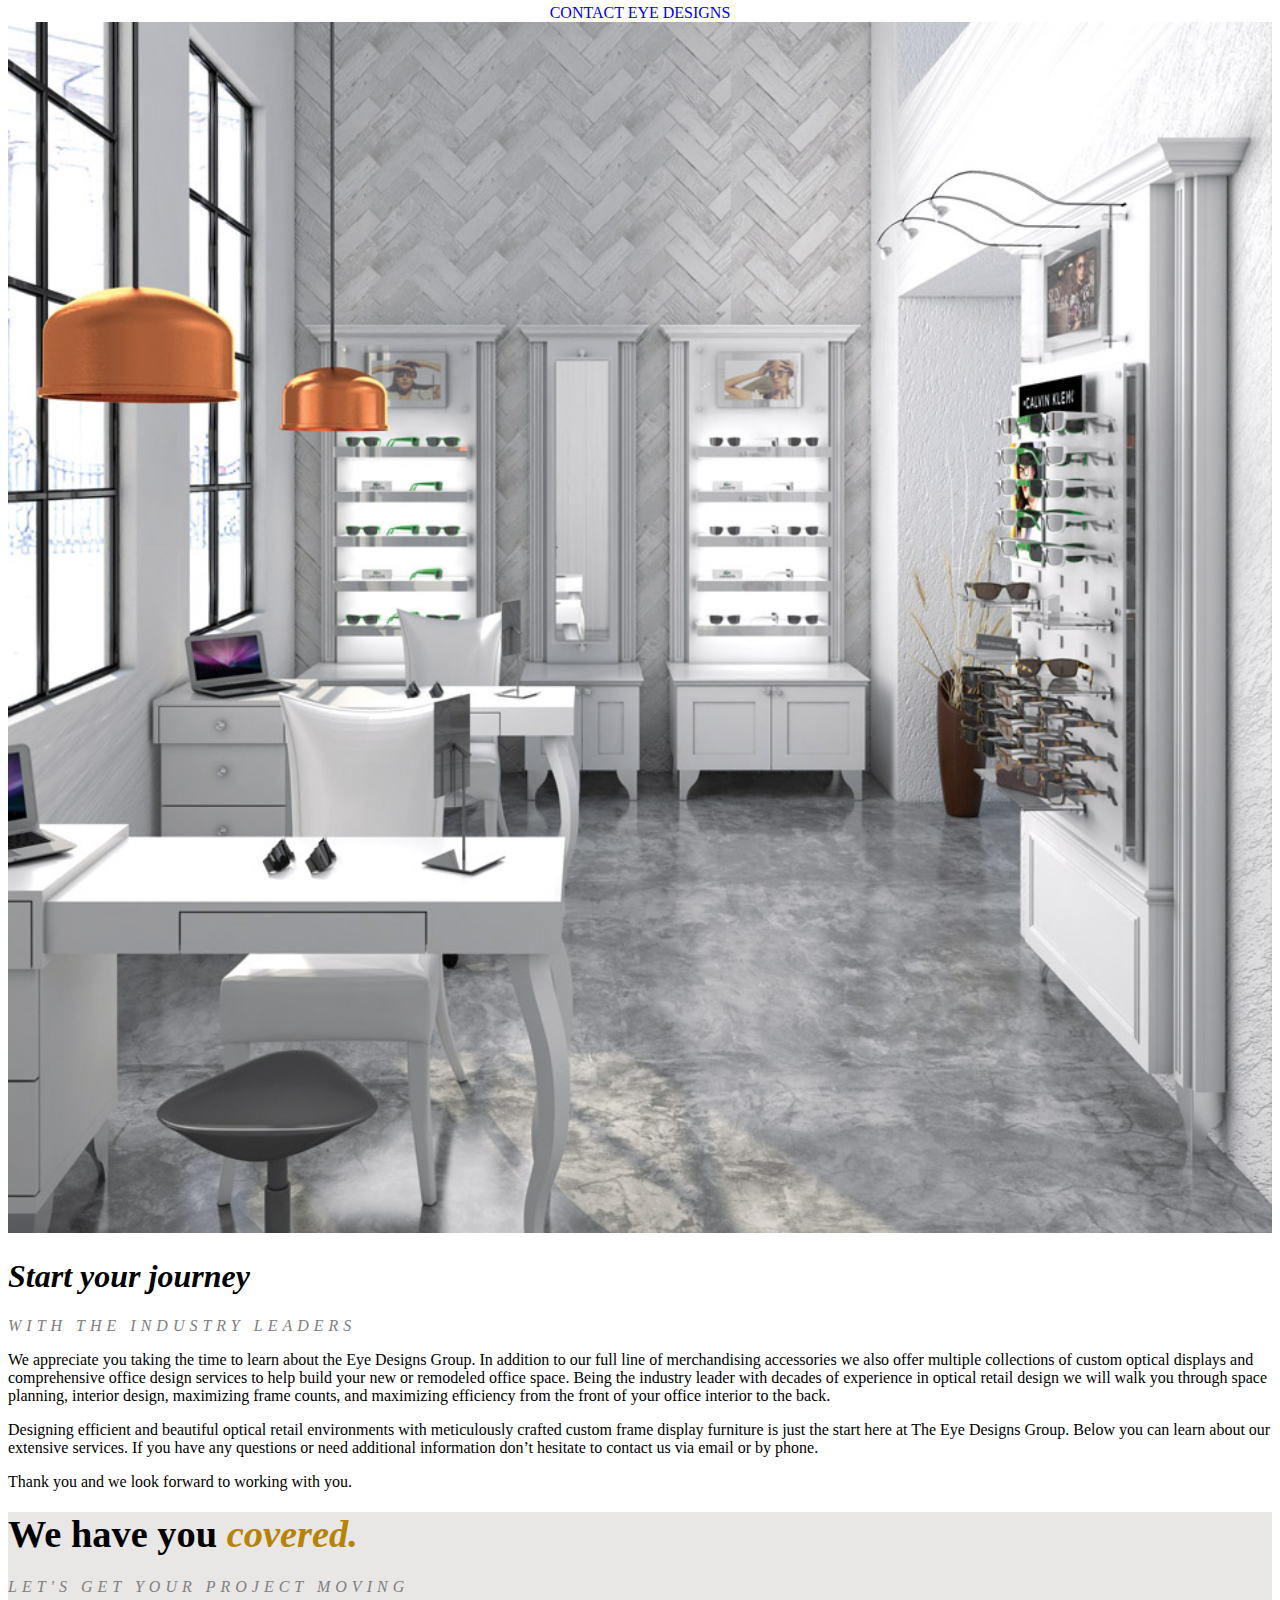
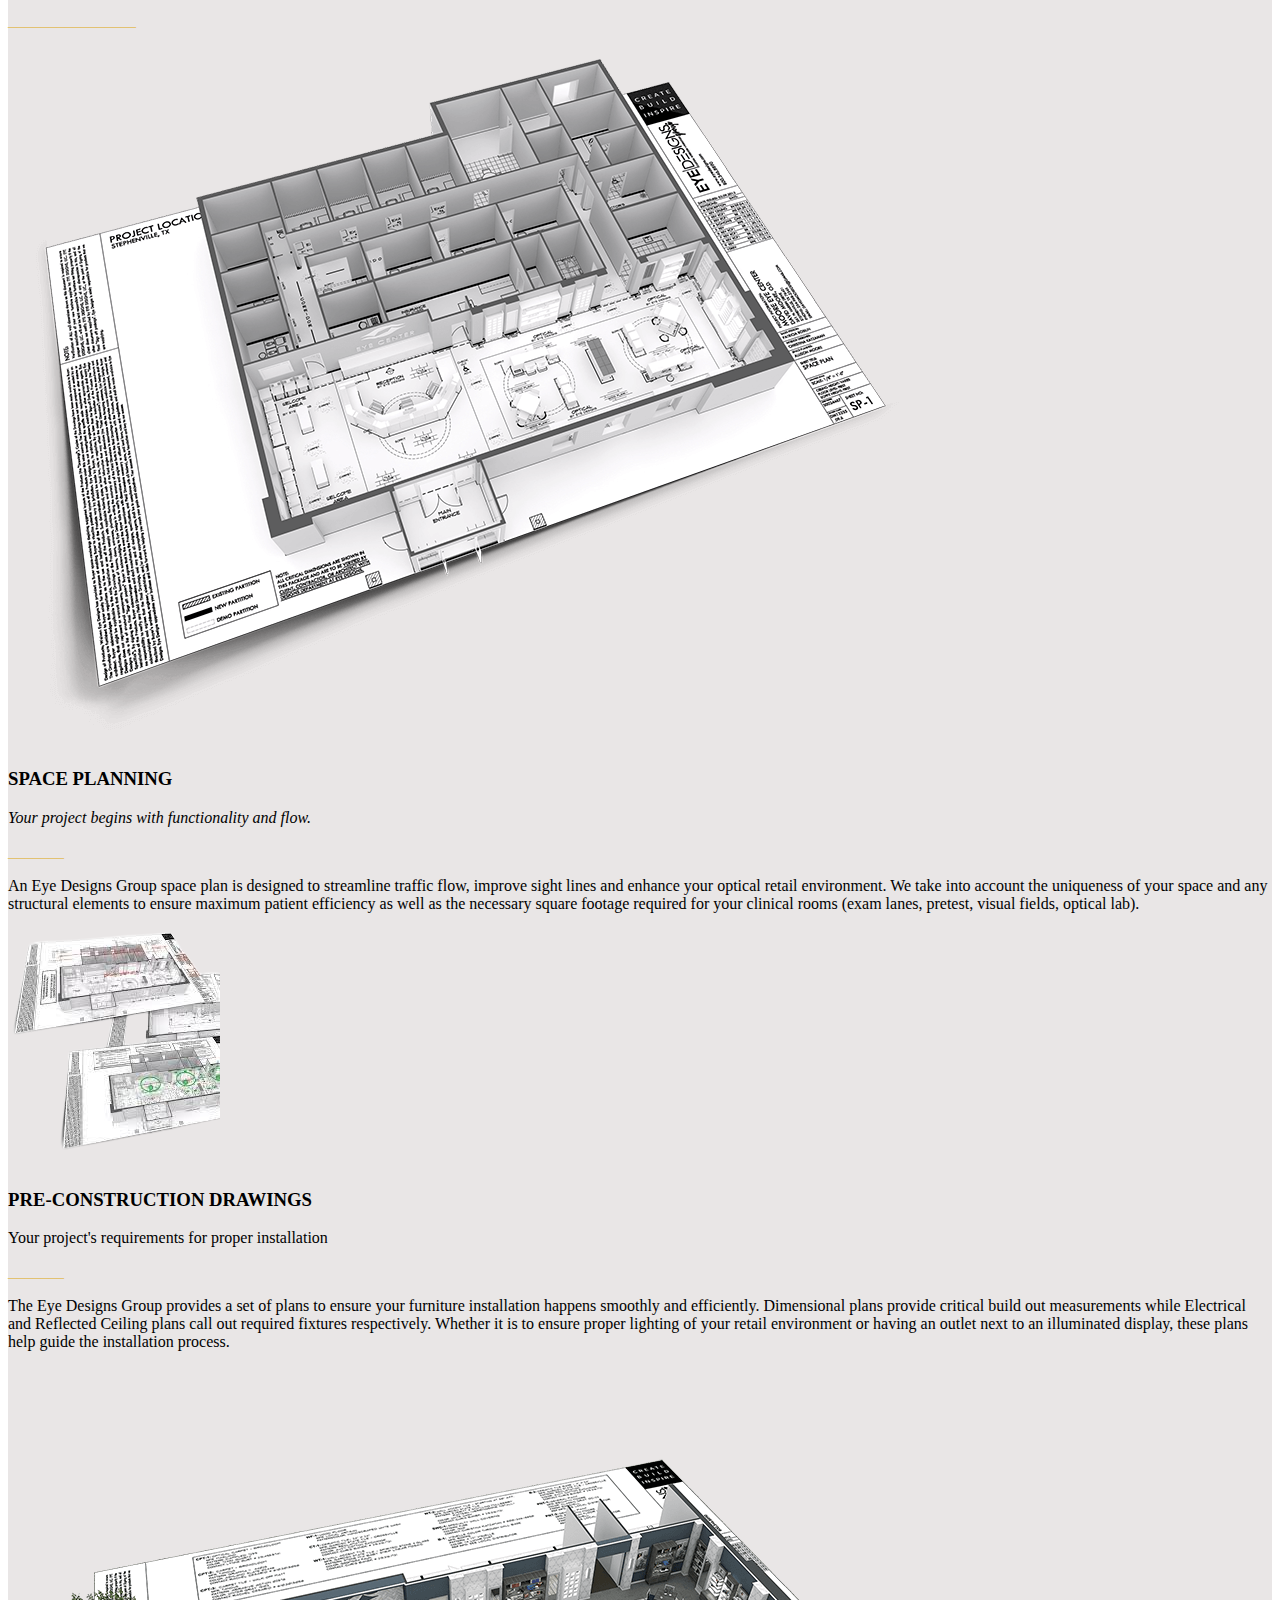
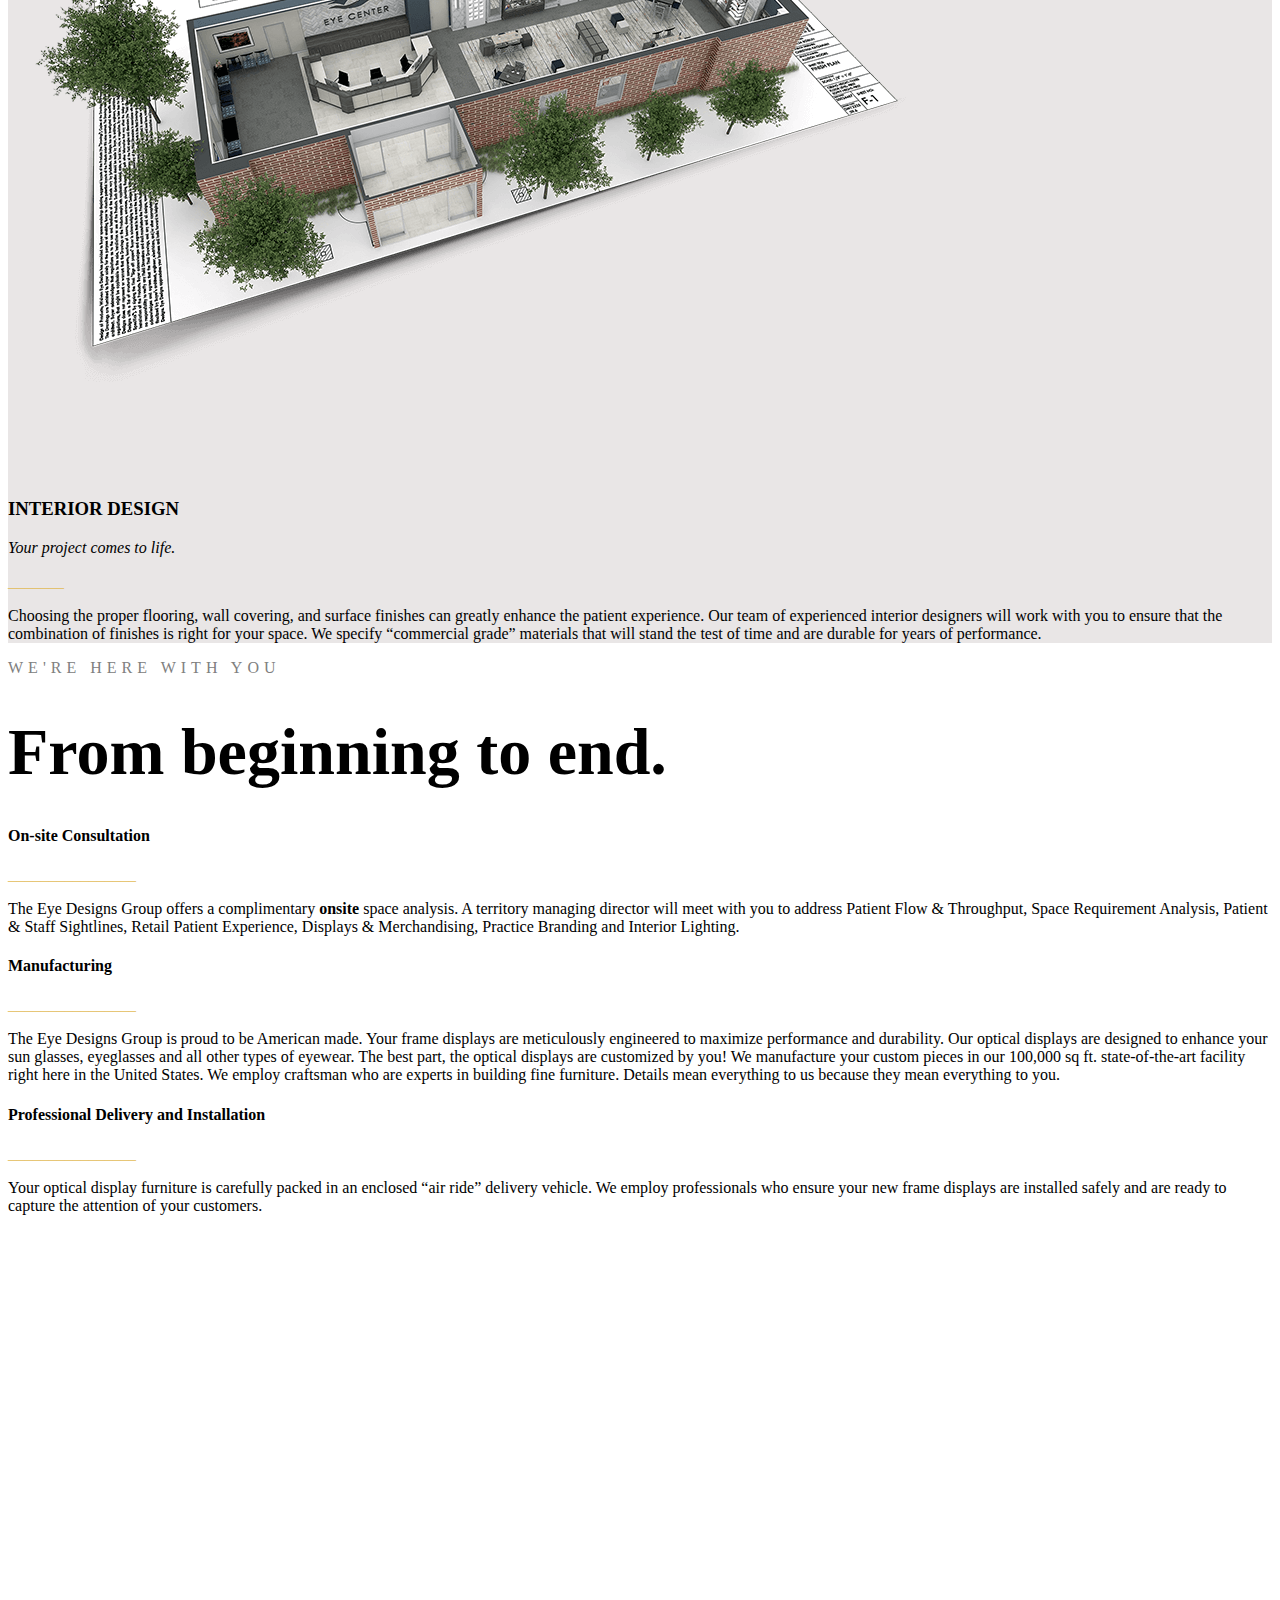
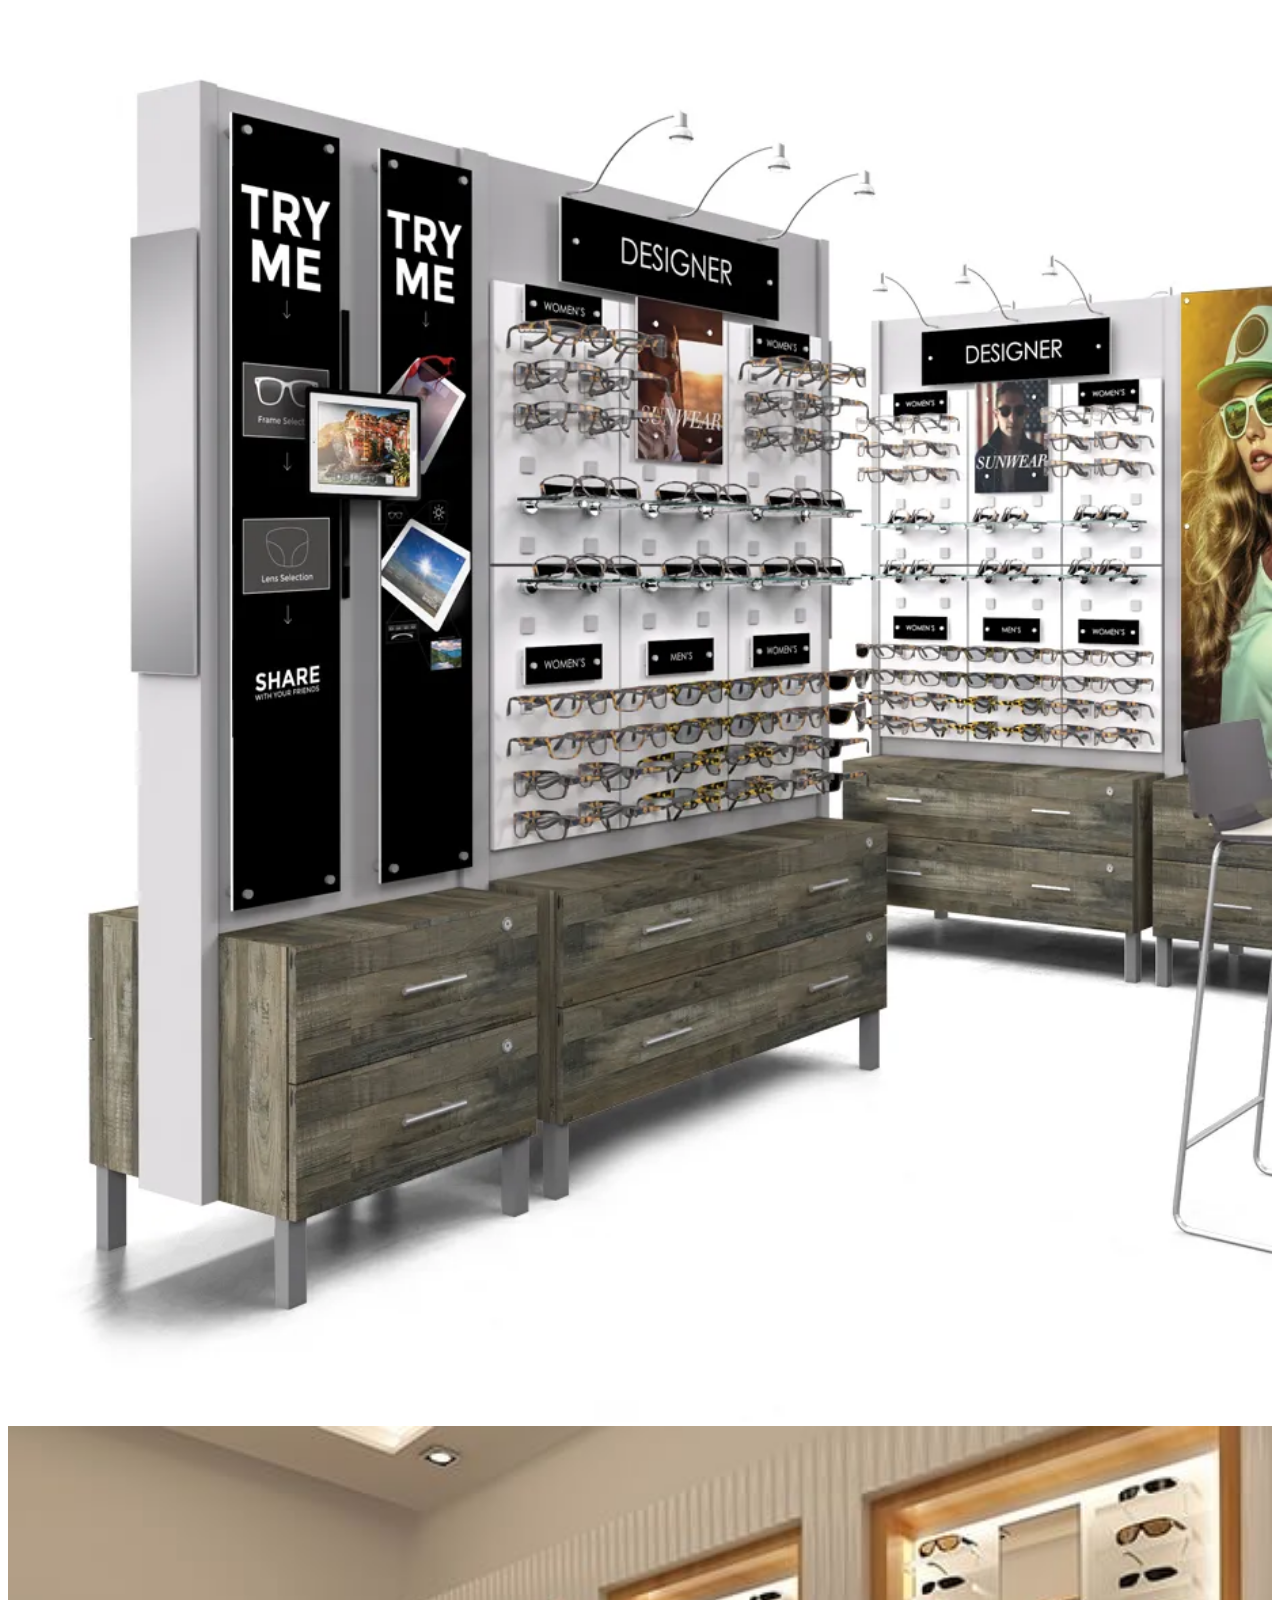
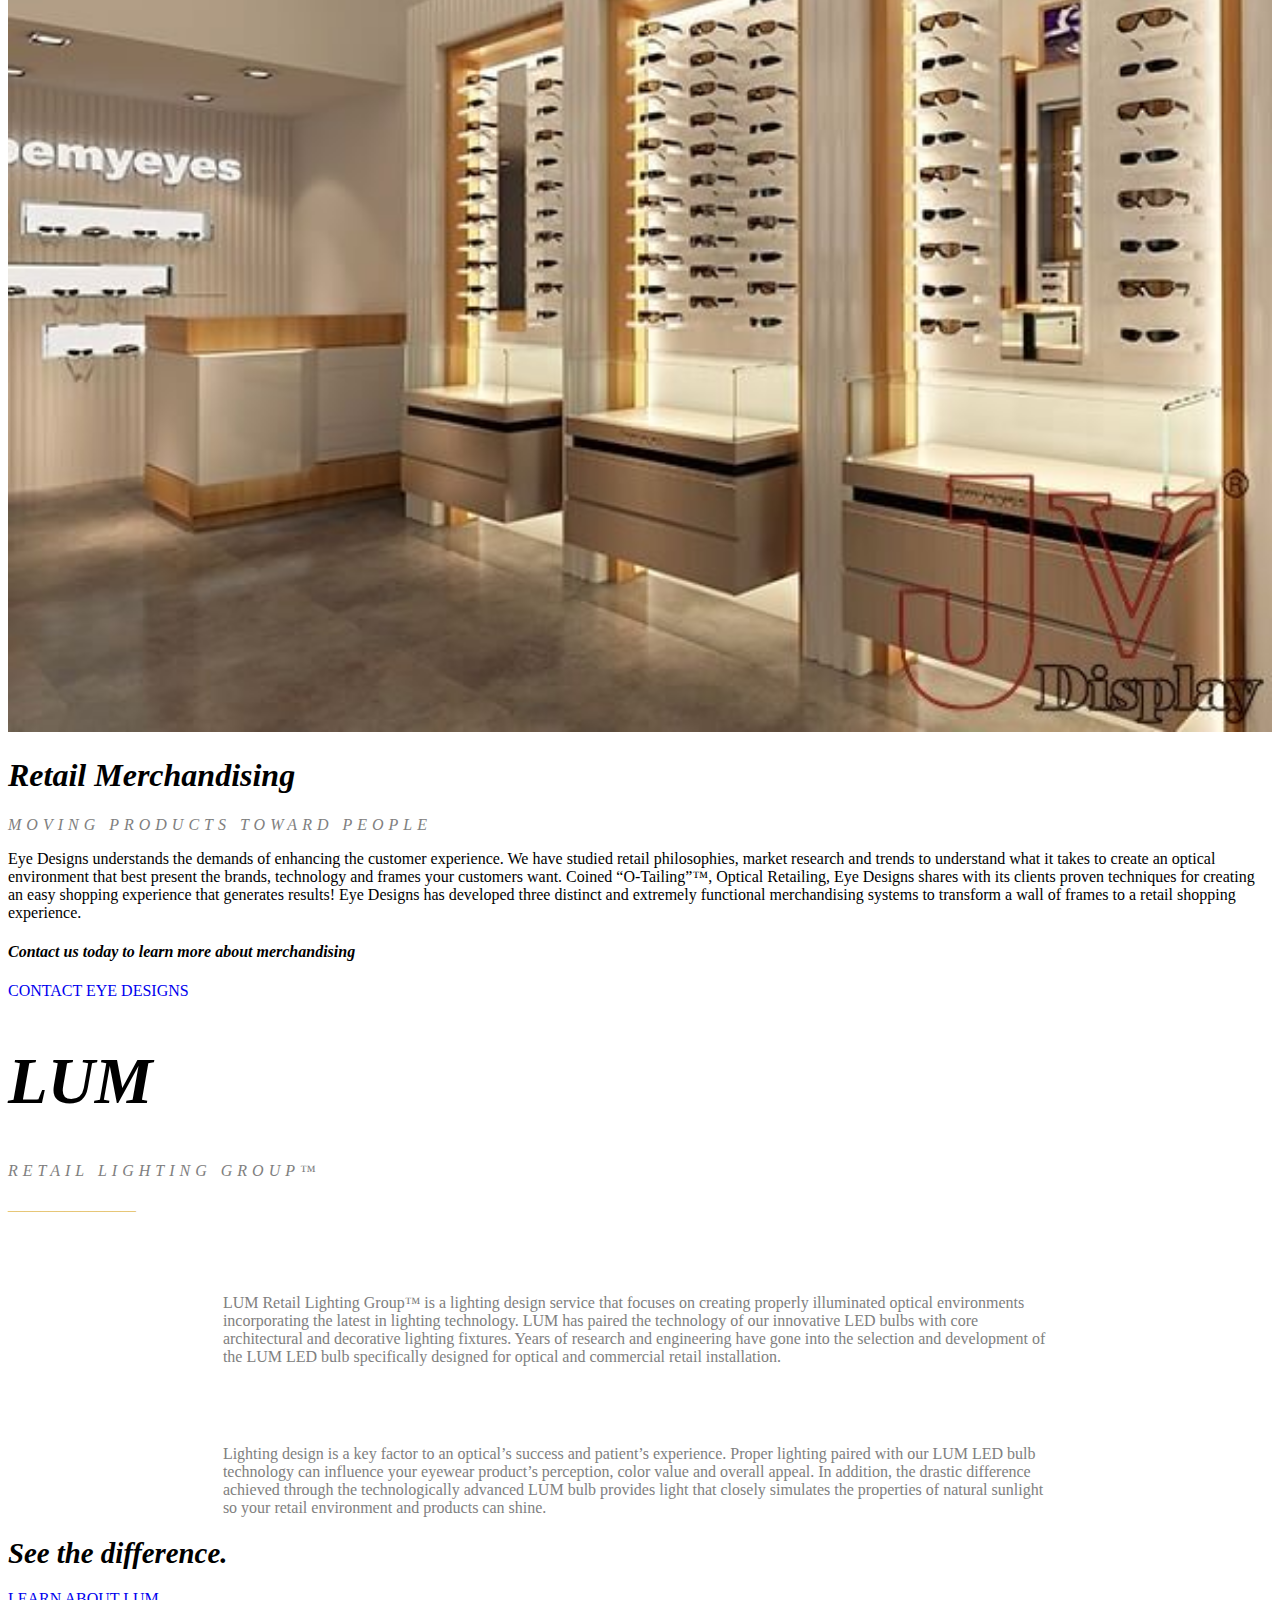
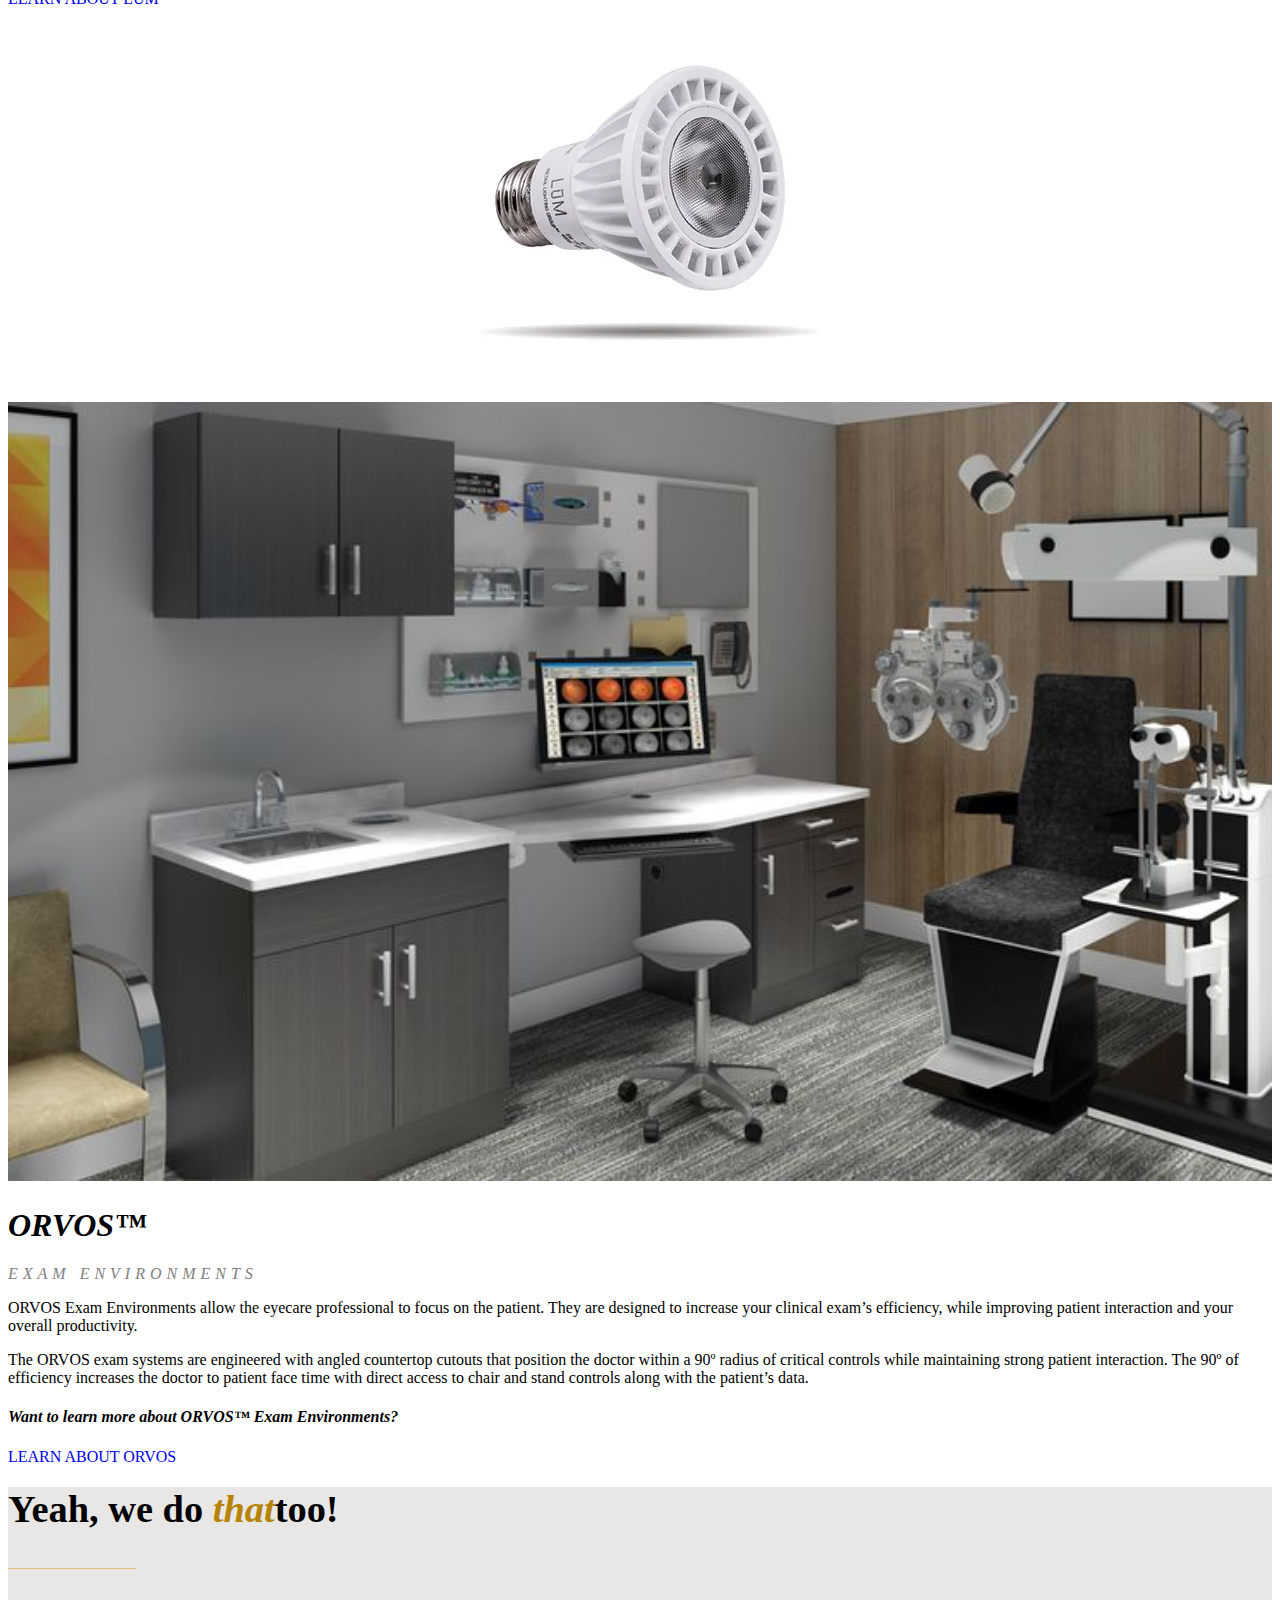
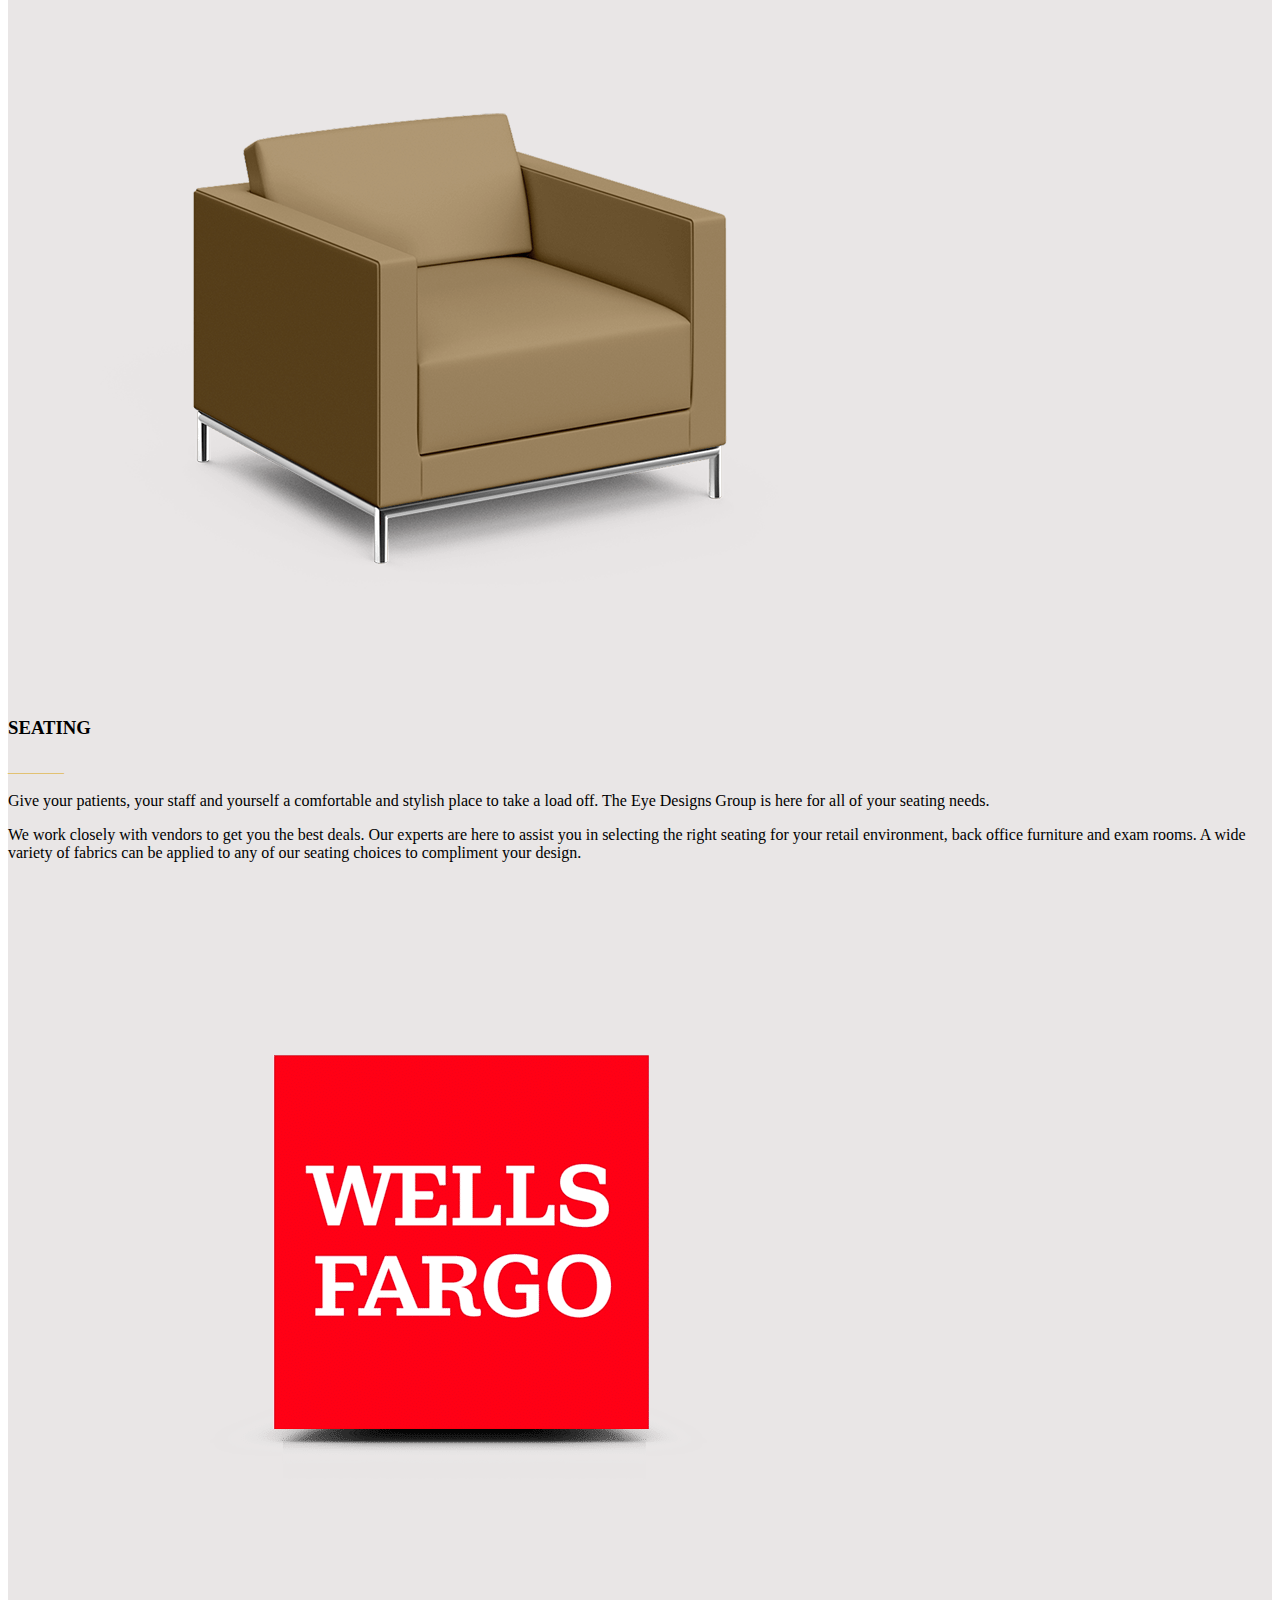
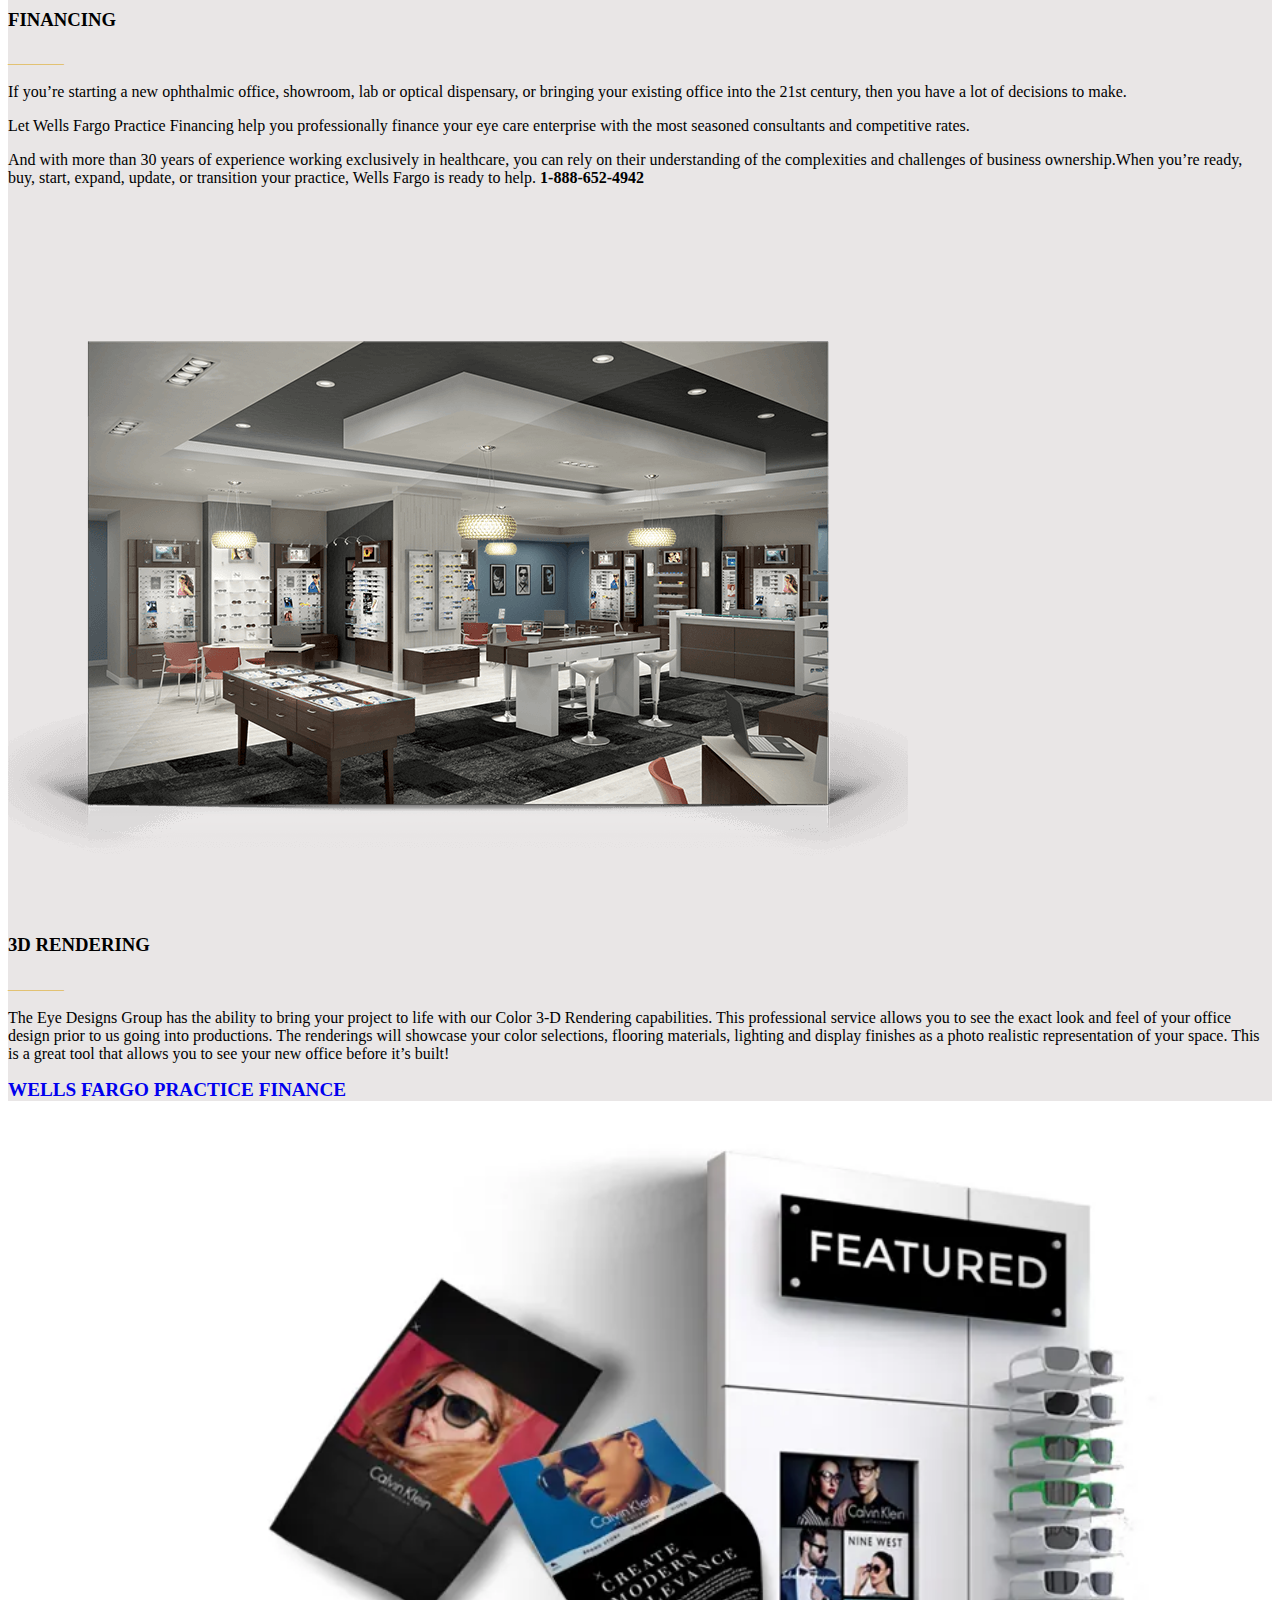
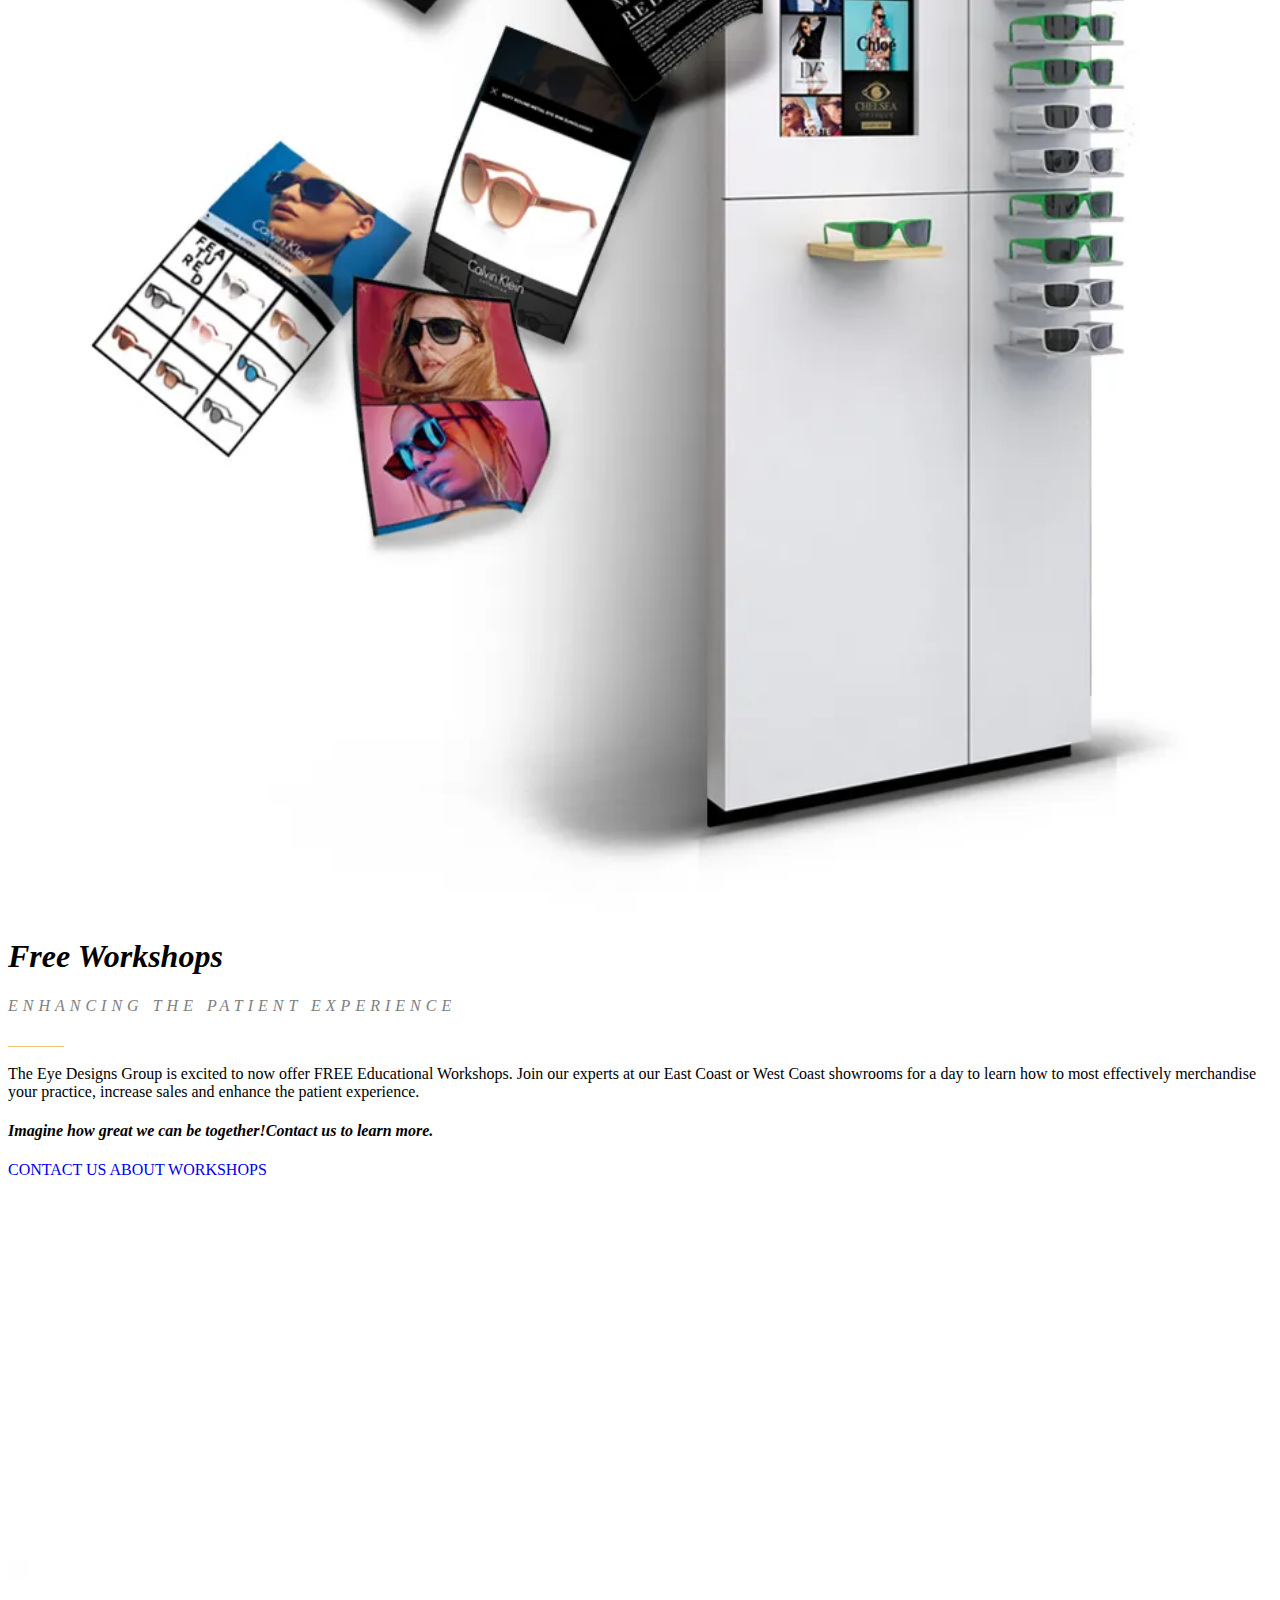
<file: services.html>
<!DOCTYPE html>
<html lang="en">

<head>
    <meta charset="UTF-8">
    <meta http-equiv="X-UA-Compatible" content="IE=edge">
    <meta name="viewport" content="width=device-width, initial-scale=1.0">
    <title>Comprehensive Optometry Office Design Services | Eye Designs Group</title>
    <link rel="icon" type="image" href="icon.jfif">
    <link rel="stylesheet" href="services.css">
    <link rel="stylesheet" href="https://cdn.jsdelivr.net/npm/bootstrap@4.6.2/dist/css/bootstrap.min.css"
        integrity="sha384-xOolHFLEh07PJGoPkLv1IbcEPTNtaed2xpHsD9ESMhqIYd0nLMwNLD69Npy4HI+N" crossorigin="anonymous">

</head>

<body>
     <div class="container-fluid ">
        <div class="row">
            <div class="col-md-12 bg-dark text-light text-center">
                <nav class="navbar navbar-expand-md navbar-light">
                    <a href="#" class="navbar-brand">
                        <table>
                            <tr>
                                <td class="p-1" id="icon">
                                    <a href="tel:+800-346-8890"><img src="call us.png" alt="#" height="20px"
                                            width="20px"></a>
                                </td>
                                <td class="p-1">
                                    <a href="tel:+800-346-8890" class="text-light">
                                        <p><i>+800-346-8890</i></p>
                                    </a>
                                </td>
                                <td class="p-1" id="icon">
                                    <a href="mailto:info@eyedesigns.com"><img src="email.jpg" alt="#" height="20px"
                                            width="20px"></a>
                                </td>
                                <td class="p-1">
                                    <a href="mailto:info@eyedesigns.com" class="text-light">
                                        <p><i>info@eyedesigns.com</i></p>
                                    </a>
                                </td>
                            </tr>
                        </table>
                    </a>
                    <button class="navbar-toggler bg-light" type="button" data-toggle="collapse"
                        data-target="#mycollapsenav">
                        <span class="navbar-toggler-icon">
                        </span>
                    </button>
                    <div class="collapse navbar-collapse text-center" id="mycollapsenav">

                        <ul class="navbar-nav">
                            <li class="nav-item">
                                <a href="https://www.eyedesigns.com/eyedesignsguide"
                                    class="nav-link text-light"><i>Catalog</i></a>
                            </li>
                            <li class="nav-item">
                                <a href="https://www.eyedesigns.com/eyedesignsguide/examguide"
                                    class="nav-link text-light"><i>Exam Catalog</i></a>
                            </li>
                            <li class="nav-item">
                                <a href="https://www.eyedesigns.com/tradeshows" class="nav-link text-light"><i>Trade
                                        Shows</i></a>
                            </li>
                            <li class="nav-item">
                                <a href="https://www.eyedesigns.com/Careers"
                                    class="nav-link text-light"><i>Careers</i></a>
                            </li>
                            <li class="nav-item">
                                <a href="https://www.orvosexam.com/" class="nav-link text-light"><i>ORVOS
                                        Exams</i></a>
                            </li>
                            <li class="nav-item">
                                <a href="https://www.lumlighting.com/" class="nav-link text-light"><i>LUM
                                        Lighting</i></a>
                            </li>
                            <li class="nav-item">
                                <a href="https://www.opticaldesign.com/"
                                    class="nav-link text-light"><i>Accessories</i></a>
                            </li>

                            <li class="nav-item">
                                <a href="#" class="nav-link">
                                    <table>
                                        <tr>
                                            <td class="p-1" id="icon">
                                                <a href="https://www.facebook.com/ExperienceEyeDesigns">
                                                    <img src="facebook.jpg" alt="#" height="20px" width="20px">
                                                </a>
                                            </td>
                                            <td class="p-1" id="icon">
                                                <a href="https://www.facebook.com/ExperienceEyeDesigns">
                                                    <img src="instagram.jpg" alt="#" height="20px" width="20px">
                                                </a>
                                            </td>
                                            <td class="p-1" id="icon">
                                                <a href="https://www.facebook.com/ExperienceEyeDesigns">
                                                    <img src="twitter1.jpg" alt="#" height="20px" width="20px">
                                                </a>
                                            </td>
                                            <td class="p-1" id="icon">
                                                <a href="https://www.facebook.com/ExperienceEyeDesigns">
                                                    <img src="youtube.jpg" alt="#" height="20px" width="20px">
                                                </a>
                                            </td>
                                            <td class="p-1" id="icon">
                                                <a href="https://www.email.com/ExperienceEyeDesigns">
                                                    <img src="email.jpg" alt="#" height="20px" width="20px">
                                                </a>
                                            </td>
                                        </tr>
                                    </table>

                                </a>
                            </li>

                        </ul>

                    </div>
                </nav>
            </div>
            <hr color="white">

        </div>
        <div class="row  bg-secondary text-light text-center">

            <div class="col-sm-12">
                <nav class="navbar navbar-expand-lg navbar-light">
                    <a href="https://www.eyedesign.com" class="navbar-brand "><img src="logo_white_gold.png" class="img-fluid"
                            height="40%" width="90%"></a>
                    <button class="navbar-toggler bg-light" type="button" data-toggle="collapse" data-target="#collapsenav">
                        <span class="navbar-toggler-icon">
                        </span>
                    </button>
                    <div class="collapse navbar-collapse text-center" id="collapsenav">
                        <ul class="navbar-nav ">
                            <li class="nav-item ">
                                <a href="index.html" class="nav-link text-light"><b>HOME</b></a>
                            </li>
    
    
    
                            <li class="nav-item dropdown">
                                <a href="https://WWW.eyedesign.com/getstarted/" class="nav-link text-light dropdown-toggle"
                                    data-toggle="dropdown"><b>
                                        GET STARTED</b></a>
                                <div class="dropdown-menu">
                                    <a href="https://WWW.eyedesign.com/getstarted/" class="dropdown-item"><b>START
                                            HERE</b></a>
                                    <a href="https://WWW.eyedesign.com/process/" class="dropdown-item">
                                        <b>OUR PROCESS</b> </a>
    
    
                                </div>
                            </li>
    
                            <li class="nav-item">
                                <a href="services.html" class="nav-link text-light"><B>SERVICES</B>
    
                                </a>
                            </li>
                            <li class="nav-item">
                                <a href="collection.html" class="nav-link  text-light"><B>COLLECTIONS</B></a>
                            </li>
                            <li class="nav-item">
                                <a href="iris.html" class="nav-link text-light "><B>IRIS TECHNOLOGY</B></a>
                            </li>
                            <li class="nav-item">
                                <a href="system.html" class="nav-link text-light"><B>
                                        MERCHANDISING SYSTEMS</B></a>
                            </li>
                            <li class="nav-item">
                                <a href="contact.html" class="nav-link text-light"><B>CONTACT</B>
    
                                </a>
                            </li>
                        </ul>
                    </div>
                </nav>
    
    
            </div>
        </div>
    </div>
    <div class="container-fluid p-5">
        <div class="row text-center" id="mycontainer">
            <div class="col-sm-12 p-5 ">
                <img src="The tools to grow your business (1).png" alt="#" class="img-fluid">
                <h1 class="pt-5"><big><b>Optical display furniture is just the start.</b></big></h1>
                <p style="letter-spacing: 1px;color: gray;">WE ARE THE EXPERTS FOR YOUR ENTIRE OFFICE FROM FRONT TO BACK
                </p>
                <center>
                    <p style="color: #e1b852cb;">________________</p>
                    <p style="padding-left: 20%;padding-right: 20%;padding-top: 5%;color: gray;">
                        The Eye Designs Group is a complete resource of industry experts who focus on building you a
                        better business by delivering superior service and innovative designs that produce unparalleled
                        results. Designing beautiful optical environments and building custom optical furniture is just
                        part of what we do. We are here to provide you with the comprehensive solutions you need to
                        maximize your practice’s performance.</p>
                    <a href="https:eyedesigns.com/contact/" class="bg-dark text-light p-3">CONTACT EYE DESIGNS
                    </a>
                </center>
            </div>
        </div>
    </div>
    <div class="container p-5 mt-5">
        <div class="row">
            <div class="col-lg-6 col-md-8
            " id="myimage">
                <img src="celine_grid-1.jpg" alt="#" class="img-fluid" height="100%" width="100%">
            </div>
            <div class="col-md-6 text-center bg-dark text-light p-5">
                <h1><b><i>Start your journey</i></b></h1>
                <p style="color: gray;letter-spacing: 5px;"> <i>WITH THE INDUSTRY LEADERS</i>

                </p>
                <p class="pl-5 pr-5"> We appreciate you taking the time to learn about the Eye Designs Group. In
                    addition to our full line
                    of merchandising accessories we also offer multiple collections of custom optical displays and
                    comprehensive office design services to help build your new or remodeled office space. Being the
                    industry leader with decades of experience in optical retail design we will walk you through space
                    planning, interior design, maximizing frame counts, and maximizing efficiency from the front of your
                    office interior to the back.</p>
                <p class="pl-5 pr-5">Designing efficient and beautiful optical retail environments with meticulously
                    crafted custom frame
                    display furniture is just the start here at The Eye Designs Group. Below you can learn about our
                    extensive services. If you have any questions or need additional information don’t hesitate to
                    contact us via email or by phone.</p>
                <p class="pl-5 pr-5">Thank you and we look forward to working with you.</p>
            </div>
        </div>
    </div>
    <div class="container-fluid" id="mycontainer1">
        <div class="row">
            <div class="col-sm-12 text-center p-5">
                <h1><big>We have you <i>covered.</i></big></h1>
                <p style="color: gray;letter-spacing: 5px;"> <i>LET'S GET YOUR PROJECT MOVING
                    </i>
                </p>
                <p style="color: #e1b852cb;">________________</p>
                <div class="container-fluid">
                    <div class="row">
                        <div class="col-md-4 text-center p-4">
                            <img src="space planning.webp" alt="#" class="img-fluid">
                            <h3 class="pl-5 pr-5"><b>SPACE PLANNING</b></h3>
                            <p class="pl-5 pr-5"><i>Your project begins with functionality and flow.
                                </i></p>
                            <p style="color: #e1b852cb;">_______</p>
                            <p class="pl-5 pr-5">An Eye Designs Group space plan is designed to streamline traffic flow,
                                improve sight
                                lines and enhance your optical retail environment. We take into account the uniqueness
                                of your space and any structural elements to ensure maximum patient efficiency as well
                                as the necessary square footage required for your clinical rooms (exam lanes, pretest,
                                visual fields, optical lab).</p>
                        </div>
                        <div class="col-md-4">
                            <img src="space_planing-removebg-preview.png" alt="#" class="img-fluid">
                            <h3 class="pl-5 pr-5"><b>PRE-CONSTRUCTION DRAWINGS</b></h3>
                            <p class="pl-5 pr-5"><i></i>Your project's requirements for proper installation

                                </i></p>
                            <p style="color: #e1b852cb;">_______</p>
                            <p class="pl-5 pr-5">The Eye Designs Group provides a set of plans to ensure your furniture
                                installation
                                happens smoothly and efficiently. Dimensional plans provide critical build out
                                measurements while Electrical and Reflected Ceiling plans call out required fixtures
                                respectively. Whether it is to ensure proper lighting of your retail environment or
                                having an outlet next to an illuminated display, these plans help guide the installation
                                process.</p>
                        </div>
                        <div class="col-md-4">
                            <img src="3 space design.webp" alt="#" class="img-fluid">
                            <h3 class="pl-5 pr-5"><b>INTERIOR DESIGN</b></h3>
                            <p class="pl-5 pr-5"><i>Your project comes to life.
                                </i></p>
                            <p style="color: #e1b852cb;">_______</p>
                            <p class="pl-5 pr-5">Choosing the proper flooring, wall covering, and surface finishes can
                                greatly enhance the
                                patient experience. Our team of experienced interior designers will work with you to
                                ensure that the combination of finishes is right for your space. We specify “commercial
                                grade” materials that will stand the test of time and are durable for years of
                                performance.</p>
                        </div>
                    </div>
                </div>
            </div>
        </div>

    </div>
    <div class="container-fluid p-5" id="myservices">
        <div class="row pt-5">
            <div class="col-lg-6 text-right p-5">
                <p style="letter-spacing: 5px;color: gray;">
                    WE'RE HERE WITH YOU </p>
                <h1><b><big>
                            From beginning
                            to end.</big></b></h1>
                <h4> <b>On-site Consultation</b> </h4>
                <p style="color: #e1b852cb;">________________</p>
                <p class="pl-5">The Eye Designs Group offers a complimentary <b>onsite </b> space analysis. A territory
                    managing
                    director will meet with you to address Patient Flow & Throughput, Space Requirement Analysis,
                    Patient & Staff Sightlines, Retail Patient Experience, Displays & Merchandising, Practice Branding
                    and Interior Lighting.</p>
                <h4> <b>Manufacturing</b> </h4>
                <p style="color: #e1b852cb;">________________</p>
                <p class="pl-5">The Eye Designs Group is proud to be American made. Your frame displays are meticulously
                    engineered to maximize performance and durability. Our optical displays are designed to enhance your
                    sun glasses, eyeglasses and all other types of eyewear. The best part, the optical displays are
                    customized by you! We manufacture your custom pieces in our 100,000 sq ft. state-of-the-art facility
                    right here in the United States. We employ craftsman who are experts in building fine furniture.
                    Details mean everything to us because they mean everything to you.</p>
                <h4> <b>Professional Delivery and Installation</b> </h4>
                <p style="color: #e1b852cb;">________________</p>
                <p class="pl-5">Your optical display furniture is carefully packed in an enclosed “air ride” delivery
                    vehicle. We employ professionals who ensure your new frame displays are installed safely and are
                    ready to capture the attention of your customers.</p>

                </p>
            </div>
            <div class="col-lg-6">
                <img src="service.webp" alt="#" class="img-fluid shadow-lg">
            </div>
        </div>
    </div>
    <div class="container p-5 mt-5">
        <div class="row pb-5 pt-5">
            <div class="col-lg-6 
            " id="myimage">
                <img src="service.jpg" alt="#" class="img-fluid shadow-lg" height="100%" width="100%">
            </div>
            <div class="col-lg-6 text-center bg-dark text-light p-5">
                <h1 class="pt-5"><b><i>Retail Merchandising</i></b></h1>
                <p style="color: gray;letter-spacing: 5px;"> <i>MOVING PRODUCTS TOWARD PEOPLE</i>

                </p>
                <p class="pl-5 pr-5"> Eye Designs understands the demands of enhancing the customer experience. We have
                    studied retail philosophies, market research and trends to understand what it takes to create an
                    optical environment that best present the brands, technology and frames your customers want. Coined
                    “O-Tailing”™, Optical Retailing, Eye Designs shares with its clients proven techniques for creating
                    an easy shopping experience that generates results! Eye Designs has developed three distinct and
                    extremely functional merchandising systems to transform a wall of frames to a retail shopping
                    experience.</p>
                <h4><b><i>Contact us today to learn more about merchandising</i></b></h4>
                <a href="https://www.eyedesign.com/contact/" class="bg-light text-dark p-2 m-3">CONTACT EYE DESIGNS
                </a>
            </div>
        </div>
        <div class="row mt-5 pt-5">
            <div class="col-sm-12 text-center" id="myservices1">
                <h1> <i>LUM</i> </h1>
                <p style="color: gray;letter-spacing: 5px;"> <i>RETAIL LIGHTING GROUP™
                    </i>

                </p>
                <p style="color: #e1b852cb;">________________</p>
                <p style="padding-left: 17%;padding-right: 17%;padding-top: 5%;color: gray;">
                    LUM Retail Lighting Group™ is a lighting design service that focuses on creating properly
                    illuminated optical environments incorporating the latest in lighting technology. LUM has paired the
                    technology of our innovative LED bulbs with core architectural and decorative lighting fixtures.
                    Years of research and engineering have gone into the selection and development of the LUM LED bulb
                    specifically designed for optical and commercial retail installation.</p>
                <p style="padding-left: 17%;padding-right: 17%;padding-top: 5%;color: gray;">
                    Lighting design is a key factor to an optical’s success and patient’s experience. Proper lighting
                    paired with our LUM LED bulb technology can influence your eyewear product’s perception, color value
                    and overall appeal. In addition, the drastic difference achieved through the technologically
                    advanced LUM bulb provides light that closely simulates the properties of natural sunlight so your
                    retail environment and products can shine.</p>
                <h2><b><i><big>See the difference.</big></i></b></h2>
                <a href="https:eyedesigns.com/contact/" class="bg-dark text-light p-3 m-5">LEARN ABOUT LUM
                </a>
                <center>
                    <img src="lumbulb2.webp" alt="" class="img-fluid pt-5">

                </center>
            </div>
        </div>
        <div class="row pb-5 pt-5">
            <div class="col-lg-6 
            " id="myimage">
                <img src="orvos.jpg" alt="#" class="img-fluid shadow-lg" height="100%" width="100%">
            </div>
            <div class="col-lg-6 text-center bg-dark text-light p-5">
                <h1 class="pt-5"><b><i>ORVOS™</i></b></h1>
                <p style="color: gray;letter-spacing: 5px;"> <i>EXAM ENVIRONMENTS</i>

                </p>
                <p class="pl-5 pr-5"> ORVOS Exam Environments allow the eyecare professional to focus on the patient.
                    They are designed to increase your clinical exam’s efficiency, while improving patient interaction
                    and your overall productivity.</p>
                <p class="pl-5 pr-5">The ORVOS exam systems are engineered with angled countertop cutouts that position
                    the doctor within a 90º radius of critical controls while maintaining strong patient interaction.
                    The 90º of efficiency increases the doctor to patient face time with direct access to chair and
                    stand controls along with the patient’s data.</p>
                <h4><b><i>Want to learn more about ORVOS™ Exam Environments?</i></b></h4>
                <a href="https://www.orvosexam.com/" class="bg-light text-dark p-2 m-3">LEARN ABOUT ORVOS
                </a>
            </div>
        </div>
    </div>
    <div class="container-fluid" id="mycontainer1">
        <div class="row p-5">
            <div class="col-sm-12 text-center p-5">
                <h1><big>Yeah, we do <i>that</i>too!

                    </big></h1>
                <p style="color: #e1b852cb;">________________</p>


                <div class="container-fluid">
                    <div class="row">
                        <div class="col-md-4 text-center p-4">
                            <img src="seating.webp" alt="#" class="img-fluid">
                            <h3 class="pl-3 pr-3"><b>SEATING

                                </b></h3>

                            <p style="color: #e1b852cb;">_______</p>
                            <p class="pl-3 pr-3">Give your patients, your staff and yourself a comfortable and stylish
                                place to take a load off. The Eye Designs Group is here for all of your seating needs.
                            </p>
                            <p class="pl-3 pr-3">We work closely with vendors to get you the best deals. Our experts are
                                here to assist you in selecting the right seating for your retail environment, back
                                office furniture and exam rooms. A wide variety of fabrics can be applied to any of our
                                seating choices to compliment your design. </p>
                        </div>
                        <div class="col-md-4">
                            <img src="wellsfargobig.webp" alt="#" class="img-fluid">
                            <h3 class="pl-3 pr-3"><b>FINANCING



                                </b></h3>

                            <p style="color: #e1b852cb;">_______</p>
                            <p class="pl-3 pr-3">If you’re starting a new ophthalmic office, showroom, lab or optical
                                dispensary, or bringing your existing office into the 21st century, then you have a lot
                                of decisions to make. </p>
                            <p class="pl-3 pr-3">Let Wells Fargo Practice Financing help you professionally finance your
                                eye care enterprise with the most seasoned consultants and competitive rates.

                            </p>
                            <p class="pl-3 pr-3">And with more than 30 years of experience working exclusively in
                                healthcare, you can rely on their understanding of the complexities and challenges of
                                business ownership.When you’re ready, buy, start, expand, update, or transition your
                                practice, Wells Fargo is ready to help. <b>1-888-652-4942</b> </p>
                        </div>
                        <div class="col-md-4">
                            <img src="3d re.webp" alt="#" class="img-fluid">
                            <h3 class="pl-3 pr-3"><b>3D RENDERING



                                </b></h3>

                            <p style="color: #e1b852cb;">_______</p>

                            <p class="pl-3 pr-3">The Eye Designs Group has the ability to bring your project to life
                                with our Color 3-D Rendering capabilities. This professional service allows you to see
                                the exact look and feel of your office design prior to us going into productions. The
                                renderings will showcase your color selections, flooring materials, lighting and display
                                finishes as a photo realistic representation of your space. This is a great tool that
                                allows you to see your new office before it’s built!</p>
                        </div>
                    </div>
                </div>
                <a href="https://www.practicefinance.wellsfargo.com" class="bg-danger text-light p-3 m-5"><b><big>WELLS
                            FARGO PRACTICE FINANCE</big></b></a>
            </div>
        </div>
    </div>
    <div class="container">
        <div class="row pb-5 pt-5">
            <div class="col-lg-6 
            " id="myimage">
                <img src="services last.webp" alt="#" class="img-fluid shadow-lg" height="100%" width="100%">
            </div>
            <div class="col-lg-6 text-center bg-dark text-light p-5">
                <h1 class="pt-5"><b><i>
                            Free Workshops</i></b></h1>
                <p style="color: gray;letter-spacing: 5px;"> <i>ENHANCING THE PATIENT EXPERIENCE</i>

                </p>
                <p style="color: #e1b852cb;">_______</p>

                <p class="pl-5 pr-5">The Eye Designs Group is excited to now offer FREE Educational Workshops. Join our
                    experts at our East Coast or West Coast showrooms for a day to learn how to most effectively
                    merchandise your practice, increase sales and enhance the patient experience.</p>

                <h4><b><i>Imagine how great we can be together!Contact us to learn more.</i></b></h4>
                <a href="https://www.eyedesign.com/contact/" class="bg-light text-dark p-2 m-3">CONTACT US ABOUT
                    WORKSHOPS
                </a>
            </div>
        </div>
        <div class="row mt-5" id="myservices">
            <div class="col-lg-6 col-md-12">
                <img src="contact.webp" alt="#" class="img-fluid shadow-lg ">
            </div>
            <div class="col-lg-6 col-md-12 pl-5" id="itelic">
                <p style="letter-spacing: 3px;color: gray;" class="pt-5"><i>WE HAVE YOU COVERED FROM</i>

                </p>
                <h1><big><b> <i>Coast to coast</i></b></big></h1>
                <p style="color: #e1b852cb;">_______</p>

                <p>We have facilities on both the East & West coasts, which allows us to efficiently meet, work on
                    projects face to face and help you through our process. Contact us today to schedule a visit to one
                    of our showrooms.</p>
                <h2><i><b><big>Eye Designs Group East</big></b></i></h2>
                <p>220 West Fifth Avenue</p>
                <p>Collegeville, PA 19426

                </p>
                <p><b>CORPORATE HEADQUARTERS
                    </b></p>
                <p><b>MANUFACTURING

                    </b></p>
                <p><b>SALES
                    </b></p>
                <p><b>DESIGN CENTER
                    </b></p>
                <h2><i><b><big>Eye Designs Group West</big></b></i></h2>
                <p>14866 Central Avenue</p>
                <p>Chino, CA 91710

                </p>

                <p><b>SALES
                    </b></p>
                <p><b>DESIGN CENTER
                    </b></p>
            </div>
            <a href="https://www.eyedesign.com/getstarted" class="btn btn-dark  p-4 mt-5">GET STARTED WITH EYE
                DESIGNS
            </a>
        </div>
       

    </div>
    <script src="https://cdn.jsdelivr.net/npm/jquery@3.5.1/dist/jquery.slim.min.js"
        integrity="sha384-DfXdz2htPH0lsSSs5nCTpuj/zy4C+OGpamoFVy38MVBnE+IbbVYUew+OrCXaRkfj"
        crossorigin="anonymous"></script>
    <script src="https://cdn.jsdelivr.net/npm/popper.js@1.16.1/dist/umd/popper.min.js"
        integrity="sha384-9/reFTGAW83EW2RDu2S0VKaIzap3H66lZH81PoYlFhbGU+6BZp6G7niu735Sk7lN"
        crossorigin="anonymous"></script>
    <script src="https://cdn.jsdelivr.net/npm/bootstrap@4.6.2/dist/js/bootstrap.min.js"
        integrity="sha384-+sLIOodYLS7CIrQpBjl+C7nPvqq+FbNUBDunl/OZv93DB7Ln/533i8e/mZXLi/P+"
        crossorigin="anonymous"></script>

</body>

</html>
</file>
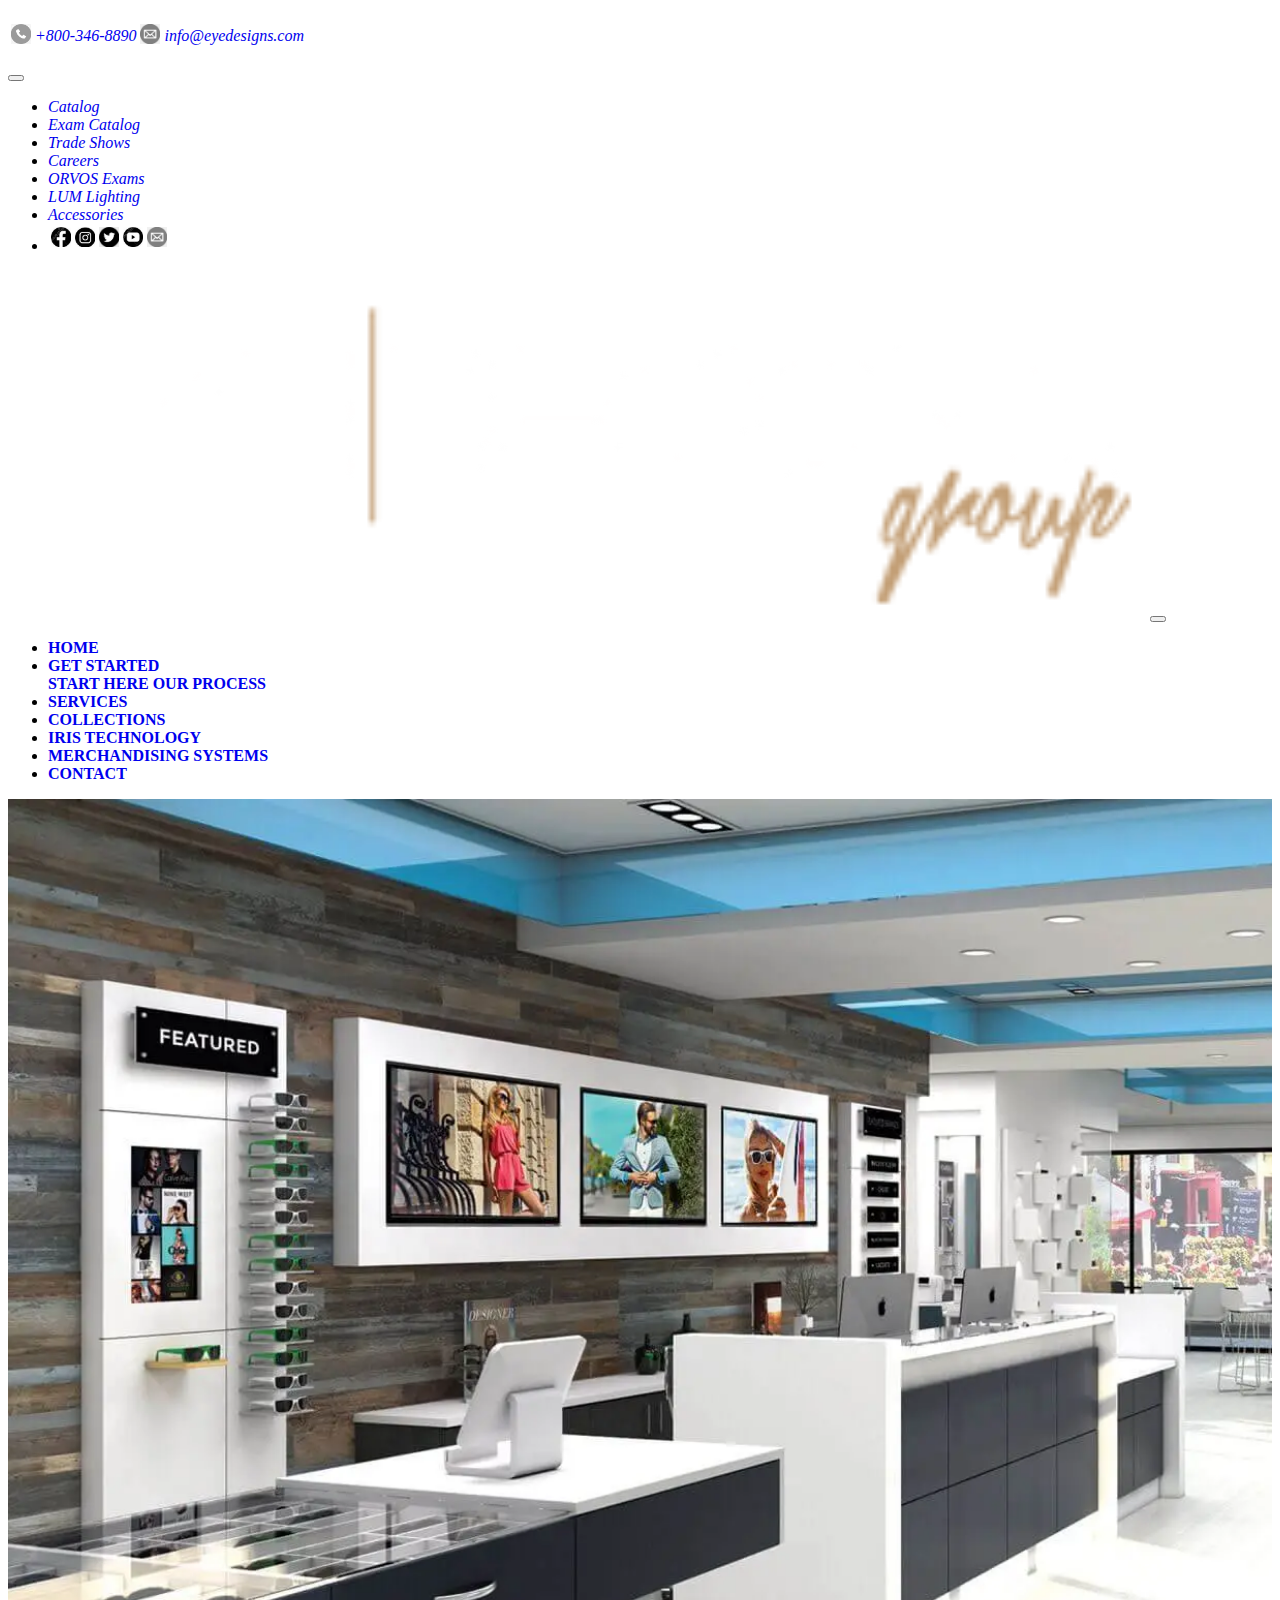
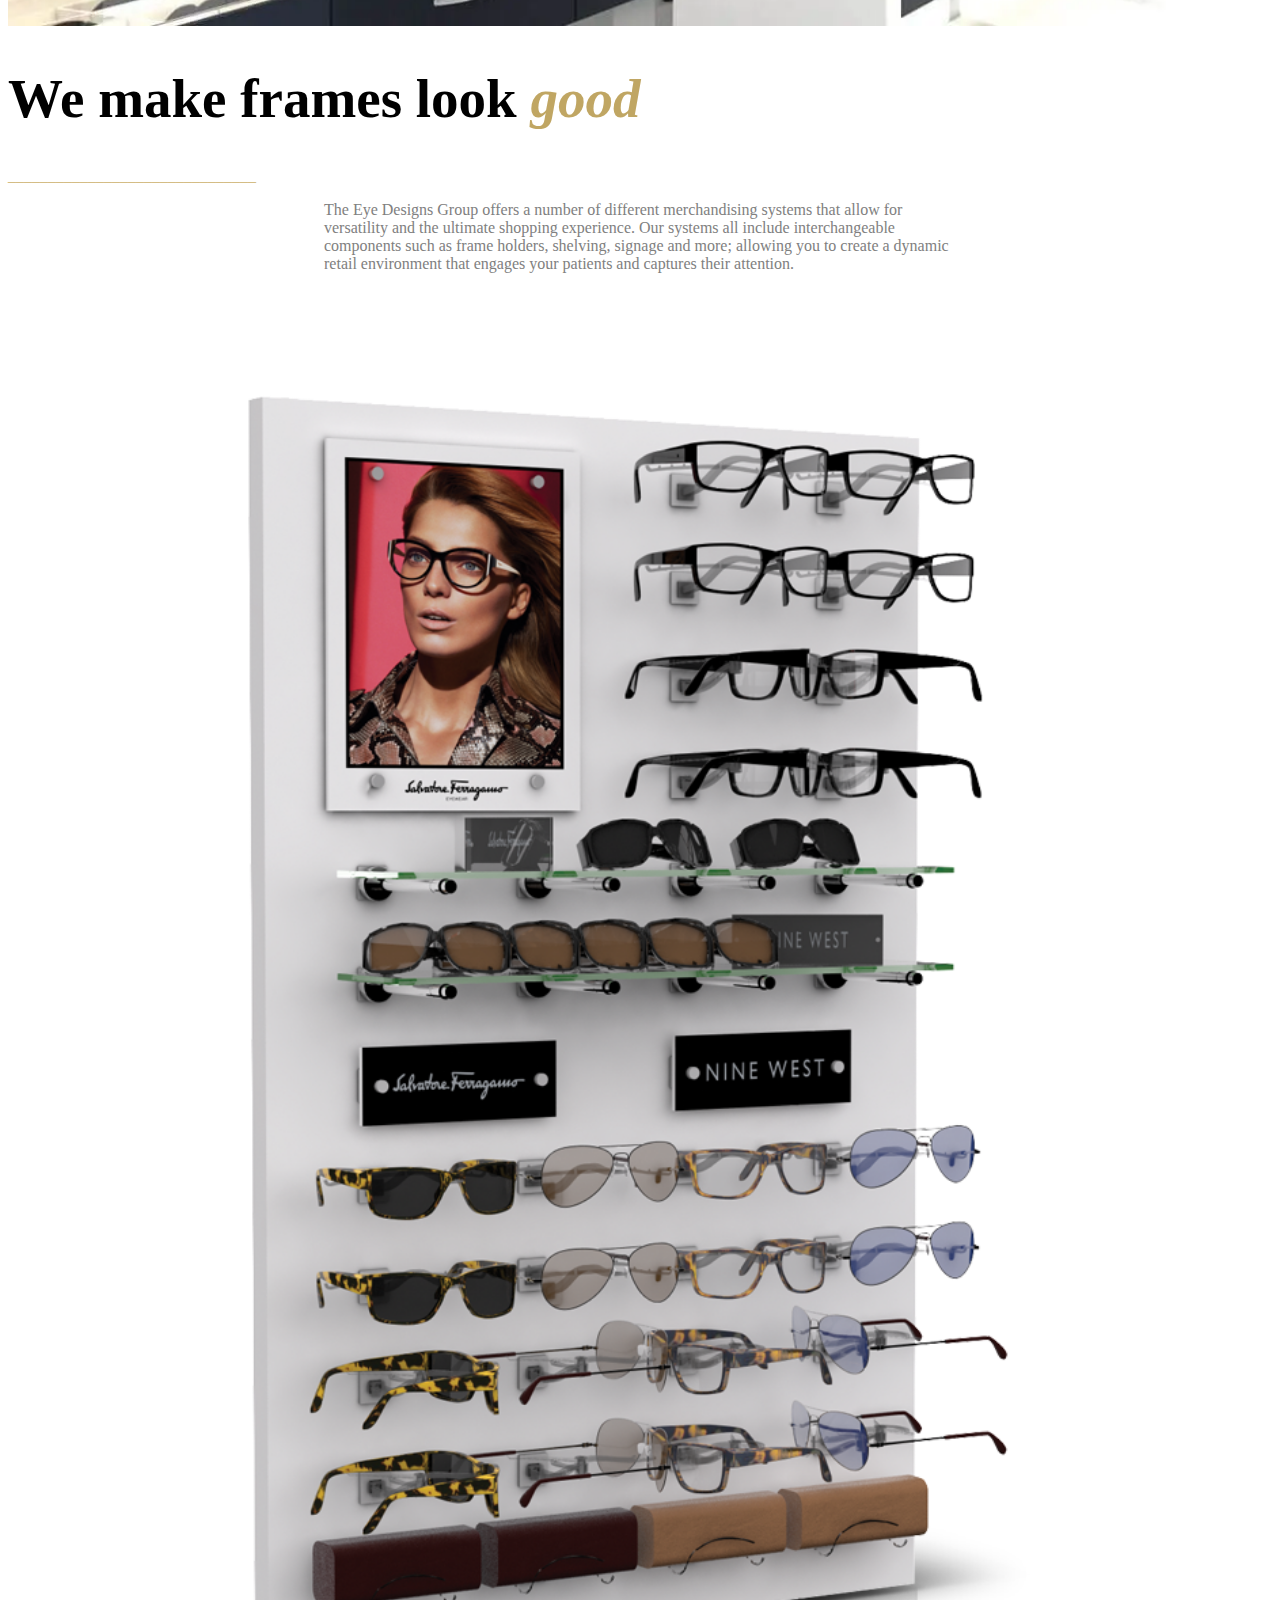
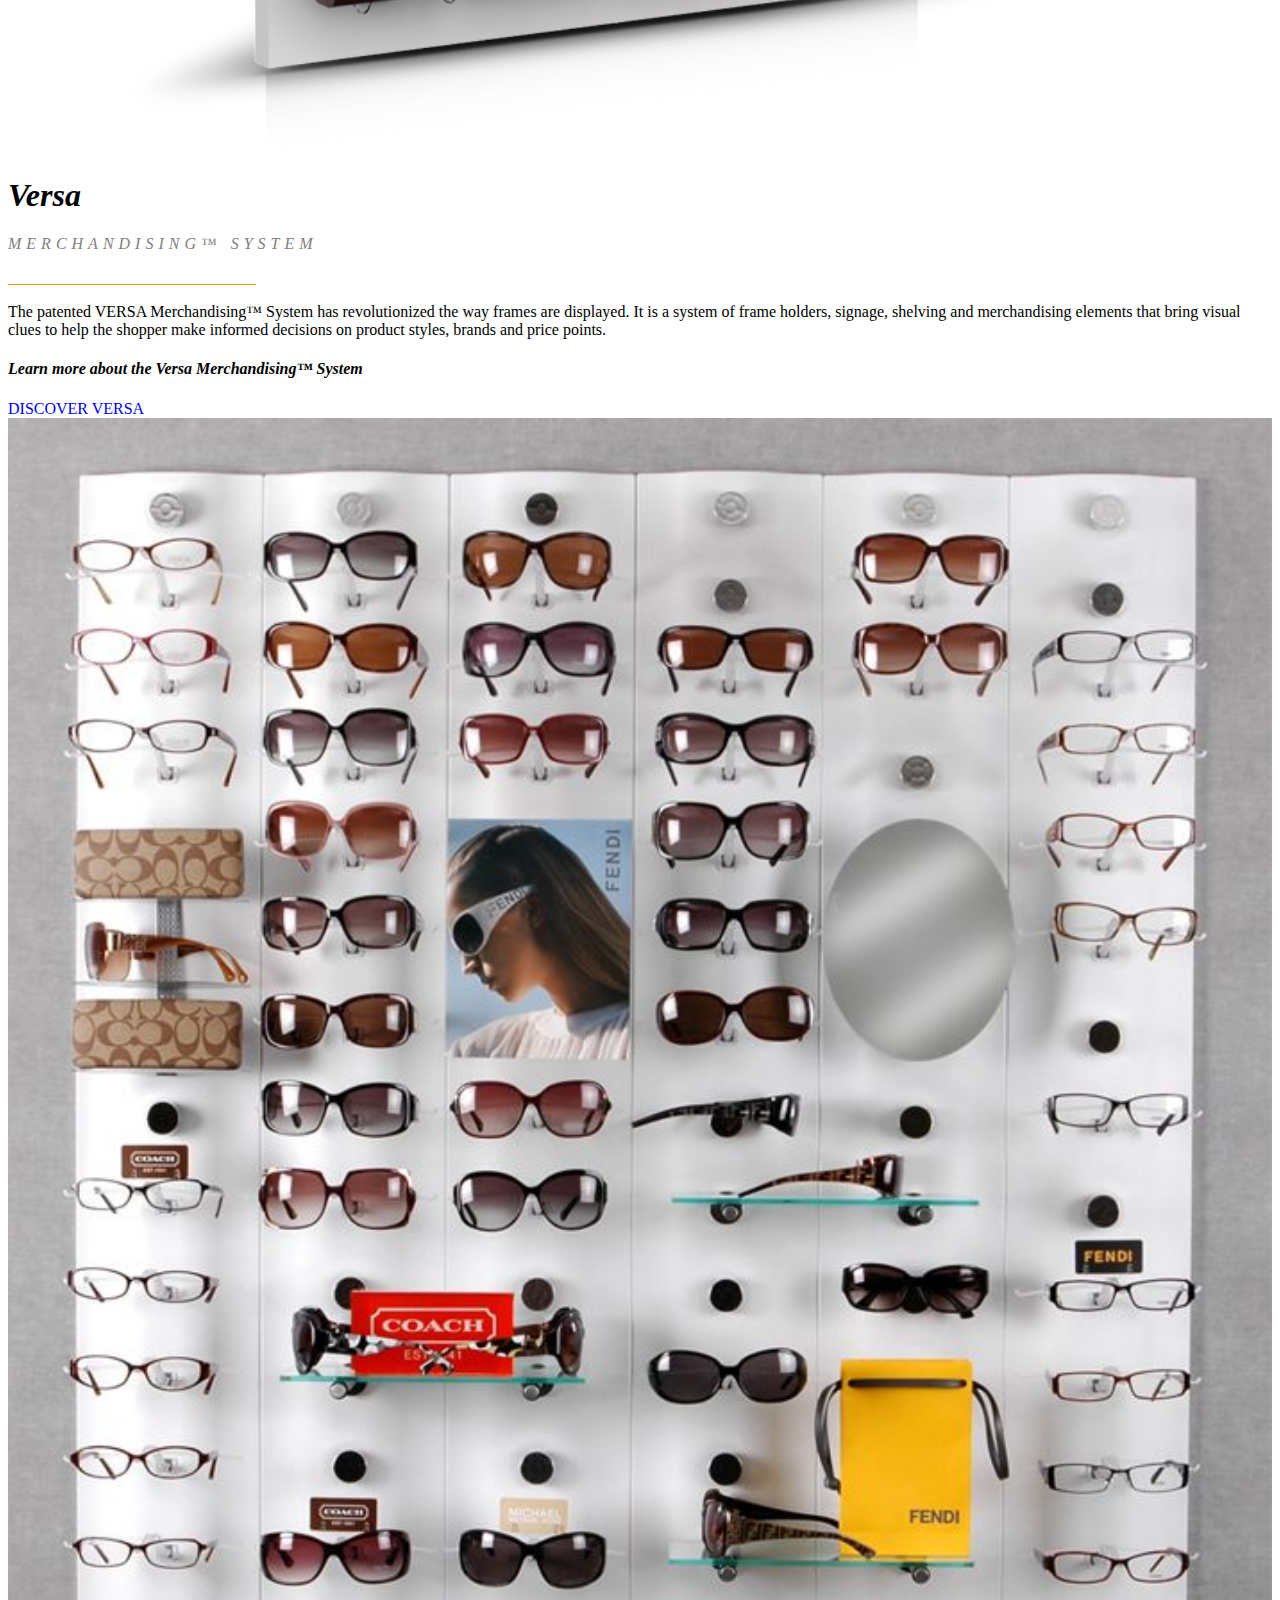
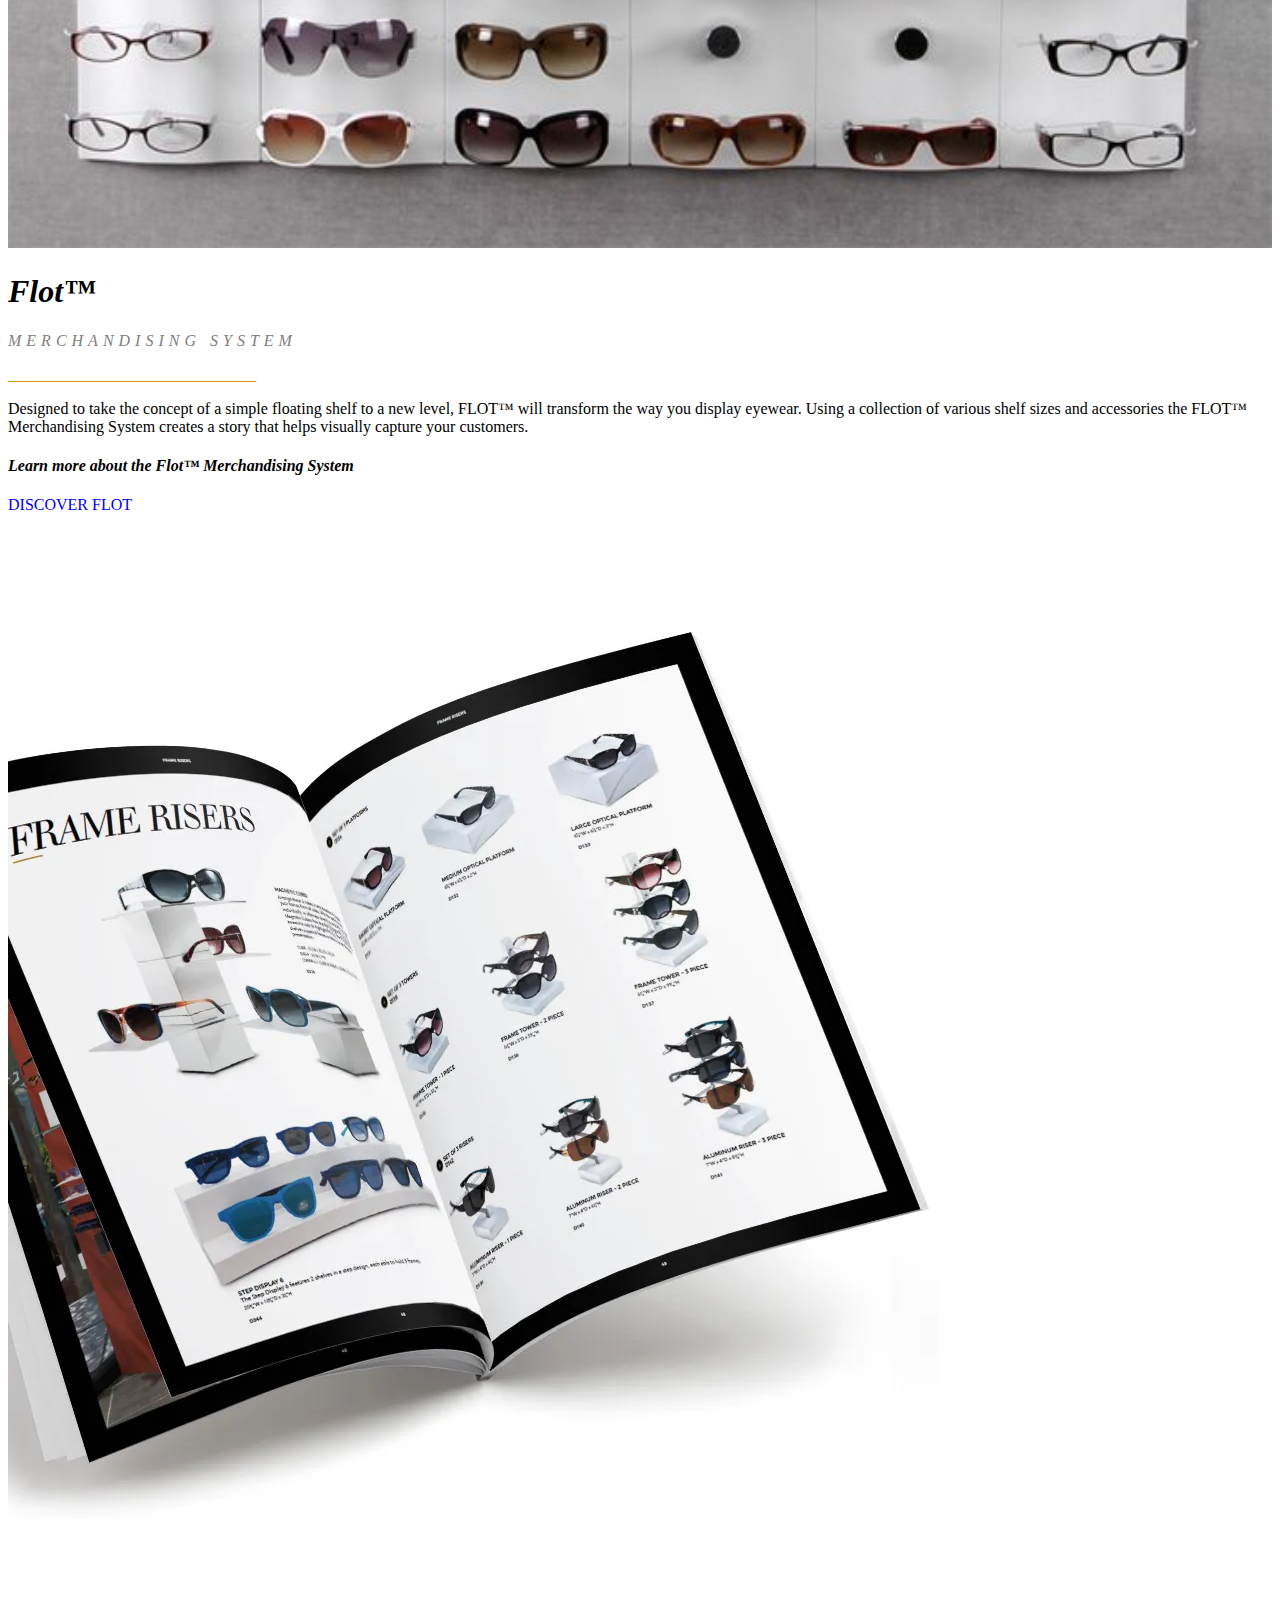
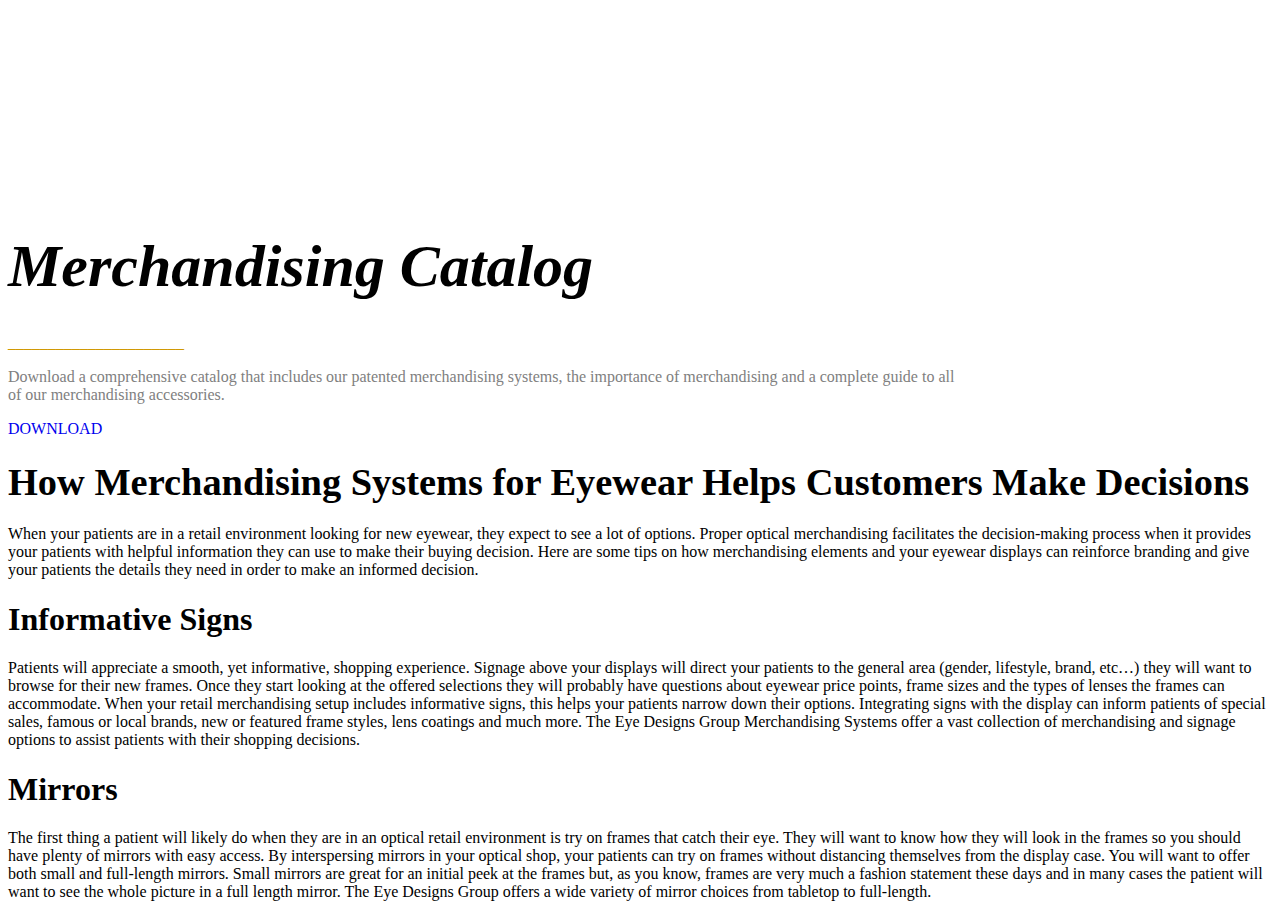
<file: system.html>
<!DOCTYPE html>
<html lang="en">

<head>
    <meta charset="UTF-8">
    <meta http-equiv="X-UA-Compatible" content="IE=edge">
    <meta name="viewport" content="width=device-width, initial-scale=1.0">
    <title>Optical Merchandising Systems, Frame Holders & Shelving | Eye Designs Group</title>
    <link rel="icon" type="image" href="icon.jfif">
    <link rel="stylesheet" href="system.css">
    <link rel="stylesheet" href="https://cdn.jsdelivr.net/npm/bootstrap@4.6.2/dist/css/bootstrap.min.css"
        integrity="sha384-xOolHFLEh07PJGoPkLv1IbcEPTNtaed2xpHsD9ESMhqIYd0nLMwNLD69Npy4HI+N" crossorigin="anonymous">

</head>

<body>
    <div class="container-fluid ">
        <div class="row">
            <div class="col-md-12 bg-dark text-light text-center">
                <nav class="navbar navbar-expand-md navbar-light">
                    <a href="#" class="navbar-brand">
                        <table>
                            <tr>
                                <td class="p-1" id="icon">
                                    <a href="tel:+800-346-8890"><img src="call us.png" alt="#" height="20px"
                                            width="20px"></a>
                                </td>
                                <td class="p-1">
                                    <a href="tel:+800-346-8890" class="text-light">
                                        <p><i>+800-346-8890</i></p>
                                    </a>
                                </td>
                                <td class="p-1" id="icon">
                                    <a href="mailto:info@eyedesigns.com"><img src="email.jpg" alt="#" height="20px"
                                            width="20px"></a>
                                </td>
                                <td class="p-1">
                                    <a href="mailto:info@eyedesigns.com" class="text-light">
                                        <p><i>info@eyedesigns.com</i></p>
                                    </a>
                                </td>
                            </tr>
                        </table>
                    </a>
                    <button class="navbar-toggler bg-light" type="button" data-toggle="collapse"
                        data-target="#mycollapsenav">
                        <span class="navbar-toggler-icon">
                        </span>
                    </button>
                    <div class="collapse navbar-collapse text-center" id="mycollapsenav">

                        <ul class="navbar-nav">
                            <li class="nav-item">
                                <a href="https://www.eyedesigns.com/eyedesignsguide"
                                    class="nav-link text-light"><i>Catalog</i></a>
                            </li>
                            <li class="nav-item">
                                <a href="https://www.eyedesigns.com/eyedesignsguide/examguide"
                                    class="nav-link text-light"><i>Exam Catalog</i></a>
                            </li>
                            <li class="nav-item">
                                <a href="https://www.eyedesigns.com/tradeshows" class="nav-link text-light"><i>Trade
                                        Shows</i></a>
                            </li>
                            <li class="nav-item">
                                <a href="https://www.eyedesigns.com/Careers"
                                    class="nav-link text-light"><i>Careers</i></a>
                            </li>
                            <li class="nav-item">
                                <a href="https://www.orvosexam.com/" class="nav-link text-light"><i>ORVOS
                                        Exams</i></a>
                            </li>
                            <li class="nav-item">
                                <a href="https://www.lumlighting.com/" class="nav-link text-light"><i>LUM
                                        Lighting</i></a>
                            </li>
                            <li class="nav-item">
                                <a href="https://www.opticaldesign.com/"
                                    class="nav-link text-light"><i>Accessories</i></a>
                            </li>

                            <li class="nav-item">
                                <a href="#" class="nav-link">
                                    <table>
                                        <tr>
                                            <td class="p-1" id="icon">
                                                <a href="https://www.facebook.com/ExperienceEyeDesigns">
                                                    <img src="facebook.jpg" alt="#" height="20px" width="20px">
                                                </a>
                                            </td>
                                            <td class="p-1" id="icon">
                                                <a href="https://www.facebook.com/ExperienceEyeDesigns">
                                                    <img src="instagram.jpg" alt="#" height="20px" width="20px">
                                                </a>
                                            </td>
                                            <td class="p-1" id="icon">
                                                <a href="https://www.facebook.com/ExperienceEyeDesigns">
                                                    <img src="twitter1.jpg" alt="#" height="20px" width="20px">
                                                </a>
                                            </td>
                                            <td class="p-1" id="icon">
                                                <a href="https://www.facebook.com/ExperienceEyeDesigns">
                                                    <img src="youtube.jpg" alt="#" height="20px" width="20px">
                                                </a>
                                            </td>
                                            <td class="p-1" id="icon">
                                                <a href="https://www.email.com/ExperienceEyeDesigns">
                                                    <img src="email.jpg" alt="#" height="20px" width="20px">
                                                </a>
                                            </td>
                                        </tr>
                                    </table>

                                </a>
                            </li>

                        </ul>

                    </div>
                </nav>
                <hr color="white">

            </div>
        </div>
        <div class="row bg-dark text-light text-center">

            <div class="col-sm-12">
                <nav class="navbar navbar-expand-lg navbar-light">
                    <a href="https://www.eyedesign.com" class="navbar-brand "><img src="logo_white_gold.png" class="img-fluid"
                            height="40%" width="90%"></a>
                    <button class="navbar-toggler bg-light" type="button" data-toggle="collapse"
                        data-target="#collapsenav">
                        <span class="navbar-toggler-icon">
                        </span>
                    </button>
                    <div class="collapse navbar-collapse text-center" id="collapsenav">
                        <ul class="navbar-nav ">
                            <li class="nav-item ">
                                <a href="index.html" class="nav-link text-light"><b>HOME</b></a>
                            </li>



                            <li class="nav-item dropdown">
                                <a href="https://WWW.eyedesign.com/getstarted/"
                                    class="nav-link text-light dropdown-toggle" data-toggle="dropdown"><b>
                                        GET STARTED</b></a>
                                <div class="dropdown-menu">
                                    <a href="https://WWW.eyedesign.com/getstarted/" class="dropdown-item"><b>START
                                            HERE</b></a>
                                    <a href="https://WWW.eyedesign.com/process/" class="dropdown-item">
                                        <b>OUR PROCESS</b> </a>


                                </div>
                            </li>

                            <li class="nav-item">
                                <a href="services.html" class="nav-link text-light"><B>SERVICES</B>

                                </a>
                            </li>
                            <li class="nav-item">
                                <a href="collection.html" class="nav-link  text-light"><B>COLLECTIONS</B></a>
                            </li>
                            <li class="nav-item">
                                <a href="iris.html" class="nav-link text-light "><B>IRIS TECHNOLOGY</B></a>
                            </li>
                            <li class="nav-item">
                                <a href="system.html" class="nav-link text-light"><B>
                                        MERCHANDISING SYSTEMS</B></a>
                            </li>
                            <li class="nav-item">
                                <a href="contact.html" class="nav-link text-light"><B>CONTACT</B>

                                </a>
                            </li>
                        </ul>
                    </div>
                </nav>


            </div>
        </div>
        <div class="row">
            <div class="col-sm-12 text-center " id="img1">
                <img src="SYSTEM HOME.webp" alt="#" class="img-fluid pb-5">
                <h1> <b>We make frames look

                        <i>good</i></b> </h1>

                <p style="color: rgb(212, 189, 132);">_______________________________</p>
                <p style="padding-left: 25%;padding-right: 25%;color: gray;padding-bottom: 4%;">The Eye Designs Group
                    offers a number of
                    different merchandising systems that allow for versatility and the ultimate shopping experience. Our
                    systems all include interchangeable components such as frame holders, shelving, signage and more;
                    allowing you to create a dynamic retail environment that engages your patients and captures their
                    attention.</p>

            </div>
        </div>

    </div>
    <div class="container">
        <div class="row pb-5 pt-5">
            <div class="col-lg-6 
            " id="myimage">
                <img src="versa.webp" alt="#" class="img-fluid shadow-lg" height="100%" width="100%">
            </div>
            <div class="col-lg-6 text-center bg-dark text-light p-5">
                <h1 class="pt-5"><b><i>Versa</i></b></h1>
                <p style="color: gray;letter-spacing: 5px;"> <i>MERCHANDISING™ SYSTEM
                    </i>

                </p>
                <p style="color: rgb(208, 153, 3);">_______________________________</p>

                <p class="pl-5 pr-5"> The patented VERSA Merchandising™ System has revolutionized the way frames are
                    displayed. It is a system of frame holders, signage, shelving and merchandising elements that bring
                    visual clues to help the shopper make informed decisions on product styles, brands and price points.
                </p>

                <h4 class="pt-3"><b><i>Learn more about the
                            Versa Merchandising™ System</i></b></h4>
                <a href="https://www.eyedesigns.com/2018/Versa" class="btn btn-light">DISCOVER VERSA
                </a>
            </div>
        </div>
        <div class="row pb-5 pt-5">
            <div class="col-lg-6 
            " id="myimage">
                <img src="flot.jpg" alt="#" class="img-fluid shadow-lg" height="100%" width="100%">
            </div>
            <div class="col-lg-6 text-center bg-dark text-light p-5">
                <h1 class="pt-5"><b><i>
                            Flot™</i></b></h1>
                <p style="color: gray;letter-spacing: 5px;"> <i>MERCHANDISING SYSTEM

                    </i>

                </p>
                <p style="color: rgb(208, 153, 3);">_______________________________</p>

                <p class="pl-5 pr-5"> Designed to take the concept of a simple floating shelf to a new level, FLOT™ will
                    transform the way you display eyewear. Using a collection of various shelf sizes and accessories the
                    FLOT™ Merchandising System creates a story that helps visually capture your customers.</p>

                <h4 class="pt-3"><b><i>Learn more about the
                            Flot™ Merchandising System</i></b></h4>
                <a href="https://www.eyedesigns.com/2018/flot" class="btn btn-light">DISCOVER FLOT
                </a>
            </div>
        </div>
    </div>
    <div class="container-fluid  pt-5">
        <div class="row pt-5">
            <div class="col-md-6">
                <img src="SYSTEM BOOK.webp" alt="#" class="img-fluid ">
            </div>
            <div class="col-md-6">
                <h1 style="padding-top: 19%;padding-right: 15%;font-size: 50px;"><big><b><i>Merchandising
                                Catalog</i></b></big></h1>
                <p style="color: rgb(208, 153, 3);">______________________</p>
                <p style="color: gray;padding-right: 25%;">Download a comprehensive catalog that includes our patented
                    merchandising systems, the importance of merchandising and a complete guide to all of our
                    merchandising accessories.</p>
                <a href="https://www.eyedesigns.com/eyedesignsguide/2017_VISUAL_MERCHANDISING.pdf.zip/"
                    class="btn btn-dark">DOWNLOAD</a>
            </div>
        </div>
        <div class="row pt-5">
            <div class="col-sm-12 p-5">
                <h1><b><big>How Merchandising Systems for Eyewear Helps Customers Make Decisions</big></b></h1>
                <p class="text-muted">When your patients are in a retail environment looking for new eyewear, they
                    expect to see a lot of options. Proper optical merchandising facilitates the decision-making process
                    when it provides your patients with helpful information they can use to make their buying decision.
                    Here are some tips on how merchandising elements and your eyewear displays can reinforce branding
                    and give your patients the details they need in order to make an informed decision.</p>
                <h1 class="pt-5"><b>Informative Signs</b></h1>
                <p class="text-muted">Patients will appreciate a smooth, yet informative, shopping experience. Signage
                    above your displays will direct your patients to the general area (gender, lifestyle, brand, etc…)
                    they will want to browse for their new frames. Once they start looking at the offered selections
                    they will probably have questions about eyewear price points, frame sizes and the types of lenses
                    the frames can accommodate. When your retail merchandising setup includes informative signs, this
                    helps your patients narrow down their options. Integrating signs with the display can inform
                    patients of special sales, famous or local brands, new or featured frame styles, lens coatings and
                    much more. The Eye Designs Group Merchandising Systems offer a vast collection of merchandising and
                    signage options to assist patients with their shopping decisions.
                <h1 class="pt-5"><b>Mirrors</b></h1>
                <p class="text-muted">The first thing a patient will likely do when they are in an optical retail
                    environment is try on frames that catch their eye. They will want to know how they will look in the
                    frames so you should have plenty of mirrors with easy access. By interspersing mirrors in your
                    optical shop, your patients can try on frames without distancing themselves from the display case.
                    You will want to offer both small and full-length mirrors. Small mirrors are great for an initial
                    peek at the frames but, as you know, frames are very much a fashion statement these days and in many
                    cases the patient will want to see the whole picture in a full length mirror. The Eye Designs Group
                    offers a wide variety of mirror choices from tabletop to full-length.</p>


            </div>
        </div>
        <script src="https://cdn.jsdelivr.net/npm/jquery@3.5.1/dist/jquery.slim.min.js"
            integrity="sha384-DfXdz2htPH0lsSSs5nCTpuj/zy4C+OGpamoFVy38MVBnE+IbbVYUew+OrCXaRkfj"
            crossorigin="anonymous"></script>
        <script src="https://cdn.jsdelivr.net/npm/popper.js@1.16.1/dist/umd/popper.min.js"
            integrity="sha384-9/reFTGAW83EW2RDu2S0VKaIzap3H66lZH81PoYlFhbGU+6BZp6G7niu735Sk7lN"
            crossorigin="anonymous"></script>
        <script src="https://cdn.jsdelivr.net/npm/bootstrap@4.6.2/dist/js/bootstrap.min.js"
            integrity="sha384-+sLIOodYLS7CIrQpBjl+C7nPvqq+FbNUBDunl/OZv93DB7Ln/533i8e/mZXLi/P+"
            crossorigin="anonymous"></script>

</body>

</html>
</file>
<file: style.css>
a{
    text-decoration: none;
    color: light;
}
#icon a:hover{
    box-shadow: 1px 1px 3px 3px goldenrod;  
    }
 #mycontainer .col-12{
    background-image: url(home_featured_ziegler.webp);
    background-repeat: no-repeat;
    background-attachment: fixed;
    height: 100%;
    width: 100%;
    background-size: 100%;
 }
 #mycontainer h1{
    color: rgb(246, 251, 251);
    font-size: 55px;
    font-weight: bolder;
    margin: 15%;
    font-family:Cambria, Cochin, Georgia, Times, 'Times New Roman', serif;

 }
 .dropdown:hover > .dropdown-menu{
   display: block;
}
 #itelic i{
    color: rgb(216, 181, 138);
 }

 #itelic1 h1{
    color: rgb(216, 181, 138);
    font-size: 105px;
    font-weight: bolder;
    font-family:Cambria, Cochin, Georgia, Times, 'Times New Roman', serif;


 }
 #itelic img{
   height: 40%;
   width: 100%;
 }
</file>
<file: collection.css>
a{
    text-decoration: none;
    color: light;
}
#icon a:hover{
    box-shadow: 1px 1px 3px 3px goldenrod;  
    }
   .col-sm-12 h1{
        font-size: 55px;
        padding-left: 12%;
        padding-right: 12%;
    }
    .col-sm-12 p{
        padding-left: 14%;
        padding-right: 14%; 
    }
    #img{
        height: 60%;
        width: 100%;
    }
    .dropdown:hover > .dropdown-menu{
        display: block;
    }
</file>
<file: contact.css>
a{
    text-decoration: none;
    color: light;
}
.dropdown:hover > .dropdown-menu{
    display: block;
}
#icon a:hover{
    box-shadow: 1px 1px 3px 3px goldenrod;  
    }
    .col-lg-6 h1{
        font-size: 55px;
       font-family:Cambria, Cochin, Georgia, Times, 'Times New Roman', serif;
    }
  .col-lg-6  h2{
        font-family:Georgia, 'Times New Roman', Times, serif;
font-size: 30px;
    }
    .col-sm-12 h1{
        font-size: 65px;
        font-family:Cambria, Cochin, Georgia, Times, 'Times New Roman', serif;
    }
    .col-md-12 h1{
        font-size: 40px;
       font-family:Cambria, Cochin, Georgia, Times, 'Times New Roman', serif;
    }
    #container{
        background-color: rgb(222, 219, 219);
    }
    #container h2{
        font-size: 45px;
        font-family:Cambria, Cochin, Georgia, Times, 'Times New Roman', serif;

    }
</file>
<file: iris.css>
a{
    text-decoration: none;
    color: light;
}
#icon a:hover{
    box-shadow: 1px 1px 3px 3px goldenrod;  
    }
    #img1 img{

        width: 100%;
    }
    #img1 h1{
        font-size: 75px;
        font-family:Cambria, Cochin, Georgia, Times, 'Times New Roman', serif;

    }
    .dropdown:hover > .dropdown-menu{
        display: block;
    }
</file>
<file: services.css>
a{
    text-decoration: none;
    color: light;
}
#icon a:hover{
    box-shadow: 1px 1px 3px 3px goldenrod;  
    }
#mycontainer img{
    width: 100%;
    height: 60%;
}
.dropdown:hover > .dropdown-menu{
   display: block;
}
 #myimage img{
    height: 100%;
    width: 100%;
 }
 #mycontainer1 h1 i{
    color: rgb(182, 131, 3);
 }
 #mycontainer1{
    background-color: rgb(233, 230, 230);
 }
 #myservices h1{
font-size: 55px;
font-family:Cambria, Cochin, Georgia, Times, 'Times New Roman', serif;
}
 #myservices img{
    margin-top: 30%;
    height: 80%;
    width:100%;
 }
 #myservices1 h1{
    font-size: 65px;
    font-family:Cambria, Cochin, Georgia, Times, 'Times New Roman', serif;

 }
</file>
<file: system.css>
a{
    text-decoration: none;
    color: light;
}
#icon a:hover{
box-shadow: 1px 1px 3px 3px rgb(157, 130, 62);  
}
#img1 img{

    width: 100%;
}
#img1 h1{
    font-size: 55px;
}
#img1 h1 i{
    font-family:Cambria, Cochin, Georgia, Times, 'Times New Roman', serif;

    color:rgb(192, 166, 99);
}
#myimage img{
    height: 100%;
    width: 100%;
 }
 .dropdown:hover > .dropdown-menu{
    display: block;
}
</file>
